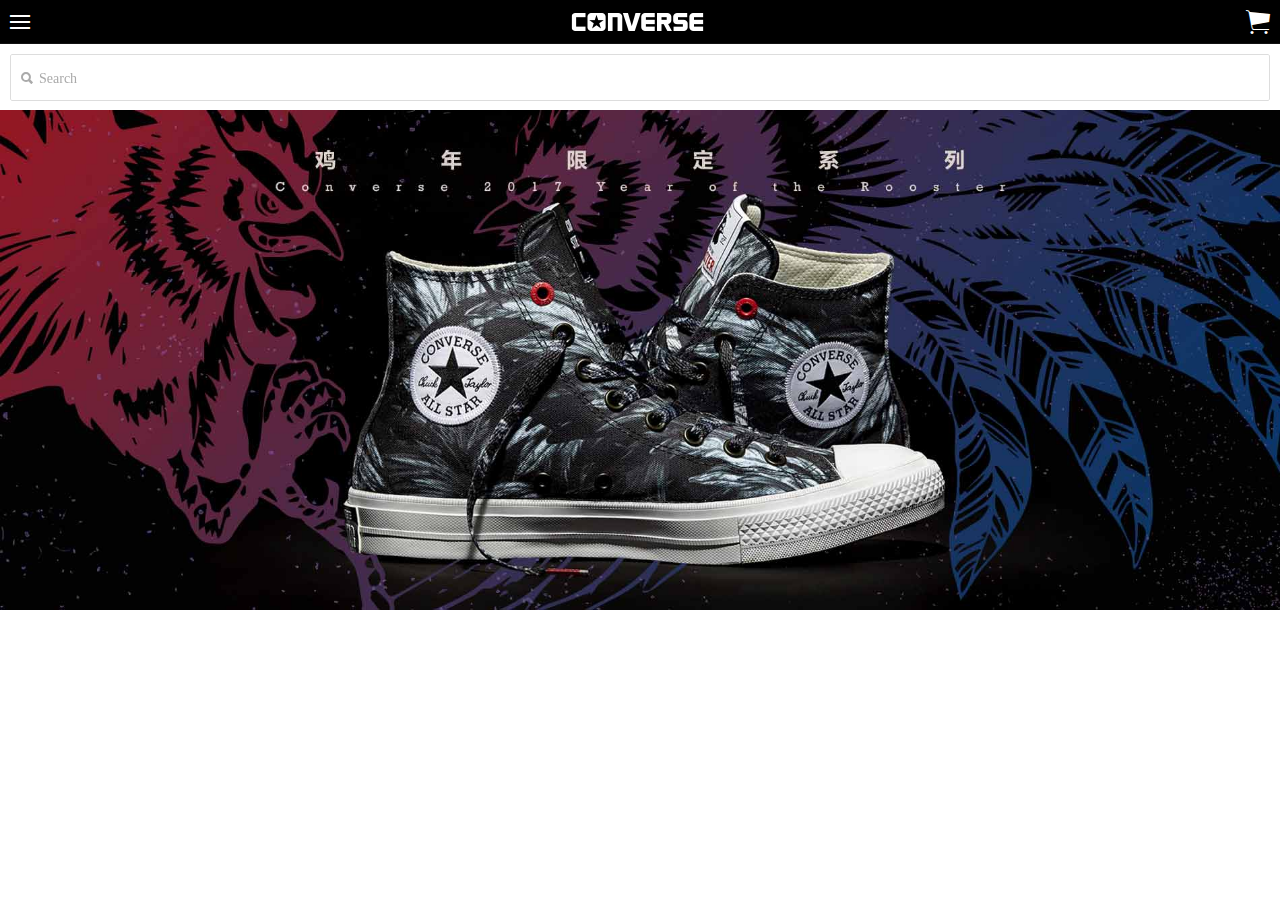
<file: index.html>
<<<<<<< HEAD
<!DOCTYPE html>
<html ng-app="converseApp">
<head lang="en">
    <meta charset="UTF-8">
    <meta name="viewport" content="width=device-width, initial-scale=1 user-scalable=no">
    <link href="css/ionic.css" rel="stylesheet">
    <link href="css/converseApp.css" rel="stylesheet">
    <script src="js/ionic.bundle.js"></script>
    <script src="js/jquery-1.11.3.js"></script>
    <script src="js/converseApp.js"></script>
    <title></title>
</head>
<body ng-controller="parentCtrl">

    <div ng-include="'tpl/include/header.html'"></div>

</body>
=======
<!DOCTYPE html>
<html ng-app="converseApp">
<head lang="en">
    <meta charset="UTF-8">
    <meta name="viewport" content="width=device-width, initial-scale=1 user-scalable=no">
    <link href="css/ionic.css" rel="stylesheet">
    <link href="css/converseApp.css" rel="stylesheet">
    <script src="js/ionic.bundle.js"></script>
    <script src="js/jquery-1.11.3.js"></script>
    <script src="js/converseApp.js"></script>
    <title></title>
</head>
<body ng-controller="parentCtrl">

    <div ng-include="'tpl/include/header.html'"></div>

</body>
>>>>>>> 第二次上传
</html>
</file>
<file: css/ionic.css>
@charset "UTF-8";
/*!
 * Copyright 2015 Drifty Co.
 * http://drifty.com/
 *
 * Ionic, v1.3.1
 * A powerful HTML5 mobile app framework.
 * http://ionicframework.com/
 *
 * By @maxlynch, @benjsperry, @adamdbradley <3
 *
 * Licensed under the MIT license. Please see LICENSE for more information.
 *
 */
/*!
  Ionicons, v2.0.1
  Created by Ben Sperry for the Ionic Framework, http://ionicons.com/
  https://twitter.com/benjsperry  https://twitter.com/ionicframework
  MIT License: https://github.com/driftyco/ionicons

  Android-style icons originally built by Google’s
  Material Design Icons: https://github.com/google/material-design-icons
  used under CC BY http://creativecommons.org/licenses/by/4.0/
  Modified icons to fit ionicon’s grid from original.
*/
@font-face {
  font-family: "Ionicons";
  src: url("../fonts/ionicons.eot?v=2.0.1");
  src: url("../fonts/ionicons.eot?v=2.0.1#iefix") format("embedded-opentype"), url("../fonts/ionicons.ttf?v=2.0.1") format("truetype"), url("../fonts/ionicons.woff?v=2.0.1") format("woff"), url("../fonts/ionicons.woff") format("woff"), url("../fonts/ionicons.svg?v=2.0.1#Ionicons") format("svg");
  font-weight: normal;
  font-style: normal; }

.ion, .ionicons,
.ion-alert:before,
.ion-alert-circled:before,
.ion-android-add:before,
.ion-android-add-circle:before,
.ion-android-alarm-clock:before,
.ion-android-alert:before,
.ion-android-apps:before,
.ion-android-archive:before,
.ion-android-arrow-back:before,
.ion-android-arrow-down:before,
.ion-android-arrow-dropdown:before,
.ion-android-arrow-dropdown-circle:before,
.ion-android-arrow-dropleft:before,
.ion-android-arrow-dropleft-circle:before,
.ion-android-arrow-dropright:before,
.ion-android-arrow-dropright-circle:before,
.ion-android-arrow-dropup:before,
.ion-android-arrow-dropup-circle:before,
.ion-android-arrow-forward:before,
.ion-android-arrow-up:before,
.ion-android-attach:before,
.ion-android-bar:before,
.ion-android-bicycle:before,
.ion-android-boat:before,
.ion-android-bookmark:before,
.ion-android-bulb:before,
.ion-android-bus:before,
.ion-android-calendar:before,
.ion-android-call:before,
.ion-android-camera:before,
.ion-android-cancel:before,
.ion-android-car:before,
.ion-android-cart:before,
.ion-android-chat:before,
.ion-android-checkbox:before,
.ion-android-checkbox-blank:before,
.ion-android-checkbox-outline:before,
.ion-android-checkbox-outline-blank:before,
.ion-android-checkmark-circle:before,
.ion-android-clipboard:before,
.ion-android-close:before,
.ion-android-cloud:before,
.ion-android-cloud-circle:before,
.ion-android-cloud-done:before,
.ion-android-cloud-outline:before,
.ion-android-color-palette:before,
.ion-android-compass:before,
.ion-android-contact:before,
.ion-android-contacts:before,
.ion-android-contract:before,
.ion-android-create:before,
.ion-android-delete:before,
.ion-android-desktop:before,
.ion-android-document:before,
.ion-android-done:before,
.ion-android-done-all:before,
.ion-android-download:before,
.ion-android-drafts:before,
.ion-android-exit:before,
.ion-android-expand:before,
.ion-android-favorite:before,
.ion-android-favorite-outline:before,
.ion-android-film:before,
.ion-android-folder:before,
.ion-android-folder-open:before,
.ion-android-funnel:before,
.ion-android-globe:before,
.ion-android-hand:before,
.ion-android-hangout:before,
.ion-android-happy:before,
.ion-android-home:before,
.ion-android-image:before,
.ion-android-laptop:before,
.ion-android-list:before,
.ion-android-locate:before,
.ion-android-lock:before,
.ion-android-mail:before,
.ion-android-map:before,
.ion-android-menu:before,
.ion-android-microphone:before,
.ion-android-microphone-off:before,
.ion-android-more-horizontal:before,
.ion-android-more-vertical:before,
.ion-android-navigate:before,
.ion-android-notifications:before,
.ion-android-notifications-none:before,
.ion-android-notifications-off:before,
.ion-android-open:before,
.ion-android-options:before,
.ion-android-people:before,
.ion-android-person:before,
.ion-android-person-add:before,
.ion-android-phone-landscape:before,
.ion-android-phone-portrait:before,
.ion-android-pin:before,
.ion-android-plane:before,
.ion-android-playstore:before,
.ion-android-print:before,
.ion-android-radio-button-off:before,
.ion-android-radio-button-on:before,
.ion-android-refresh:before,
.ion-android-remove:before,
.ion-android-remove-circle:before,
.ion-android-restaurant:before,
.ion-android-sad:before,
.ion-android-search:before,
.ion-android-send:before,
.ion-android-settings:before,
.ion-android-share:before,
.ion-android-share-alt:before,
.ion-android-star:before,
.ion-android-star-half:before,
.ion-android-star-outline:before,
.ion-android-stopwatch:before,
.ion-android-subway:before,
.ion-android-sunny:before,
.ion-android-sync:before,
.ion-android-textsms:before,
.ion-android-time:before,
.ion-android-train:before,
.ion-android-unlock:before,
.ion-android-upload:before,
.ion-android-volume-down:before,
.ion-android-volume-mute:before,
.ion-android-volume-off:before,
.ion-android-volume-up:before,
.ion-android-walk:before,
.ion-android-warning:before,
.ion-android-watch:before,
.ion-android-wifi:before,
.ion-aperture:before,
.ion-archive:before,
.ion-arrow-down-a:before,
.ion-arrow-down-b:before,
.ion-arrow-down-c:before,
.ion-arrow-expand:before,
.ion-arrow-graph-down-left:before,
.ion-arrow-graph-down-right:before,
.ion-arrow-graph-up-left:before,
.ion-arrow-graph-up-right:before,
.ion-arrow-left-a:before,
.ion-arrow-left-b:before,
.ion-arrow-left-c:before,
.ion-arrow-move:before,
.ion-arrow-resize:before,
.ion-arrow-return-left:before,
.ion-arrow-return-right:before,
.ion-arrow-right-a:before,
.ion-arrow-right-b:before,
.ion-arrow-right-c:before,
.ion-arrow-shrink:before,
.ion-arrow-swap:before,
.ion-arrow-up-a:before,
.ion-arrow-up-b:before,
.ion-arrow-up-c:before,
.ion-asterisk:before,
.ion-at:before,
.ion-backspace:before,
.ion-backspace-outline:before,
.ion-bag:before,
.ion-battery-charging:before,
.ion-battery-empty:before,
.ion-battery-full:before,
.ion-battery-half:before,
.ion-battery-low:before,
.ion-beaker:before,
.ion-beer:before,
.ion-bluetooth:before,
.ion-bonfire:before,
.ion-bookmark:before,
.ion-bowtie:before,
.ion-briefcase:before,
.ion-bug:before,
.ion-calculator:before,
.ion-calendar:before,
.ion-camera:before,
.ion-card:before,
.ion-cash:before,
.ion-chatbox:before,
.ion-chatbox-working:before,
.ion-chatboxes:before,
.ion-chatbubble:before,
.ion-chatbubble-working:before,
.ion-chatbubbles:before,
.ion-checkmark:before,
.ion-checkmark-circled:before,
.ion-checkmark-round:before,
.ion-chevron-down:before,
.ion-chevron-left:before,
.ion-chevron-right:before,
.ion-chevron-up:before,
.ion-clipboard:before,
.ion-clock:before,
.ion-close:before,
.ion-close-circled:before,
.ion-close-round:before,
.ion-closed-captioning:before,
.ion-cloud:before,
.ion-code:before,
.ion-code-download:before,
.ion-code-working:before,
.ion-coffee:before,
.ion-compass:before,
.ion-compose:before,
.ion-connection-bars:before,
.ion-contrast:before,
.ion-crop:before,
.ion-cube:before,
.ion-disc:before,
.ion-document:before,
.ion-document-text:before,
.ion-drag:before,
.ion-earth:before,
.ion-easel:before,
.ion-edit:before,
.ion-egg:before,
.ion-eject:before,
.ion-email:before,
.ion-email-unread:before,
.ion-erlenmeyer-flask:before,
.ion-erlenmeyer-flask-bubbles:before,
.ion-eye:before,
.ion-eye-disabled:before,
.ion-female:before,
.ion-filing:before,
.ion-film-marker:before,
.ion-fireball:before,
.ion-flag:before,
.ion-flame:before,
.ion-flash:before,
.ion-flash-off:before,
.ion-folder:before,
.ion-fork:before,
.ion-fork-repo:before,
.ion-forward:before,
.ion-funnel:before,
.ion-gear-a:before,
.ion-gear-b:before,
.ion-grid:before,
.ion-hammer:before,
.ion-happy:before,
.ion-happy-outline:before,
.ion-headphone:before,
.ion-heart:before,
.ion-heart-broken:before,
.ion-help:before,
.ion-help-buoy:before,
.ion-help-circled:before,
.ion-home:before,
.ion-icecream:before,
.ion-image:before,
.ion-images:before,
.ion-information:before,
.ion-information-circled:before,
.ion-ionic:before,
.ion-ios-alarm:before,
.ion-ios-alarm-outline:before,
.ion-ios-albums:before,
.ion-ios-albums-outline:before,
.ion-ios-americanfootball:before,
.ion-ios-americanfootball-outline:before,
.ion-ios-analytics:before,
.ion-ios-analytics-outline:before,
.ion-ios-arrow-back:before,
.ion-ios-arrow-down:before,
.ion-ios-arrow-forward:before,
.ion-ios-arrow-left:before,
.ion-ios-arrow-right:before,
.ion-ios-arrow-thin-down:before,
.ion-ios-arrow-thin-left:before,
.ion-ios-arrow-thin-right:before,
.ion-ios-arrow-thin-up:before,
.ion-ios-arrow-up:before,
.ion-ios-at:before,
.ion-ios-at-outline:before,
.ion-ios-barcode:before,
.ion-ios-barcode-outline:before,
.ion-ios-baseball:before,
.ion-ios-baseball-outline:before,
.ion-ios-basketball:before,
.ion-ios-basketball-outline:before,
.ion-ios-bell:before,
.ion-ios-bell-outline:before,
.ion-ios-body:before,
.ion-ios-body-outline:before,
.ion-ios-bolt:before,
.ion-ios-bolt-outline:before,
.ion-ios-book:before,
.ion-ios-book-outline:before,
.ion-ios-bookmarks:before,
.ion-ios-bookmarks-outline:before,
.ion-ios-box:before,
.ion-ios-box-outline:before,
.ion-ios-briefcase:before,
.ion-ios-briefcase-outline:before,
.ion-ios-browsers:before,
.ion-ios-browsers-outline:before,
.ion-ios-calculator:before,
.ion-ios-calculator-outline:before,
.ion-ios-calendar:before,
.ion-ios-calendar-outline:before,
.ion-ios-camera:before,
.ion-ios-camera-outline:before,
.ion-ios-cart:before,
.ion-ios-cart-outline:before,
.ion-ios-chatboxes:before,
.ion-ios-chatboxes-outline:before,
.ion-ios-chatbubble:before,
.ion-ios-chatbubble-outline:before,
.ion-ios-checkmark:before,
.ion-ios-checkmark-empty:before,
.ion-ios-checkmark-outline:before,
.ion-ios-circle-filled:before,
.ion-ios-circle-outline:before,
.ion-ios-clock:before,
.ion-ios-clock-outline:before,
.ion-ios-close:before,
.ion-ios-close-empty:before,
.ion-ios-close-outline:before,
.ion-ios-cloud:before,
.ion-ios-cloud-download:before,
.ion-ios-cloud-download-outline:before,
.ion-ios-cloud-outline:before,
.ion-ios-cloud-upload:before,
.ion-ios-cloud-upload-outline:before,
.ion-ios-cloudy:before,
.ion-ios-cloudy-night:before,
.ion-ios-cloudy-night-outline:before,
.ion-ios-cloudy-outline:before,
.ion-ios-cog:before,
.ion-ios-cog-outline:before,
.ion-ios-color-filter:before,
.ion-ios-color-filter-outline:before,
.ion-ios-color-wand:before,
.ion-ios-color-wand-outline:before,
.ion-ios-compose:before,
.ion-ios-compose-outline:before,
.ion-ios-contact:before,
.ion-ios-contact-outline:before,
.ion-ios-copy:before,
.ion-ios-copy-outline:before,
.ion-ios-crop:before,
.ion-ios-crop-strong:before,
.ion-ios-download:before,
.ion-ios-download-outline:before,
.ion-ios-drag:before,
.ion-ios-email:before,
.ion-ios-email-outline:before,
.ion-ios-eye:before,
.ion-ios-eye-outline:before,
.ion-ios-fastforward:before,
.ion-ios-fastforward-outline:before,
.ion-ios-filing:before,
.ion-ios-filing-outline:before,
.ion-ios-film:before,
.ion-ios-film-outline:before,
.ion-ios-flag:before,
.ion-ios-flag-outline:before,
.ion-ios-flame:before,
.ion-ios-flame-outline:before,
.ion-ios-flask:before,
.ion-ios-flask-outline:before,
.ion-ios-flower:before,
.ion-ios-flower-outline:before,
.ion-ios-folder:before,
.ion-ios-folder-outline:before,
.ion-ios-football:before,
.ion-ios-football-outline:before,
.ion-ios-game-controller-a:before,
.ion-ios-game-controller-a-outline:before,
.ion-ios-game-controller-b:before,
.ion-ios-game-controller-b-outline:before,
.ion-ios-gear:before,
.ion-ios-gear-outline:before,
.ion-ios-glasses:before,
.ion-ios-glasses-outline:before,
.ion-ios-grid-view:before,
.ion-ios-grid-view-outline:before,
.ion-ios-heart:before,
.ion-ios-heart-outline:before,
.ion-ios-help:before,
.ion-ios-help-empty:before,
.ion-ios-help-outline:before,
.ion-ios-home:before,
.ion-ios-home-outline:before,
.ion-ios-infinite:before,
.ion-ios-infinite-outline:before,
.ion-ios-information:before,
.ion-ios-information-empty:before,
.ion-ios-information-outline:before,
.ion-ios-ionic-outline:before,
.ion-ios-keypad:before,
.ion-ios-keypad-outline:before,
.ion-ios-lightbulb:before,
.ion-ios-lightbulb-outline:before,
.ion-ios-list:before,
.ion-ios-list-outline:before,
.ion-ios-location:before,
.ion-ios-location-outline:before,
.ion-ios-locked:before,
.ion-ios-locked-outline:before,
.ion-ios-loop:before,
.ion-ios-loop-strong:before,
.ion-ios-medical:before,
.ion-ios-medical-outline:before,
.ion-ios-medkit:before,
.ion-ios-medkit-outline:before,
.ion-ios-mic:before,
.ion-ios-mic-off:before,
.ion-ios-mic-outline:before,
.ion-ios-minus:before,
.ion-ios-minus-empty:before,
.ion-ios-minus-outline:before,
.ion-ios-monitor:before,
.ion-ios-monitor-outline:before,
.ion-ios-moon:before,
.ion-ios-moon-outline:before,
.ion-ios-more:before,
.ion-ios-more-outline:before,
.ion-ios-musical-note:before,
.ion-ios-musical-notes:before,
.ion-ios-navigate:before,
.ion-ios-navigate-outline:before,
.ion-ios-nutrition:before,
.ion-ios-nutrition-outline:before,
.ion-ios-paper:before,
.ion-ios-paper-outline:before,
.ion-ios-paperplane:before,
.ion-ios-paperplane-outline:before,
.ion-ios-partlysunny:before,
.ion-ios-partlysunny-outline:before,
.ion-ios-pause:before,
.ion-ios-pause-outline:before,
.ion-ios-paw:before,
.ion-ios-paw-outline:before,
.ion-ios-people:before,
.ion-ios-people-outline:before,
.ion-ios-person:before,
.ion-ios-person-outline:before,
.ion-ios-personadd:before,
.ion-ios-personadd-outline:before,
.ion-ios-photos:before,
.ion-ios-photos-outline:before,
.ion-ios-pie:before,
.ion-ios-pie-outline:before,
.ion-ios-pint:before,
.ion-ios-pint-outline:before,
.ion-ios-play:before,
.ion-ios-play-outline:before,
.ion-ios-plus:before,
.ion-ios-plus-empty:before,
.ion-ios-plus-outline:before,
.ion-ios-pricetag:before,
.ion-ios-pricetag-outline:before,
.ion-ios-pricetags:before,
.ion-ios-pricetags-outline:before,
.ion-ios-printer:before,
.ion-ios-printer-outline:before,
.ion-ios-pulse:before,
.ion-ios-pulse-strong:before,
.ion-ios-rainy:before,
.ion-ios-rainy-outline:before,
.ion-ios-recording:before,
.ion-ios-recording-outline:before,
.ion-ios-redo:before,
.ion-ios-redo-outline:before,
.ion-ios-refresh:before,
.ion-ios-refresh-empty:before,
.ion-ios-refresh-outline:before,
.ion-ios-reload:before,
.ion-ios-reverse-camera:before,
.ion-ios-reverse-camera-outline:before,
.ion-ios-rewind:before,
.ion-ios-rewind-outline:before,
.ion-ios-rose:before,
.ion-ios-rose-outline:before,
.ion-ios-search:before,
.ion-ios-search-strong:before,
.ion-ios-settings:before,
.ion-ios-settings-strong:before,
.ion-ios-shuffle:before,
.ion-ios-shuffle-strong:before,
.ion-ios-skipbackward:before,
.ion-ios-skipbackward-outline:before,
.ion-ios-skipforward:before,
.ion-ios-skipforward-outline:before,
.ion-ios-snowy:before,
.ion-ios-speedometer:before,
.ion-ios-speedometer-outline:before,
.ion-ios-star:before,
.ion-ios-star-half:before,
.ion-ios-star-outline:before,
.ion-ios-stopwatch:before,
.ion-ios-stopwatch-outline:before,
.ion-ios-sunny:before,
.ion-ios-sunny-outline:before,
.ion-ios-telephone:before,
.ion-ios-telephone-outline:before,
.ion-ios-tennisball:before,
.ion-ios-tennisball-outline:before,
.ion-ios-thunderstorm:before,
.ion-ios-thunderstorm-outline:before,
.ion-ios-time:before,
.ion-ios-time-outline:before,
.ion-ios-timer:before,
.ion-ios-timer-outline:before,
.ion-ios-toggle:before,
.ion-ios-toggle-outline:before,
.ion-ios-trash:before,
.ion-ios-trash-outline:before,
.ion-ios-undo:before,
.ion-ios-undo-outline:before,
.ion-ios-unlocked:before,
.ion-ios-unlocked-outline:before,
.ion-ios-upload:before,
.ion-ios-upload-outline:before,
.ion-ios-videocam:before,
.ion-ios-videocam-outline:before,
.ion-ios-volume-high:before,
.ion-ios-volume-low:before,
.ion-ios-wineglass:before,
.ion-ios-wineglass-outline:before,
.ion-ios-world:before,
.ion-ios-world-outline:before,
.ion-ipad:before,
.ion-iphone:before,
.ion-ipod:before,
.ion-jet:before,
.ion-key:before,
.ion-knife:before,
.ion-laptop:before,
.ion-leaf:before,
.ion-levels:before,
.ion-lightbulb:before,
.ion-link:before,
.ion-load-a:before,
.ion-load-b:before,
.ion-load-c:before,
.ion-load-d:before,
.ion-location:before,
.ion-lock-combination:before,
.ion-locked:before,
.ion-log-in:before,
.ion-log-out:before,
.ion-loop:before,
.ion-magnet:before,
.ion-male:before,
.ion-man:before,
.ion-map:before,
.ion-medkit:before,
.ion-merge:before,
.ion-mic-a:before,
.ion-mic-b:before,
.ion-mic-c:before,
.ion-minus:before,
.ion-minus-circled:before,
.ion-minus-round:before,
.ion-model-s:before,
.ion-monitor:before,
.ion-more:before,
.ion-mouse:before,
.ion-music-note:before,
.ion-navicon:before,
.ion-navicon-round:before,
.ion-navigate:before,
.ion-network:before,
.ion-no-smoking:before,
.ion-nuclear:before,
.ion-outlet:before,
.ion-paintbrush:before,
.ion-paintbucket:before,
.ion-paper-airplane:before,
.ion-paperclip:before,
.ion-pause:before,
.ion-person:before,
.ion-person-add:before,
.ion-person-stalker:before,
.ion-pie-graph:before,
.ion-pin:before,
.ion-pinpoint:before,
.ion-pizza:before,
.ion-plane:before,
.ion-planet:before,
.ion-play:before,
.ion-playstation:before,
.ion-plus:before,
.ion-plus-circled:before,
.ion-plus-round:before,
.ion-podium:before,
.ion-pound:before,
.ion-power:before,
.ion-pricetag:before,
.ion-pricetags:before,
.ion-printer:before,
.ion-pull-request:before,
.ion-qr-scanner:before,
.ion-quote:before,
.ion-radio-waves:before,
.ion-record:before,
.ion-refresh:before,
.ion-reply:before,
.ion-reply-all:before,
.ion-ribbon-a:before,
.ion-ribbon-b:before,
.ion-sad:before,
.ion-sad-outline:before,
.ion-scissors:before,
.ion-search:before,
.ion-settings:before,
.ion-share:before,
.ion-shuffle:before,
.ion-skip-backward:before,
.ion-skip-forward:before,
.ion-social-android:before,
.ion-social-android-outline:before,
.ion-social-angular:before,
.ion-social-angular-outline:before,
.ion-social-apple:before,
.ion-social-apple-outline:before,
.ion-social-bitcoin:before,
.ion-social-bitcoin-outline:before,
.ion-social-buffer:before,
.ion-social-buffer-outline:before,
.ion-social-chrome:before,
.ion-social-chrome-outline:before,
.ion-social-codepen:before,
.ion-social-codepen-outline:before,
.ion-social-css3:before,
.ion-social-css3-outline:before,
.ion-social-designernews:before,
.ion-social-designernews-outline:before,
.ion-social-dribbble:before,
.ion-social-dribbble-outline:before,
.ion-social-dropbox:before,
.ion-social-dropbox-outline:before,
.ion-social-euro:before,
.ion-social-euro-outline:before,
.ion-social-facebook:before,
.ion-social-facebook-outline:before,
.ion-social-foursquare:before,
.ion-social-foursquare-outline:before,
.ion-social-freebsd-devil:before,
.ion-social-github:before,
.ion-social-github-outline:before,
.ion-social-google:before,
.ion-social-google-outline:before,
.ion-social-googleplus:before,
.ion-social-googleplus-outline:before,
.ion-social-hackernews:before,
.ion-social-hackernews-outline:before,
.ion-social-html5:before,
.ion-social-html5-outline:before,
.ion-social-instagram:before,
.ion-social-instagram-outline:before,
.ion-social-javascript:before,
.ion-social-javascript-outline:before,
.ion-social-linkedin:before,
.ion-social-linkedin-outline:before,
.ion-social-markdown:before,
.ion-social-nodejs:before,
.ion-social-octocat:before,
.ion-social-pinterest:before,
.ion-social-pinterest-outline:before,
.ion-social-python:before,
.ion-social-reddit:before,
.ion-social-reddit-outline:before,
.ion-social-rss:before,
.ion-social-rss-outline:before,
.ion-social-sass:before,
.ion-social-skype:before,
.ion-social-skype-outline:before,
.ion-social-snapchat:before,
.ion-social-snapchat-outline:before,
.ion-social-tumblr:before,
.ion-social-tumblr-outline:before,
.ion-social-tux:before,
.ion-social-twitch:before,
.ion-social-twitch-outline:before,
.ion-social-twitter:before,
.ion-social-twitter-outline:before,
.ion-social-usd:before,
.ion-social-usd-outline:before,
.ion-social-vimeo:before,
.ion-social-vimeo-outline:before,
.ion-social-whatsapp:before,
.ion-social-whatsapp-outline:before,
.ion-social-windows:before,
.ion-social-windows-outline:before,
.ion-social-wordpress:before,
.ion-social-wordpress-outline:before,
.ion-social-yahoo:before,
.ion-social-yahoo-outline:before,
.ion-social-yen:before,
.ion-social-yen-outline:before,
.ion-social-youtube:before,
.ion-social-youtube-outline:before,
.ion-soup-can:before,
.ion-soup-can-outline:before,
.ion-speakerphone:before,
.ion-speedometer:before,
.ion-spoon:before,
.ion-star:before,
.ion-stats-bars:before,
.ion-steam:before,
.ion-stop:before,
.ion-thermometer:before,
.ion-thumbsdown:before,
.ion-thumbsup:before,
.ion-toggle:before,
.ion-toggle-filled:before,
.ion-transgender:before,
.ion-trash-a:before,
.ion-trash-b:before,
.ion-trophy:before,
.ion-tshirt:before,
.ion-tshirt-outline:before,
.ion-umbrella:before,
.ion-university:before,
.ion-unlocked:before,
.ion-upload:before,
.ion-usb:before,
.ion-videocamera:before,
.ion-volume-high:before,
.ion-volume-low:before,
.ion-volume-medium:before,
.ion-volume-mute:before,
.ion-wand:before,
.ion-waterdrop:before,
.ion-wifi:before,
.ion-wineglass:before,
.ion-woman:before,
.ion-wrench:before,
.ion-xbox:before {
  display: inline-block;
  font-family: "Ionicons";
  speak: none;
  font-style: normal;
  font-weight: normal;
  font-variant: normal;
  text-transform: none;
  text-rendering: auto;
  line-height: 1;
  -webkit-font-smoothing: antialiased;
  -moz-osx-font-smoothing: grayscale; }

.ion-alert:before {
  content: ""; }

.ion-alert-circled:before {
  content: ""; }

.ion-android-add:before {
  content: ""; }

.ion-android-add-circle:before {
  content: ""; }

.ion-android-alarm-clock:before {
  content: ""; }

.ion-android-alert:before {
  content: ""; }

.ion-android-apps:before {
  content: ""; }

.ion-android-archive:before {
  content: ""; }

.ion-android-arrow-back:before {
  content: ""; }

.ion-android-arrow-down:before {
  content: ""; }

.ion-android-arrow-dropdown:before {
  content: ""; }

.ion-android-arrow-dropdown-circle:before {
  content: ""; }

.ion-android-arrow-dropleft:before {
  content: ""; }

.ion-android-arrow-dropleft-circle:before {
  content: ""; }

.ion-android-arrow-dropright:before {
  content: ""; }

.ion-android-arrow-dropright-circle:before {
  content: ""; }

.ion-android-arrow-dropup:before {
  content: ""; }

.ion-android-arrow-dropup-circle:before {
  content: ""; }

.ion-android-arrow-forward:before {
  content: ""; }

.ion-android-arrow-up:before {
  content: ""; }

.ion-android-attach:before {
  content: ""; }

.ion-android-bar:before {
  content: ""; }

.ion-android-bicycle:before {
  content: ""; }

.ion-android-boat:before {
  content: ""; }

.ion-android-bookmark:before {
  content: ""; }

.ion-android-bulb:before {
  content: ""; }

.ion-android-bus:before {
  content: ""; }

.ion-android-calendar:before {
  content: ""; }

.ion-android-call:before {
  content: ""; }

.ion-android-camera:before {
  content: ""; }

.ion-android-cancel:before {
  content: ""; }

.ion-android-car:before {
  content: ""; }

.ion-android-cart:before {
  content: ""; }

.ion-android-chat:before {
  content: ""; }

.ion-android-checkbox:before {
  content: ""; }

.ion-android-checkbox-blank:before {
  content: ""; }

.ion-android-checkbox-outline:before {
  content: ""; }

.ion-android-checkbox-outline-blank:before {
  content: ""; }

.ion-android-checkmark-circle:before {
  content: ""; }

.ion-android-clipboard:before {
  content: ""; }

.ion-android-close:before {
  content: ""; }

.ion-android-cloud:before {
  content: ""; }

.ion-android-cloud-circle:before {
  content: ""; }

.ion-android-cloud-done:before {
  content: ""; }

.ion-android-cloud-outline:before {
  content: ""; }

.ion-android-color-palette:before {
  content: ""; }

.ion-android-compass:before {
  content: ""; }

.ion-android-contact:before {
  content: ""; }

.ion-android-contacts:before {
  content: ""; }

.ion-android-contract:before {
  content: ""; }

.ion-android-create:before {
  content: ""; }

.ion-android-delete:before {
  content: ""; }

.ion-android-desktop:before {
  content: ""; }

.ion-android-document:before {
  content: ""; }

.ion-android-done:before {
  content: ""; }

.ion-android-done-all:before {
  content: ""; }

.ion-android-download:before {
  content: ""; }

.ion-android-drafts:before {
  content: ""; }

.ion-android-exit:before {
  content: ""; }

.ion-android-expand:before {
  content: ""; }

.ion-android-favorite:before {
  content: ""; }

.ion-android-favorite-outline:before {
  content: ""; }

.ion-android-film:before {
  content: ""; }

.ion-android-folder:before {
  content: ""; }

.ion-android-folder-open:before {
  content: ""; }

.ion-android-funnel:before {
  content: ""; }

.ion-android-globe:before {
  content: ""; }

.ion-android-hand:before {
  content: ""; }

.ion-android-hangout:before {
  content: ""; }

.ion-android-happy:before {
  content: ""; }

.ion-android-home:before {
  content: ""; }

.ion-android-image:before {
  content: ""; }

.ion-android-laptop:before {
  content: ""; }

.ion-android-list:before {
  content: ""; }

.ion-android-locate:before {
  content: ""; }

.ion-android-lock:before {
  content: ""; }

.ion-android-mail:before {
  content: ""; }

.ion-android-map:before {
  content: ""; }

.ion-android-menu:before {
  content: ""; }

.ion-android-microphone:before {
  content: ""; }

.ion-android-microphone-off:before {
  content: ""; }

.ion-android-more-horizontal:before {
  content: ""; }

.ion-android-more-vertical:before {
  content: ""; }

.ion-android-navigate:before {
  content: ""; }

.ion-android-notifications:before {
  content: ""; }

.ion-android-notifications-none:before {
  content: ""; }

.ion-android-notifications-off:before {
  content: ""; }

.ion-android-open:before {
  content: ""; }

.ion-android-options:before {
  content: ""; }

.ion-android-people:before {
  content: ""; }

.ion-android-person:before {
  content: ""; }

.ion-android-person-add:before {
  content: ""; }

.ion-android-phone-landscape:before {
  content: ""; }

.ion-android-phone-portrait:before {
  content: ""; }

.ion-android-pin:before {
  content: ""; }

.ion-android-plane:before {
  content: ""; }

.ion-android-playstore:before {
  content: ""; }

.ion-android-print:before {
  content: ""; }

.ion-android-radio-button-off:before {
  content: ""; }

.ion-android-radio-button-on:before {
  content: ""; }

.ion-android-refresh:before {
  content: ""; }

.ion-android-remove:before {
  content: ""; }

.ion-android-remove-circle:before {
  content: ""; }

.ion-android-restaurant:before {
  content: ""; }

.ion-android-sad:before {
  content: ""; }

.ion-android-search:before {
  content: ""; }

.ion-android-send:before {
  content: ""; }

.ion-android-settings:before {
  content: ""; }

.ion-android-share:before {
  content: ""; }

.ion-android-share-alt:before {
  content: ""; }

.ion-android-star:before {
  content: ""; }

.ion-android-star-half:before {
  content: ""; }

.ion-android-star-outline:before {
  content: ""; }

.ion-android-stopwatch:before {
  content: ""; }

.ion-android-subway:before {
  content: ""; }

.ion-android-sunny:before {
  content: ""; }

.ion-android-sync:before {
  content: ""; }

.ion-android-textsms:before {
  content: ""; }

.ion-android-time:before {
  content: ""; }

.ion-android-train:before {
  content: ""; }

.ion-android-unlock:before {
  content: ""; }

.ion-android-upload:before {
  content: ""; }

.ion-android-volume-down:before {
  content: ""; }

.ion-android-volume-mute:before {
  content: ""; }

.ion-android-volume-off:before {
  content: ""; }

.ion-android-volume-up:before {
  content: ""; }

.ion-android-walk:before {
  content: ""; }

.ion-android-warning:before {
  content: ""; }

.ion-android-watch:before {
  content: ""; }

.ion-android-wifi:before {
  content: ""; }

.ion-aperture:before {
  content: ""; }

.ion-archive:before {
  content: ""; }

.ion-arrow-down-a:before {
  content: ""; }

.ion-arrow-down-b:before {
  content: ""; }

.ion-arrow-down-c:before {
  content: ""; }

.ion-arrow-expand:before {
  content: ""; }

.ion-arrow-graph-down-left:before {
  content: ""; }

.ion-arrow-graph-down-right:before {
  content: ""; }

.ion-arrow-graph-up-left:before {
  content: ""; }

.ion-arrow-graph-up-right:before {
  content: ""; }

.ion-arrow-left-a:before {
  content: ""; }

.ion-arrow-left-b:before {
  content: ""; }

.ion-arrow-left-c:before {
  content: ""; }

.ion-arrow-move:before {
  content: ""; }

.ion-arrow-resize:before {
  content: ""; }

.ion-arrow-return-left:before {
  content: ""; }

.ion-arrow-return-right:before {
  content: ""; }

.ion-arrow-right-a:before {
  content: ""; }

.ion-arrow-right-b:before {
  content: ""; }

.ion-arrow-right-c:before {
  content: ""; }

.ion-arrow-shrink:before {
  content: ""; }

.ion-arrow-swap:before {
  content: ""; }

.ion-arrow-up-a:before {
  content: ""; }

.ion-arrow-up-b:before {
  content: ""; }

.ion-arrow-up-c:before {
  content: ""; }

.ion-asterisk:before {
  content: ""; }

.ion-at:before {
  content: ""; }

.ion-backspace:before {
  content: ""; }

.ion-backspace-outline:before {
  content: ""; }

.ion-bag:before {
  content: ""; }

.ion-battery-charging:before {
  content: ""; }

.ion-battery-empty:before {
  content: ""; }

.ion-battery-full:before {
  content: ""; }

.ion-battery-half:before {
  content: ""; }

.ion-battery-low:before {
  content: ""; }

.ion-beaker:before {
  content: ""; }

.ion-beer:before {
  content: ""; }

.ion-bluetooth:before {
  content: ""; }

.ion-bonfire:before {
  content: ""; }

.ion-bookmark:before {
  content: ""; }

.ion-bowtie:before {
  content: ""; }

.ion-briefcase:before {
  content: ""; }

.ion-bug:before {
  content: ""; }

.ion-calculator:before {
  content: ""; }

.ion-calendar:before {
  content: ""; }

.ion-camera:before {
  content: ""; }

.ion-card:before {
  content: ""; }

.ion-cash:before {
  content: ""; }

.ion-chatbox:before {
  content: ""; }

.ion-chatbox-working:before {
  content: ""; }

.ion-chatboxes:before {
  content: ""; }

.ion-chatbubble:before {
  content: ""; }

.ion-chatbubble-working:before {
  content: ""; }

.ion-chatbubbles:before {
  content: ""; }

.ion-checkmark:before {
  content: ""; }

.ion-checkmark-circled:before {
  content: ""; }

.ion-checkmark-round:before {
  content: ""; }

.ion-chevron-down:before {
  content: ""; }

.ion-chevron-left:before {
  content: ""; }

.ion-chevron-right:before {
  content: ""; }

.ion-chevron-up:before {
  content: ""; }

.ion-clipboard:before {
  content: ""; }

.ion-clock:before {
  content: ""; }

.ion-close:before {
  content: ""; }

.ion-close-circled:before {
  content: ""; }

.ion-close-round:before {
  content: ""; }

.ion-closed-captioning:before {
  content: ""; }

.ion-cloud:before {
  content: ""; }

.ion-code:before {
  content: ""; }

.ion-code-download:before {
  content: ""; }

.ion-code-working:before {
  content: ""; }

.ion-coffee:before {
  content: ""; }

.ion-compass:before {
  content: ""; }

.ion-compose:before {
  content: ""; }

.ion-connection-bars:before {
  content: ""; }

.ion-contrast:before {
  content: ""; }

.ion-crop:before {
  content: ""; }

.ion-cube:before {
  content: ""; }

.ion-disc:before {
  content: ""; }

.ion-document:before {
  content: ""; }

.ion-document-text:before {
  content: ""; }

.ion-drag:before {
  content: ""; }

.ion-earth:before {
  content: ""; }

.ion-easel:before {
  content: ""; }

.ion-edit:before {
  content: ""; }

.ion-egg:before {
  content: ""; }

.ion-eject:before {
  content: ""; }

.ion-email:before {
  content: ""; }

.ion-email-unread:before {
  content: ""; }

.ion-erlenmeyer-flask:before {
  content: ""; }

.ion-erlenmeyer-flask-bubbles:before {
  content: ""; }

.ion-eye:before {
  content: ""; }

.ion-eye-disabled:before {
  content: ""; }

.ion-female:before {
  content: ""; }

.ion-filing:before {
  content: ""; }

.ion-film-marker:before {
  content: ""; }

.ion-fireball:before {
  content: ""; }

.ion-flag:before {
  content: ""; }

.ion-flame:before {
  content: ""; }

.ion-flash:before {
  content: ""; }

.ion-flash-off:before {
  content: ""; }

.ion-folder:before {
  content: ""; }

.ion-fork:before {
  content: ""; }

.ion-fork-repo:before {
  content: ""; }

.ion-forward:before {
  content: ""; }

.ion-funnel:before {
  content: ""; }

.ion-gear-a:before {
  content: ""; }

.ion-gear-b:before {
  content: ""; }

.ion-grid:before {
  content: ""; }

.ion-hammer:before {
  content: ""; }

.ion-happy:before {
  content: ""; }

.ion-happy-outline:before {
  content: ""; }

.ion-headphone:before {
  content: ""; }

.ion-heart:before {
  content: ""; }

.ion-heart-broken:before {
  content: ""; }

.ion-help:before {
  content: ""; }

.ion-help-buoy:before {
  content: ""; }

.ion-help-circled:before {
  content: ""; }

.ion-home:before {
  content: ""; }

.ion-icecream:before {
  content: ""; }

.ion-image:before {
  content: ""; }

.ion-images:before {
  content: ""; }

.ion-information:before {
  content: ""; }

.ion-information-circled:before {
  content: ""; }

.ion-ionic:before {
  content: ""; }

.ion-ios-alarm:before {
  content: ""; }

.ion-ios-alarm-outline:before {
  content: ""; }

.ion-ios-albums:before {
  content: ""; }

.ion-ios-albums-outline:before {
  content: ""; }

.ion-ios-americanfootball:before {
  content: ""; }

.ion-ios-americanfootball-outline:before {
  content: ""; }

.ion-ios-analytics:before {
  content: ""; }

.ion-ios-analytics-outline:before {
  content: ""; }

.ion-ios-arrow-back:before {
  content: ""; }

.ion-ios-arrow-down:before {
  content: ""; }

.ion-ios-arrow-forward:before {
  content: ""; }

.ion-ios-arrow-left:before {
  content: ""; }

.ion-ios-arrow-right:before {
  content: ""; }

.ion-ios-arrow-thin-down:before {
  content: ""; }

.ion-ios-arrow-thin-left:before {
  content: ""; }

.ion-ios-arrow-thin-right:before {
  content: ""; }

.ion-ios-arrow-thin-up:before {
  content: ""; }

.ion-ios-arrow-up:before {
  content: ""; }

.ion-ios-at:before {
  content: ""; }

.ion-ios-at-outline:before {
  content: ""; }

.ion-ios-barcode:before {
  content: ""; }

.ion-ios-barcode-outline:before {
  content: ""; }

.ion-ios-baseball:before {
  content: ""; }

.ion-ios-baseball-outline:before {
  content: ""; }

.ion-ios-basketball:before {
  content: ""; }

.ion-ios-basketball-outline:before {
  content: ""; }

.ion-ios-bell:before {
  content: ""; }

.ion-ios-bell-outline:before {
  content: ""; }

.ion-ios-body:before {
  content: ""; }

.ion-ios-body-outline:before {
  content: ""; }

.ion-ios-bolt:before {
  content: ""; }

.ion-ios-bolt-outline:before {
  content: ""; }

.ion-ios-book:before {
  content: ""; }

.ion-ios-book-outline:before {
  content: ""; }

.ion-ios-bookmarks:before {
  content: ""; }

.ion-ios-bookmarks-outline:before {
  content: ""; }

.ion-ios-box:before {
  content: ""; }

.ion-ios-box-outline:before {
  content: ""; }

.ion-ios-briefcase:before {
  content: ""; }

.ion-ios-briefcase-outline:before {
  content: ""; }

.ion-ios-browsers:before {
  content: ""; }

.ion-ios-browsers-outline:before {
  content: ""; }

.ion-ios-calculator:before {
  content: ""; }

.ion-ios-calculator-outline:before {
  content: ""; }

.ion-ios-calendar:before {
  content: ""; }

.ion-ios-calendar-outline:before {
  content: ""; }

.ion-ios-camera:before {
  content: ""; }

.ion-ios-camera-outline:before {
  content: ""; }

.ion-ios-cart:before {
  content: ""; }

.ion-ios-cart-outline:before {
  content: ""; }

.ion-ios-chatboxes:before {
  content: ""; }

.ion-ios-chatboxes-outline:before {
  content: ""; }

.ion-ios-chatbubble:before {
  content: ""; }

.ion-ios-chatbubble-outline:before {
  content: ""; }

.ion-ios-checkmark:before {
  content: ""; }

.ion-ios-checkmark-empty:before {
  content: ""; }

.ion-ios-checkmark-outline:before {
  content: ""; }

.ion-ios-circle-filled:before {
  content: ""; }

.ion-ios-circle-outline:before {
  content: ""; }

.ion-ios-clock:before {
  content: ""; }

.ion-ios-clock-outline:before {
  content: ""; }

.ion-ios-close:before {
  content: ""; }

.ion-ios-close-empty:before {
  content: ""; }

.ion-ios-close-outline:before {
  content: ""; }

.ion-ios-cloud:before {
  content: ""; }

.ion-ios-cloud-download:before {
  content: ""; }

.ion-ios-cloud-download-outline:before {
  content: ""; }

.ion-ios-cloud-outline:before {
  content: ""; }

.ion-ios-cloud-upload:before {
  content: ""; }

.ion-ios-cloud-upload-outline:before {
  content: ""; }

.ion-ios-cloudy:before {
  content: ""; }

.ion-ios-cloudy-night:before {
  content: ""; }

.ion-ios-cloudy-night-outline:before {
  content: ""; }

.ion-ios-cloudy-outline:before {
  content: ""; }

.ion-ios-cog:before {
  content: ""; }

.ion-ios-cog-outline:before {
  content: ""; }

.ion-ios-color-filter:before {
  content: ""; }

.ion-ios-color-filter-outline:before {
  content: ""; }

.ion-ios-color-wand:before {
  content: ""; }

.ion-ios-color-wand-outline:before {
  content: ""; }

.ion-ios-compose:before {
  content: ""; }

.ion-ios-compose-outline:before {
  content: ""; }

.ion-ios-contact:before {
  content: ""; }

.ion-ios-contact-outline:before {
  content: ""; }

.ion-ios-copy:before {
  content: ""; }

.ion-ios-copy-outline:before {
  content: ""; }

.ion-ios-crop:before {
  content: ""; }

.ion-ios-crop-strong:before {
  content: ""; }

.ion-ios-download:before {
  content: ""; }

.ion-ios-download-outline:before {
  content: ""; }

.ion-ios-drag:before {
  content: ""; }

.ion-ios-email:before {
  content: ""; }

.ion-ios-email-outline:before {
  content: ""; }

.ion-ios-eye:before {
  content: ""; }

.ion-ios-eye-outline:before {
  content: ""; }

.ion-ios-fastforward:before {
  content: ""; }

.ion-ios-fastforward-outline:before {
  content: ""; }

.ion-ios-filing:before {
  content: ""; }

.ion-ios-filing-outline:before {
  content: ""; }

.ion-ios-film:before {
  content: ""; }

.ion-ios-film-outline:before {
  content: ""; }

.ion-ios-flag:before {
  content: ""; }

.ion-ios-flag-outline:before {
  content: ""; }

.ion-ios-flame:before {
  content: ""; }

.ion-ios-flame-outline:before {
  content: ""; }

.ion-ios-flask:before {
  content: ""; }

.ion-ios-flask-outline:before {
  content: ""; }

.ion-ios-flower:before {
  content: ""; }

.ion-ios-flower-outline:before {
  content: ""; }

.ion-ios-folder:before {
  content: ""; }

.ion-ios-folder-outline:before {
  content: ""; }

.ion-ios-football:before {
  content: ""; }

.ion-ios-football-outline:before {
  content: ""; }

.ion-ios-game-controller-a:before {
  content: ""; }

.ion-ios-game-controller-a-outline:before {
  content: ""; }

.ion-ios-game-controller-b:before {
  content: ""; }

.ion-ios-game-controller-b-outline:before {
  content: ""; }

.ion-ios-gear:before {
  content: ""; }

.ion-ios-gear-outline:before {
  content: ""; }

.ion-ios-glasses:before {
  content: ""; }

.ion-ios-glasses-outline:before {
  content: ""; }

.ion-ios-grid-view:before {
  content: ""; }

.ion-ios-grid-view-outline:before {
  content: ""; }

.ion-ios-heart:before {
  content: ""; }

.ion-ios-heart-outline:before {
  content: ""; }

.ion-ios-help:before {
  content: ""; }

.ion-ios-help-empty:before {
  content: ""; }

.ion-ios-help-outline:before {
  content: ""; }

.ion-ios-home:before {
  content: ""; }

.ion-ios-home-outline:before {
  content: ""; }

.ion-ios-infinite:before {
  content: ""; }

.ion-ios-infinite-outline:before {
  content: ""; }

.ion-ios-information:before {
  content: ""; }

.ion-ios-information-empty:before {
  content: ""; }

.ion-ios-information-outline:before {
  content: ""; }

.ion-ios-ionic-outline:before {
  content: ""; }

.ion-ios-keypad:before {
  content: ""; }

.ion-ios-keypad-outline:before {
  content: ""; }

.ion-ios-lightbulb:before {
  content: ""; }

.ion-ios-lightbulb-outline:before {
  content: ""; }

.ion-ios-list:before {
  content: ""; }

.ion-ios-list-outline:before {
  content: ""; }

.ion-ios-location:before {
  content: ""; }

.ion-ios-location-outline:before {
  content: ""; }

.ion-ios-locked:before {
  content: ""; }

.ion-ios-locked-outline:before {
  content: ""; }

.ion-ios-loop:before {
  content: ""; }

.ion-ios-loop-strong:before {
  content: ""; }

.ion-ios-medical:before {
  content: ""; }

.ion-ios-medical-outline:before {
  content: ""; }

.ion-ios-medkit:before {
  content: ""; }

.ion-ios-medkit-outline:before {
  content: ""; }

.ion-ios-mic:before {
  content: ""; }

.ion-ios-mic-off:before {
  content: ""; }

.ion-ios-mic-outline:before {
  content: ""; }

.ion-ios-minus:before {
  content: ""; }

.ion-ios-minus-empty:before {
  content: ""; }

.ion-ios-minus-outline:before {
  content: ""; }

.ion-ios-monitor:before {
  content: ""; }

.ion-ios-monitor-outline:before {
  content: ""; }

.ion-ios-moon:before {
  content: ""; }

.ion-ios-moon-outline:before {
  content: ""; }

.ion-ios-more:before {
  content: ""; }

.ion-ios-more-outline:before {
  content: ""; }

.ion-ios-musical-note:before {
  content: ""; }

.ion-ios-musical-notes:before {
  content: ""; }

.ion-ios-navigate:before {
  content: ""; }

.ion-ios-navigate-outline:before {
  content: ""; }

.ion-ios-nutrition:before {
  content: ""; }

.ion-ios-nutrition-outline:before {
  content: ""; }

.ion-ios-paper:before {
  content: ""; }

.ion-ios-paper-outline:before {
  content: ""; }

.ion-ios-paperplane:before {
  content: ""; }

.ion-ios-paperplane-outline:before {
  content: ""; }

.ion-ios-partlysunny:before {
  content: ""; }

.ion-ios-partlysunny-outline:before {
  content: ""; }

.ion-ios-pause:before {
  content: ""; }

.ion-ios-pause-outline:before {
  content: ""; }

.ion-ios-paw:before {
  content: ""; }

.ion-ios-paw-outline:before {
  content: ""; }

.ion-ios-people:before {
  content: ""; }

.ion-ios-people-outline:before {
  content: ""; }

.ion-ios-person:before {
  content: ""; }

.ion-ios-person-outline:before {
  content: ""; }

.ion-ios-personadd:before {
  content: ""; }

.ion-ios-personadd-outline:before {
  content: ""; }

.ion-ios-photos:before {
  content: ""; }

.ion-ios-photos-outline:before {
  content: ""; }

.ion-ios-pie:before {
  content: ""; }

.ion-ios-pie-outline:before {
  content: ""; }

.ion-ios-pint:before {
  content: ""; }

.ion-ios-pint-outline:before {
  content: ""; }

.ion-ios-play:before {
  content: ""; }

.ion-ios-play-outline:before {
  content: ""; }

.ion-ios-plus:before {
  content: ""; }

.ion-ios-plus-empty:before {
  content: ""; }

.ion-ios-plus-outline:before {
  content: ""; }

.ion-ios-pricetag:before {
  content: ""; }

.ion-ios-pricetag-outline:before {
  content: ""; }

.ion-ios-pricetags:before {
  content: ""; }

.ion-ios-pricetags-outline:before {
  content: ""; }

.ion-ios-printer:before {
  content: ""; }

.ion-ios-printer-outline:before {
  content: ""; }

.ion-ios-pulse:before {
  content: ""; }

.ion-ios-pulse-strong:before {
  content: ""; }

.ion-ios-rainy:before {
  content: ""; }

.ion-ios-rainy-outline:before {
  content: ""; }

.ion-ios-recording:before {
  content: ""; }

.ion-ios-recording-outline:before {
  content: ""; }

.ion-ios-redo:before {
  content: ""; }

.ion-ios-redo-outline:before {
  content: ""; }

.ion-ios-refresh:before {
  content: ""; }

.ion-ios-refresh-empty:before {
  content: ""; }

.ion-ios-refresh-outline:before {
  content: ""; }

.ion-ios-reload:before {
  content: ""; }

.ion-ios-reverse-camera:before {
  content: ""; }

.ion-ios-reverse-camera-outline:before {
  content: ""; }

.ion-ios-rewind:before {
  content: ""; }

.ion-ios-rewind-outline:before {
  content: ""; }

.ion-ios-rose:before {
  content: ""; }

.ion-ios-rose-outline:before {
  content: ""; }

.ion-ios-search:before {
  content: ""; }

.ion-ios-search-strong:before {
  content: ""; }

.ion-ios-settings:before {
  content: ""; }

.ion-ios-settings-strong:before {
  content: ""; }

.ion-ios-shuffle:before {
  content: ""; }

.ion-ios-shuffle-strong:before {
  content: ""; }

.ion-ios-skipbackward:before {
  content: ""; }

.ion-ios-skipbackward-outline:before {
  content: ""; }

.ion-ios-skipforward:before {
  content: ""; }

.ion-ios-skipforward-outline:before {
  content: ""; }

.ion-ios-snowy:before {
  content: ""; }

.ion-ios-speedometer:before {
  content: ""; }

.ion-ios-speedometer-outline:before {
  content: ""; }

.ion-ios-star:before {
  content: ""; }

.ion-ios-star-half:before {
  content: ""; }

.ion-ios-star-outline:before {
  content: ""; }

.ion-ios-stopwatch:before {
  content: ""; }

.ion-ios-stopwatch-outline:before {
  content: ""; }

.ion-ios-sunny:before {
  content: ""; }

.ion-ios-sunny-outline:before {
  content: ""; }

.ion-ios-telephone:before {
  content: ""; }

.ion-ios-telephone-outline:before {
  content: ""; }

.ion-ios-tennisball:before {
  content: ""; }

.ion-ios-tennisball-outline:before {
  content: ""; }

.ion-ios-thunderstorm:before {
  content: ""; }

.ion-ios-thunderstorm-outline:before {
  content: ""; }

.ion-ios-time:before {
  content: ""; }

.ion-ios-time-outline:before {
  content: ""; }

.ion-ios-timer:before {
  content: ""; }

.ion-ios-timer-outline:before {
  content: ""; }

.ion-ios-toggle:before {
  content: ""; }

.ion-ios-toggle-outline:before {
  content: ""; }

.ion-ios-trash:before {
  content: ""; }

.ion-ios-trash-outline:before {
  content: ""; }

.ion-ios-undo:before {
  content: ""; }

.ion-ios-undo-outline:before {
  content: ""; }

.ion-ios-unlocked:before {
  content: ""; }

.ion-ios-unlocked-outline:before {
  content: ""; }

.ion-ios-upload:before {
  content: ""; }

.ion-ios-upload-outline:before {
  content: ""; }

.ion-ios-videocam:before {
  content: ""; }

.ion-ios-videocam-outline:before {
  content: ""; }

.ion-ios-volume-high:before {
  content: ""; }

.ion-ios-volume-low:before {
  content: ""; }

.ion-ios-wineglass:before {
  content: ""; }

.ion-ios-wineglass-outline:before {
  content: ""; }

.ion-ios-world:before {
  content: ""; }

.ion-ios-world-outline:before {
  content: ""; }

.ion-ipad:before {
  content: ""; }

.ion-iphone:before {
  content: ""; }

.ion-ipod:before {
  content: ""; }

.ion-jet:before {
  content: ""; }

.ion-key:before {
  content: ""; }

.ion-knife:before {
  content: ""; }

.ion-laptop:before {
  content: ""; }

.ion-leaf:before {
  content: ""; }

.ion-levels:before {
  content: ""; }

.ion-lightbulb:before {
  content: ""; }

.ion-link:before {
  content: ""; }

.ion-load-a:before {
  content: ""; }

.ion-load-b:before {
  content: ""; }

.ion-load-c:before {
  content: ""; }

.ion-load-d:before {
  content: ""; }

.ion-location:before {
  content: ""; }

.ion-lock-combination:before {
  content: ""; }

.ion-locked:before {
  content: ""; }

.ion-log-in:before {
  content: ""; }

.ion-log-out:before {
  content: ""; }

.ion-loop:before {
  content: ""; }

.ion-magnet:before {
  content: ""; }

.ion-male:before {
  content: ""; }

.ion-man:before {
  content: ""; }

.ion-map:before {
  content: ""; }

.ion-medkit:before {
  content: ""; }

.ion-merge:before {
  content: ""; }

.ion-mic-a:before {
  content: ""; }

.ion-mic-b:before {
  content: ""; }

.ion-mic-c:before {
  content: ""; }

.ion-minus:before {
  content: ""; }

.ion-minus-circled:before {
  content: ""; }

.ion-minus-round:before {
  content: ""; }

.ion-model-s:before {
  content: ""; }

.ion-monitor:before {
  content: ""; }

.ion-more:before {
  content: ""; }

.ion-mouse:before {
  content: ""; }

.ion-music-note:before {
  content: ""; }

.ion-navicon:before {
  content: ""; }

.ion-navicon-round:before {
  content: ""; }

.ion-navigate:before {
  content: ""; }

.ion-network:before {
  content: ""; }

.ion-no-smoking:before {
  content: ""; }

.ion-nuclear:before {
  content: ""; }

.ion-outlet:before {
  content: ""; }

.ion-paintbrush:before {
  content: ""; }

.ion-paintbucket:before {
  content: ""; }

.ion-paper-airplane:before {
  content: ""; }

.ion-paperclip:before {
  content: ""; }

.ion-pause:before {
  content: ""; }

.ion-person:before {
  content: ""; }

.ion-person-add:before {
  content: ""; }

.ion-person-stalker:before {
  content: ""; }

.ion-pie-graph:before {
  content: ""; }

.ion-pin:before {
  content: ""; }

.ion-pinpoint:before {
  content: ""; }

.ion-pizza:before {
  content: ""; }

.ion-plane:before {
  content: ""; }

.ion-planet:before {
  content: ""; }

.ion-play:before {
  content: ""; }

.ion-playstation:before {
  content: ""; }

.ion-plus:before {
  content: ""; }

.ion-plus-circled:before {
  content: ""; }

.ion-plus-round:before {
  content: ""; }

.ion-podium:before {
  content: ""; }

.ion-pound:before {
  content: ""; }

.ion-power:before {
  content: ""; }

.ion-pricetag:before {
  content: ""; }

.ion-pricetags:before {
  content: ""; }

.ion-printer:before {
  content: ""; }

.ion-pull-request:before {
  content: ""; }

.ion-qr-scanner:before {
  content: ""; }

.ion-quote:before {
  content: ""; }

.ion-radio-waves:before {
  content: ""; }

.ion-record:before {
  content: ""; }

.ion-refresh:before {
  content: ""; }

.ion-reply:before {
  content: ""; }

.ion-reply-all:before {
  content: ""; }

.ion-ribbon-a:before {
  content: ""; }

.ion-ribbon-b:before {
  content: ""; }

.ion-sad:before {
  content: ""; }

.ion-sad-outline:before {
  content: ""; }

.ion-scissors:before {
  content: ""; }

.ion-search:before {
  content: ""; }

.ion-settings:before {
  content: ""; }

.ion-share:before {
  content: ""; }

.ion-shuffle:before {
  content: ""; }

.ion-skip-backward:before {
  content: ""; }

.ion-skip-forward:before {
  content: ""; }

.ion-social-android:before {
  content: ""; }

.ion-social-android-outline:before {
  content: ""; }

.ion-social-angular:before {
  content: ""; }

.ion-social-angular-outline:before {
  content: ""; }

.ion-social-apple:before {
  content: ""; }

.ion-social-apple-outline:before {
  content: ""; }

.ion-social-bitcoin:before {
  content: ""; }

.ion-social-bitcoin-outline:before {
  content: ""; }

.ion-social-buffer:before {
  content: ""; }

.ion-social-buffer-outline:before {
  content: ""; }

.ion-social-chrome:before {
  content: ""; }

.ion-social-chrome-outline:before {
  content: ""; }

.ion-social-codepen:before {
  content: ""; }

.ion-social-codepen-outline:before {
  content: ""; }

.ion-social-css3:before {
  content: ""; }

.ion-social-css3-outline:before {
  content: ""; }

.ion-social-designernews:before {
  content: ""; }

.ion-social-designernews-outline:before {
  content: ""; }

.ion-social-dribbble:before {
  content: ""; }

.ion-social-dribbble-outline:before {
  content: ""; }

.ion-social-dropbox:before {
  content: ""; }

.ion-social-dropbox-outline:before {
  content: ""; }

.ion-social-euro:before {
  content: ""; }

.ion-social-euro-outline:before {
  content: ""; }

.ion-social-facebook:before {
  content: ""; }

.ion-social-facebook-outline:before {
  content: ""; }

.ion-social-foursquare:before {
  content: ""; }

.ion-social-foursquare-outline:before {
  content: ""; }

.ion-social-freebsd-devil:before {
  content: ""; }

.ion-social-github:before {
  content: ""; }

.ion-social-github-outline:before {
  content: ""; }

.ion-social-google:before {
  content: ""; }

.ion-social-google-outline:before {
  content: ""; }

.ion-social-googleplus:before {
  content: ""; }

.ion-social-googleplus-outline:before {
  content: ""; }

.ion-social-hackernews:before {
  content: ""; }

.ion-social-hackernews-outline:before {
  content: ""; }

.ion-social-html5:before {
  content: ""; }

.ion-social-html5-outline:before {
  content: ""; }

.ion-social-instagram:before {
  content: ""; }

.ion-social-instagram-outline:before {
  content: ""; }

.ion-social-javascript:before {
  content: ""; }

.ion-social-javascript-outline:before {
  content: ""; }

.ion-social-linkedin:before {
  content: ""; }

.ion-social-linkedin-outline:before {
  content: ""; }

.ion-social-markdown:before {
  content: ""; }

.ion-social-nodejs:before {
  content: ""; }

.ion-social-octocat:before {
  content: ""; }

.ion-social-pinterest:before {
  content: ""; }

.ion-social-pinterest-outline:before {
  content: ""; }

.ion-social-python:before {
  content: ""; }

.ion-social-reddit:before {
  content: ""; }

.ion-social-reddit-outline:before {
  content: ""; }

.ion-social-rss:before {
  content: ""; }

.ion-social-rss-outline:before {
  content: ""; }

.ion-social-sass:before {
  content: ""; }

.ion-social-skype:before {
  content: ""; }

.ion-social-skype-outline:before {
  content: ""; }

.ion-social-snapchat:before {
  content: ""; }

.ion-social-snapchat-outline:before {
  content: ""; }

.ion-social-tumblr:before {
  content: ""; }

.ion-social-tumblr-outline:before {
  content: ""; }

.ion-social-tux:before {
  content: ""; }

.ion-social-twitch:before {
  content: ""; }

.ion-social-twitch-outline:before {
  content: ""; }

.ion-social-twitter:before {
  content: ""; }

.ion-social-twitter-outline:before {
  content: ""; }

.ion-social-usd:before {
  content: ""; }

.ion-social-usd-outline:before {
  content: ""; }

.ion-social-vimeo:before {
  content: ""; }

.ion-social-vimeo-outline:before {
  content: ""; }

.ion-social-whatsapp:before {
  content: ""; }

.ion-social-whatsapp-outline:before {
  content: ""; }

.ion-social-windows:before {
  content: ""; }

.ion-social-windows-outline:before {
  content: ""; }

.ion-social-wordpress:before {
  content: ""; }

.ion-social-wordpress-outline:before {
  content: ""; }

.ion-social-yahoo:before {
  content: ""; }

.ion-social-yahoo-outline:before {
  content: ""; }

.ion-social-yen:before {
  content: ""; }

.ion-social-yen-outline:before {
  content: ""; }

.ion-social-youtube:before {
  content: ""; }

.ion-social-youtube-outline:before {
  content: ""; }

.ion-soup-can:before {
  content: ""; }

.ion-soup-can-outline:before {
  content: ""; }

.ion-speakerphone:before {
  content: ""; }

.ion-speedometer:before {
  content: ""; }

.ion-spoon:before {
  content: ""; }

.ion-star:before {
  content: ""; }

.ion-stats-bars:before {
  content: ""; }

.ion-steam:before {
  content: ""; }

.ion-stop:before {
  content: ""; }

.ion-thermometer:before {
  content: ""; }

.ion-thumbsdown:before {
  content: ""; }

.ion-thumbsup:before {
  content: ""; }

.ion-toggle:before {
  content: ""; }

.ion-toggle-filled:before {
  content: ""; }

.ion-transgender:before {
  content: ""; }

.ion-trash-a:before {
  content: ""; }

.ion-trash-b:before {
  content: ""; }

.ion-trophy:before {
  content: ""; }

.ion-tshirt:before {
  content: ""; }

.ion-tshirt-outline:before {
  content: ""; }

.ion-umbrella:before {
  content: ""; }

.ion-university:before {
  content: ""; }

.ion-unlocked:before {
  content: ""; }

.ion-upload:before {
  content: ""; }

.ion-usb:before {
  content: ""; }

.ion-videocamera:before {
  content: ""; }

.ion-volume-high:before {
  content: ""; }

.ion-volume-low:before {
  content: ""; }

.ion-volume-medium:before {
  content: ""; }

.ion-volume-mute:before {
  content: ""; }

.ion-wand:before {
  content: ""; }

.ion-waterdrop:before {
  content: ""; }

.ion-wifi:before {
  content: ""; }

.ion-wineglass:before {
  content: ""; }

.ion-woman:before {
  content: ""; }

.ion-wrench:before {
  content: ""; }

.ion-xbox:before {
  content: ""; }

/**
 * Resets
 * --------------------------------------------------
 * Adapted from normalize.css and some reset.css. We don't care even one
 * bit about old IE, so we don't need any hacks for that in here.
 *
 * There are probably other things we could remove here, as well.
 *
 * normalize.css v2.1.2 | MIT License | git.io/normalize

 * Eric Meyer's Reset CSS v2.0 (http://meyerweb.com/eric/tools/css/reset/)
 * http://cssreset.com
 */
html, body, div, span, applet, object, iframe,
h1, h2, h3, h4, h5, h6, p, blockquote, pre,
a, abbr, acronym, address, big, cite, code,
del, dfn, em, img, ins, kbd, q, s, samp,
small, strike, strong, sub, sup, tt, var,
b, i, u, center,
dl, dt, dd, ol, ul, li,
fieldset, form, label, legend,
table, caption, tbody, tfoot, thead, tr, th, td,
article, aside, canvas, details, embed, fieldset,
figure, figcaption, footer, header, hgroup,
menu, nav, output, ruby, section, summary,
time, mark, audio, video {
  margin: 0;
  padding: 0;
  border: 0;
  vertical-align: baseline;
  font: inherit;
  font-size: 100%; }

ol, ul {
  list-style: none; }

blockquote, q {
  quotes: none; }

blockquote:before, blockquote:after,
q:before, q:after {
  content: '';
  content: none; }

/**
 * Prevent modern browsers from displaying `audio` without controls.
 * Remove excess height in iOS 5 devices.
 */
audio:not([controls]) {
  display: none;
  height: 0; }

/**
 * Hide the `template` element in IE, Safari, and Firefox < 22.
 */
[hidden],
template {
  display: none; }

script {
  display: none !important; }

/* ==========================================================================
   Base
   ========================================================================== */
/**
 * 1. Set default font family to sans-serif.
 * 2. Prevent iOS text size adjust after orientation change, without disabling
 *  user zoom.
 */
html {
  -webkit-user-select: none;
  -moz-user-select: none;
  -ms-user-select: none;
  user-select: none;
  font-family: sans-serif;
  /* 1 */
  -webkit-text-size-adjust: 100%;
  -ms-text-size-adjust: 100%;
  /* 2 */
  -webkit-text-size-adjust: 100%;
  /* 2 */ }

/**
 * Remove default margin.
 */
body {
  margin: 0;
  line-height: 1; }

/**
 * Remove default outlines.
 */
a,
button,
:focus,
a:focus,
button:focus,
a:active,
a:hover {
  outline: 0; }

/* *
 * Remove tap highlight color
 */
a {
  -webkit-user-drag: none;
  -webkit-tap-highlight-color: transparent;
  -webkit-tap-highlight-color: transparent; }
  a[href]:hover {
    cursor: pointer; }

/* ==========================================================================
   Typography
   ========================================================================== */
/**
 * Address style set to `bolder` in Firefox 4+, Safari 5, and Chrome.
 */
b,
strong {
  font-weight: bold; }

/**
 * Address styling not present in Safari 5 and Chrome.
 */
dfn {
  font-style: italic; }

/**
 * Address differences between Firefox and other browsers.
 */
hr {
  -moz-box-sizing: content-box;
  box-sizing: content-box;
  height: 0; }

/**
 * Correct font family set oddly in Safari 5 and Chrome.
 */
code,
kbd,
pre,
samp {
  font-size: 1em;
  font-family: monospace, serif; }

/**
 * Improve readability of pre-formatted text in all browsers.
 */
pre {
  white-space: pre-wrap; }

/**
 * Set consistent quote types.
 */
q {
  quotes: "\201C" "\201D" "\2018" "\2019"; }

/**
 * Address inconsistent and variable font size in all browsers.
 */
small {
  font-size: 80%; }

/**
 * Prevent `sub` and `sup` affecting `line-height` in all browsers.
 */
sub,
sup {
  position: relative;
  vertical-align: baseline;
  font-size: 75%;
  line-height: 0; }

sup {
  top: -0.5em; }

sub {
  bottom: -0.25em; }

/**
 * Define consistent border, margin, and padding.
 */
fieldset {
  margin: 0 2px;
  padding: 0.35em 0.625em 0.75em;
  border: 1px solid #c0c0c0; }

/**
 * 1. Correct `color` not being inherited in IE 8/9.
 * 2. Remove padding so people aren't caught out if they zero out fieldsets.
 */
legend {
  padding: 0;
  /* 2 */
  border: 0;
  /* 1 */ }

/**
 * 1. Correct font family not being inherited in all browsers.
 * 2. Correct font size not being inherited in all browsers.
 * 3. Address margins set differently in Firefox 4+, Safari 5, and Chrome.
 * 4. Remove any default :focus styles
 * 5. Make sure webkit font smoothing is being inherited
 * 6. Remove default gradient in Android Firefox / FirefoxOS
 */
button,
input,
select,
textarea {
  margin: 0;
  /* 3 */
  font-size: 100%;
  /* 2 */
  font-family: inherit;
  /* 1 */
  outline-offset: 0;
  /* 4 */
  outline-style: none;
  /* 4 */
  outline-width: 0;
  /* 4 */
  -webkit-font-smoothing: inherit;
  /* 5 */
  background-image: none;
  /* 6 */ }

/**
 * Address Firefox 4+ setting `line-height` on `input` using `importnt` in
 * the UA stylesheet.
 */
button,
input {
  line-height: normal; }

/**
 * Address inconsistent `text-transform` inheritance for `button` and `select`.
 * All other form control elements do not inherit `text-transform` values.
 * Correct `button` style inheritance in Chrome, Safari 5+, and IE 8+.
 * Correct `select` style inheritance in Firefox 4+ and Opera.
 */
button,
select {
  text-transform: none; }

/**
 * 1. Avoid the WebKit bug in Android 4.0.* where (2) destroys native `audio`
 *  and `video` controls.
 * 2. Correct inability to style clickable `input` types in iOS.
 * 3. Improve usability and consistency of cursor style between image-type
 *  `input` and others.
 */
button,
html input[type="button"],
input[type="reset"],
input[type="submit"] {
  cursor: pointer;
  /* 3 */
  -webkit-appearance: button;
  /* 2 */ }

/**
 * Re-set default cursor for disabled elements.
 */
button[disabled],
html input[disabled] {
  cursor: default; }

/**
 * 1. Address `appearance` set to `searchfield` in Safari 5 and Chrome.
 * 2. Address `box-sizing` set to `border-box` in Safari 5 and Chrome
 *  (include `-moz` to future-proof).
 */
input[type="search"] {
  -webkit-box-sizing: content-box;
  /* 2 */
  -moz-box-sizing: content-box;
  box-sizing: content-box;
  -webkit-appearance: textfield;
  /* 1 */ }

/**
 * Remove inner padding and search cancel button in Safari 5 and Chrome
 * on OS X.
 */
input[type="search"]::-webkit-search-cancel-button,
input[type="search"]::-webkit-search-decoration {
  -webkit-appearance: none; }

/**
 * Remove inner padding and border in Firefox 4+.
 */
button::-moz-focus-inner,
input::-moz-focus-inner {
  padding: 0;
  border: 0; }

/**
 * 1. Remove default vertical scrollbar in IE 8/9.
 * 2. Improve readability and alignment in all browsers.
 */
textarea {
  overflow: auto;
  /* 1 */
  vertical-align: top;
  /* 2 */ }

img {
  -webkit-user-drag: none; }

/* ==========================================================================
   Tables
   ========================================================================== */
/**
 * Remove most spacing between table cells.
 */
table {
  border-spacing: 0;
  border-collapse: collapse; }

/**
 * Scaffolding
 * --------------------------------------------------
 */
*,
*:before,
*:after {
  -webkit-box-sizing: border-box;
  -moz-box-sizing: border-box;
  box-sizing: border-box; }

html {
  overflow: hidden;
  -ms-touch-action: pan-y;
  touch-action: pan-y; }

body,
.ionic-body {
  -webkit-touch-callout: none;
  -webkit-font-smoothing: antialiased;
  font-smoothing: antialiased;
  -webkit-text-size-adjust: none;
  -moz-text-size-adjust: none;
  text-size-adjust: none;
  -webkit-tap-highlight-color: transparent;
  -webkit-tap-highlight-color: transparent;
  -webkit-user-select: none;
  -moz-user-select: none;
  -ms-user-select: none;
  user-select: none;
  top: 0;
  right: 0;
  bottom: 0;
  left: 0;
  overflow: hidden;
  margin: 0;
  padding: 0;
  color: #000;
  word-wrap: break-word;
  font-size: 14px;
  font-family: -apple-system;
  font-family: "-apple-system", "Helvetica Neue", "Roboto", "Segoe UI", sans-serif;
  line-height: 20px;
  text-rendering: optimizeLegibility;
  -webkit-backface-visibility: hidden;
  -webkit-user-drag: none;
  -ms-content-zooming: none; }

body.grade-b,
body.grade-c {
  text-rendering: auto; }

.content {
  position: relative; }

.scroll-content {
  position: absolute;
  top: 0;
  right: 0;
  bottom: 0;
  left: 0;
  overflow: hidden;
  margin-top: -1px;
  padding-top: 1px;
  margin-bottom: -1px;
  width: auto;
  height: auto; }

.menu .scroll-content.scroll-content-false {
  z-index: 11; }

.scroll-view {
  position: relative;
  display: block;
  overflow: hidden;
  margin-top: -1px; }
  .scroll-view.overflow-scroll {
    position: relative; }
  .scroll-view.scroll-x {
    overflow-x: scroll;
    overflow-y: hidden; }
  .scroll-view.scroll-y {
    overflow-x: hidden;
    overflow-y: scroll; }
  .scroll-view.scroll-xy {
    overflow-x: scroll;
    overflow-y: scroll; }

/**
 * Scroll is the scroll view component available for complex and custom
 * scroll view functionality.
 */
.scroll {
  -webkit-user-select: none;
  -moz-user-select: none;
  -ms-user-select: none;
  user-select: none;
  -webkit-touch-callout: none;
  -webkit-text-size-adjust: none;
  -moz-text-size-adjust: none;
  text-size-adjust: none;
  -webkit-transform-origin: left top;
  transform-origin: left top; }

/**
 * Set ms-viewport to prevent MS "page squish" and allow fluid scrolling
 * https://msdn.microsoft.com/en-us/library/ie/hh869615(v=vs.85).aspx
 */
@-ms-viewport {
  width: device-width; }

.scroll-bar {
  position: absolute;
  z-index: 9999; }

.ng-animate .scroll-bar {
  visibility: hidden; }

.scroll-bar-h {
  right: 2px;
  bottom: 3px;
  left: 2px;
  height: 3px; }
  .scroll-bar-h .scroll-bar-indicator {
    height: 100%; }

.scroll-bar-v {
  top: 2px;
  right: 3px;
  bottom: 2px;
  width: 3px; }
  .scroll-bar-v .scroll-bar-indicator {
    width: 100%; }

.scroll-bar-indicator {
  position: absolute;
  border-radius: 4px;
  background: rgba(0, 0, 0, 0.3);
  opacity: 1;
  -webkit-transition: opacity 0.3s linear;
  transition: opacity 0.3s linear; }
  .scroll-bar-indicator.scroll-bar-fade-out {
    opacity: 0; }

.platform-android .scroll-bar-indicator {
  border-radius: 0; }

.grade-b .scroll-bar-indicator,
.grade-c .scroll-bar-indicator {
  background: #aaa; }
  .grade-b .scroll-bar-indicator.scroll-bar-fade-out,
  .grade-c .scroll-bar-indicator.scroll-bar-fade-out {
    -webkit-transition: none;
    transition: none; }

ion-infinite-scroll {
  height: 60px;
  width: 100%;
  display: block;
  display: -webkit-box;
  display: -webkit-flex;
  display: -moz-box;
  display: -moz-flex;
  display: -ms-flexbox;
  display: flex;
  -webkit-box-direction: normal;
  -webkit-box-orient: horizontal;
  -webkit-flex-direction: row;
  -moz-flex-direction: row;
  -ms-flex-direction: row;
  flex-direction: row;
  -webkit-box-pack: center;
  -ms-flex-pack: center;
  -webkit-justify-content: center;
  -moz-justify-content: center;
  justify-content: center;
  -webkit-box-align: center;
  -ms-flex-align: center;
  -webkit-align-items: center;
  -moz-align-items: center;
  align-items: center; }
  ion-infinite-scroll .icon {
    color: #666666;
    font-size: 30px;
    color: #666666; }
  ion-infinite-scroll:not(.active) .spinner,
  ion-infinite-scroll:not(.active) .icon:before {
    display: none; }

.overflow-scroll {
  overflow-x: hidden;
  overflow-y: scroll;
  -webkit-overflow-scrolling: touch;
  -ms-overflow-style: -ms-autohiding-scrollbar;
  top: 0;
  right: 0;
  bottom: 0;
  left: 0;
  position: absolute; }
  .overflow-scroll.pane {
    overflow-x: hidden;
    overflow-y: scroll; }
  .overflow-scroll .scroll {
    position: static;
    height: 100%;
    -webkit-transform: translate3d(0, 0, 0); }

/* If you change these, change platform.scss as well */
.has-header {
  top: 44px; }

.no-header {
  top: 0; }

.has-subheader {
  top: 88px; }

.has-tabs-top {
  top: 93px; }

.has-header.has-subheader.has-tabs-top {
  top: 137px; }

.has-footer {
  bottom: 44px; }

.has-subfooter {
  bottom: 88px; }

.has-tabs,
.bar-footer.has-tabs {
  bottom: 49px; }
  .has-tabs.pane,
  .bar-footer.has-tabs.pane {
    bottom: 49px;
    height: auto; }

.bar-subfooter.has-tabs {
  bottom: 93px; }

.has-footer.has-tabs {
  bottom: 93px; }

.pane {
  -webkit-transform: translate3d(0, 0, 0);
  transform: translate3d(0, 0, 0);
  -webkit-transition-duration: 0;
  transition-duration: 0;
  z-index: 1; }

.view {
  z-index: 1; }

.pane,
.view {
  position: absolute;
  top: 0;
  right: 0;
  bottom: 0;
  left: 0;
  width: 100%;
  height: 100%;
  background-color: #fff;
  overflow: hidden; }

.view-container {
  position: absolute;
  display: block;
  width: 100%;
  height: 100%; }

/**
 * Typography
 * --------------------------------------------------
 */
p {
  margin: 0 0 10px; }

small {
  font-size: 85%; }

cite {
  font-style: normal; }

.text-left {
  text-align: left; }

.text-right {
  text-align: right; }

.text-center {
  text-align: center; }

h1, h2, h3, h4, h5, h6,
.h1, .h2, .h3, .h4, .h5, .h6 {
  color: #000;
  font-weight: 500;
  font-family: "-apple-system", "Helvetica Neue", "Roboto", "Segoe UI", sans-serif;
  line-height: 1.2; }
  h1 small, h2 small, h3 small, h4 small, h5 small, h6 small,
  .h1 small, .h2 small, .h3 small, .h4 small, .h5 small, .h6 small {
    font-weight: normal;
    line-height: 1; }

h1, .h1,
h2, .h2,
h3, .h3 {
  margin-top: 20px;
  margin-bottom: 10px; }
  h1:first-child, .h1:first-child,
  h2:first-child, .h2:first-child,
  h3:first-child, .h3:first-child {
    margin-top: 0; }
  h1 + h1, h1 + .h1,
  h1 + h2, h1 + .h2,
  h1 + h3, h1 + .h3, .h1 + h1, .h1 + .h1,
  .h1 + h2, .h1 + .h2,
  .h1 + h3, .h1 + .h3,
  h2 + h1,
  h2 + .h1,
  h2 + h2,
  h2 + .h2,
  h2 + h3,
  h2 + .h3, .h2 + h1, .h2 + .h1,
  .h2 + h2, .h2 + .h2,
  .h2 + h3, .h2 + .h3,
  h3 + h1,
  h3 + .h1,
  h3 + h2,
  h3 + .h2,
  h3 + h3,
  h3 + .h3, .h3 + h1, .h3 + .h1,
  .h3 + h2, .h3 + .h2,
  .h3 + h3, .h3 + .h3 {
    margin-top: 10px; }

h4, .h4,
h5, .h5,
h6, .h6 {
  margin-top: 10px;
  margin-bottom: 10px; }

h1, .h1 {
  font-size: 36px; }

h2, .h2 {
  font-size: 30px; }

h3, .h3 {
  font-size: 24px; }

h4, .h4 {
  font-size: 18px; }

h5, .h5 {
  font-size: 14px; }

h6, .h6 {
  font-size: 12px; }

h1 small, .h1 small {
  font-size: 24px; }

h2 small, .h2 small {
  font-size: 18px; }

h3 small, .h3 small,
h4 small, .h4 small {
  font-size: 14px; }

dl {
  margin-bottom: 20px; }

dt,
dd {
  line-height: 1.42857; }

dt {
  font-weight: bold; }

blockquote {
  margin: 0 0 20px;
  padding: 10px 20px;
  border-left: 5px solid gray; }
  blockquote p {
    font-weight: 300;
    font-size: 17.5px;
    line-height: 1.25; }
  blockquote p:last-child {
    margin-bottom: 0; }
  blockquote small {
    display: block;
    line-height: 1.42857; }
    blockquote small:before {
      content: '\2014 \00A0'; }

q:before,
q:after,
blockquote:before,
blockquote:after {
  content: ""; }

address {
  display: block;
  margin-bottom: 20px;
  font-style: normal;
  line-height: 1.42857; }

a {
  color: #387ef5; }

a.subdued {
  padding-right: 10px;
  color: #888;
  text-decoration: none; }
  a.subdued:hover {
    text-decoration: none; }
  a.subdued:last-child {
    padding-right: 0; }

/**
 * Action Sheets
 * --------------------------------------------------
 */
.action-sheet-backdrop {
  -webkit-transition: background-color 150ms ease-in-out;
  transition: background-color 150ms ease-in-out;
  position: fixed;
  top: 0;
  left: 0;
  z-index: 11;
  width: 100%;
  height: 100%;
  background-color: transparent; }
  .action-sheet-backdrop.active {
    background-color: rgba(0, 0, 0, 0.4); }

.action-sheet-wrapper {
  -webkit-transform: translate3d(0, 100%, 0);
  transform: translate3d(0, 100%, 0);
  -webkit-transition: all cubic-bezier(0.36, 0.66, 0.04, 1) 500ms;
  transition: all cubic-bezier(0.36, 0.66, 0.04, 1) 500ms;
  position: absolute;
  bottom: 0;
  left: 0;
  right: 0;
  width: 100%;
  max-width: 500px;
  margin: auto; }

.action-sheet-up {
  -webkit-transform: translate3d(0, 0, 0);
  transform: translate3d(0, 0, 0); }

.action-sheet {
  margin-left: 8px;
  margin-right: 8px;
  width: auto;
  z-index: 11;
  overflow: hidden; }
  .action-sheet .button {
    display: block;
    padding: 1px;
    width: 100%;
    border-radius: 0;
    border-color: #d1d3d6;
    background-color: transparent;
    color: #007aff;
    font-size: 21px; }
    .action-sheet .button:hover {
      color: #007aff; }
    .action-sheet .button.destructive {
      color: #ff3b30; }
      .action-sheet .button.destructive:hover {
        color: #ff3b30; }
  .action-sheet .button.active, .action-sheet .button.activated {
    box-shadow: none;
    border-color: #d1d3d6;
    color: #007aff;
    background: #e4e5e7; }

.action-sheet-has-icons .icon {
  position: absolute;
  left: 16px; }

.action-sheet-title {
  padding: 16px;
  color: #8f8f8f;
  text-align: center;
  font-size: 13px; }

.action-sheet-group {
  margin-bottom: 8px;
  border-radius: 4px;
  background-color: #fff;
  overflow: hidden; }
  .action-sheet-group .button {
    border-width: 1px 0px 0px 0px; }
  .action-sheet-group .button:first-child:last-child {
    border-width: 0; }

.action-sheet-options {
  background: #f1f2f3; }

.action-sheet-cancel .button {
  font-weight: 500; }

.action-sheet-open {
  pointer-events: none; }
  .action-sheet-open.modal-open .modal {
    pointer-events: none; }
  .action-sheet-open .action-sheet-backdrop {
    pointer-events: auto; }

.platform-android .action-sheet-backdrop.active {
  background-color: rgba(0, 0, 0, 0.2); }

.platform-android .action-sheet {
  margin: 0; }
  .platform-android .action-sheet .action-sheet-title,
  .platform-android .action-sheet .button {
    text-align: left;
    border-color: transparent;
    font-size: 16px;
    color: inherit; }
  .platform-android .action-sheet .action-sheet-title {
    font-size: 14px;
    padding: 16px;
    color: #666; }
  .platform-android .action-sheet .button.active,
  .platform-android .action-sheet .button.activated {
    background: #e8e8e8; }

.platform-android .action-sheet-group {
  margin: 0;
  border-radius: 0;
  background-color: #fafafa; }

.platform-android .action-sheet-cancel {
  display: none; }

.platform-android .action-sheet-has-icons .button {
  padding-left: 56px; }

.backdrop {
  position: fixed;
  top: 0;
  left: 0;
  z-index: 11;
  width: 100%;
  height: 100%;
  background-color: rgba(0, 0, 0, 0.4);
  visibility: hidden;
  opacity: 0;
  -webkit-transition: 0.1s opacity linear;
  transition: 0.1s opacity linear; }
  .backdrop.visible {
    visibility: visible; }
  .backdrop.active {
    opacity: 1; }

/**
 * Bar (Headers and Footers)
 * --------------------------------------------------
 */
.bar {
  display: -webkit-box;
  display: -webkit-flex;
  display: -moz-box;
  display: -moz-flex;
  display: -ms-flexbox;
  display: flex;
  -webkit-transform: translate3d(0, 0, 0);
  transform: translate3d(0, 0, 0);
  -webkit-user-select: none;
  -moz-user-select: none;
  -ms-user-select: none;
  user-select: none;
  position: absolute;
  right: 0;
  left: 0;
  z-index: 9;
  -webkit-box-sizing: border-box;
  -moz-box-sizing: border-box;
  box-sizing: border-box;
  padding: 5px;
  width: 100%;
  height: 44px;
  border-width: 0;
  border-style: solid;
  border-top: 1px solid transparent;
  border-bottom: 1px solid #ddd;
  background-color: white;
  /* border-width: 1px will actually create 2 device pixels on retina */
  /* this nifty trick sets an actual 1px border on hi-res displays */
  background-size: 0; }
  @media (min--moz-device-pixel-ratio: 1.5), (-webkit-min-device-pixel-ratio: 1.5), (min-device-pixel-ratio: 1.5), (min-resolution: 144dpi), (min-resolution: 1.5dppx) {
    .bar {
      border: none;
      background-image: linear-gradient(0deg, #ddd, #ddd 50%, transparent 50%);
      background-position: bottom;
      background-size: 100% 1px;
      background-repeat: no-repeat; } }
  .bar.bar-clear {
    border: none;
    background: none;
    color: #fff; }
    .bar.bar-clear .button {
      color: #fff; }
    .bar.bar-clear .title {
      color: #fff; }
  .bar.item-input-inset .item-input-wrapper {
    margin-top: -1px; }
    .bar.item-input-inset .item-input-wrapper input {
      padding-left: 8px;
      width: 94%;
      height: 28px;
      background: transparent; }
  .bar.bar-light {
    border-color: #ddd;
    background-color: white;
    background-image: linear-gradient(0deg, #ddd, #ddd 50%, transparent 50%);
    color: #444; }
    .bar.bar-light .title {
      color: #444; }
    .bar.bar-light.bar-footer {
      background-image: linear-gradient(180deg, #ddd, #ddd 50%, transparent 50%); }
  .bar.bar-stable {
    border-color: #b2b2b2;
    background-color: #f8f8f8;
    background-image: linear-gradient(0deg, #b2b2b2, #b2b2b2 50%, transparent 50%);
    color: #444; }
    .bar.bar-stable .title {
      color: #444; }
    .bar.bar-stable.bar-footer {
      background-image: linear-gradient(180deg, #b2b2b2, #b2b2b2 50%, transparent 50%); }
  .bar.bar-positive {
    border-color: #0c60ee;
    background-color: #387ef5;
    background-image: linear-gradient(0deg, #0c60ee, #0c60ee 50%, transparent 50%);
    color: #fff; }
    .bar.bar-positive .title {
      color: #fff; }
    .bar.bar-positive.bar-footer {
      background-image: linear-gradient(180deg, #0c60ee, #0c60ee 50%, transparent 50%); }
  .bar.bar-calm {
    border-color: #0a9dc7;
    background-color: #11c1f3;
    background-image: linear-gradient(0deg, #0a9dc7, #0a9dc7 50%, transparent 50%);
    color: #fff; }
    .bar.bar-calm .title {
      color: #fff; }
    .bar.bar-calm.bar-footer {
      background-image: linear-gradient(180deg, #0a9dc7, #0a9dc7 50%, transparent 50%); }
  .bar.bar-assertive {
    border-color: #e42112;
    background-color: #ef473a;
    background-image: linear-gradient(0deg, #e42112, #e42112 50%, transparent 50%);
    color: #fff; }
    .bar.bar-assertive .title {
      color: #fff; }
    .bar.bar-assertive.bar-footer {
      background-image: linear-gradient(180deg, #e42112, #e42112 50%, transparent 50%); }
  .bar.bar-balanced {
    border-color: #28a54c;
    background-color: #33cd5f;
    background-image: linear-gradient(0deg, #28a54c, #28a54c 50%, transparent 50%);
    color: #fff; }
    .bar.bar-balanced .title {
      color: #fff; }
    .bar.bar-balanced.bar-footer {
      background-image: linear-gradient(180deg, #28a54c, #28a54c 50%, transparent 50%); }
  .bar.bar-energized {
    border-color: #e6b500;
    background-color: #ffc900;
    background-image: linear-gradient(0deg, #e6b500, #e6b500 50%, transparent 50%);
    color: #fff; }
    .bar.bar-energized .title {
      color: #fff; }
    .bar.bar-energized.bar-footer {
      background-image: linear-gradient(180deg, #e6b500, #e6b500 50%, transparent 50%); }
  .bar.bar-royal {
    border-color: #6b46e5;
    background-color: #886aea;
    background-image: linear-gradient(0deg, #6b46e5, #6b46e5 50%, transparent 50%);
    color: #fff; }
    .bar.bar-royal .title {
      color: #fff; }
    .bar.bar-royal.bar-footer {
      background-image: linear-gradient(180deg, #6b46e5, #6b46e5 50%, transparent 50%); }
  .bar.bar-dark {
    border-color: #111;
    background-color: #444444;
    background-image: linear-gradient(0deg, #111, #111 50%, transparent 50%);
    color: #fff; }
    .bar.bar-dark .title {
      color: #fff; }
    .bar.bar-dark.bar-footer {
      background-image: linear-gradient(180deg, #111, #111 50%, transparent 50%); }
  .bar .title {
    display: block;
    position: absolute;
    top: 0;
    right: 0;
    left: 0;
    z-index: 0;
    overflow: hidden;
    margin: 0 10px;
    min-width: 30px;
    height: 43px;
    text-align: center;
    text-overflow: ellipsis;
    white-space: nowrap;
    font-size: 17px;
    font-weight: 500;
    line-height: 44px; }
    .bar .title.title-left {
      text-align: left; }
    .bar .title.title-right {
      text-align: right; }
  .bar .title a {
    color: inherit; }
  .bar .button, .bar button {
    z-index: 1;
    padding: 0 8px;
    min-width: initial;
    min-height: 31px;
    font-weight: 400;
    font-size: 13px;
    line-height: 32px; }
    .bar .button.button-icon:before,
    .bar .button .icon:before, .bar .button.icon:before, .bar .button.icon-left:before, .bar .button.icon-right:before, .bar button.button-icon:before,
    .bar button .icon:before, .bar button.icon:before, .bar button.icon-left:before, .bar button.icon-right:before {
      padding-right: 2px;
      padding-left: 2px;
      font-size: 20px;
      line-height: 32px; }
    .bar .button.button-icon, .bar button.button-icon {
      font-size: 17px; }
      .bar .button.button-icon .icon:before, .bar .button.button-icon:before, .bar .button.button-icon.icon-left:before, .bar .button.button-icon.icon-right:before, .bar button.button-icon .icon:before, .bar button.button-icon:before, .bar button.button-icon.icon-left:before, .bar button.button-icon.icon-right:before {
        vertical-align: top;
        font-size: 32px;
        line-height: 32px; }
    .bar .button.button-clear, .bar button.button-clear {
      padding-right: 2px;
      padding-left: 2px;
      font-weight: 300;
      font-size: 17px; }
      .bar .button.button-clear .icon:before, .bar .button.button-clear.icon:before, .bar .button.button-clear.icon-left:before, .bar .button.button-clear.icon-right:before, .bar button.button-clear .icon:before, .bar button.button-clear.icon:before, .bar button.button-clear.icon-left:before, .bar button.button-clear.icon-right:before {
        font-size: 32px;
        line-height: 32px; }
    .bar .button.back-button, .bar button.back-button {
      display: block;
      margin-right: 5px;
      padding: 0;
      white-space: nowrap;
      font-weight: 400; }
    .bar .button.back-button.active, .bar .button.back-button.activated, .bar button.back-button.active, .bar button.back-button.activated {
      opacity: 0.2; }
  .bar .button-bar > .button,
  .bar .buttons > .button {
    min-height: 31px;
    line-height: 32px; }
  .bar .button-bar + .button,
  .bar .button + .button-bar {
    margin-left: 5px; }
  .bar .buttons,
  .bar .buttons.primary-buttons,
  .bar .buttons.secondary-buttons {
    display: inherit; }
  .bar .buttons span {
    display: inline-block; }
  .bar .buttons-left span {
    margin-right: 5px;
    display: inherit; }
  .bar .buttons-right span {
    margin-left: 5px;
    display: inherit; }
  .bar .title + .button:last-child,
  .bar > .button + .button:last-child,
  .bar > .button.pull-right,
  .bar .buttons.pull-right,
  .bar .title + .buttons {
    position: absolute;
    top: 5px;
    right: 5px;
    bottom: 5px; }

.platform-android .nav-bar-has-subheader .bar {
  background-image: none; }

.platform-android .bar .back-button .icon:before {
  font-size: 24px; }

.platform-android .bar .title {
  font-size: 19px;
  line-height: 44px; }

.bar-light .button {
  border-color: #ddd;
  background-color: white;
  color: #444; }
  .bar-light .button:hover {
    color: #444;
    text-decoration: none; }
  .bar-light .button.active, .bar-light .button.activated {
    border-color: #ccc;
    background-color: #fafafa; }
  .bar-light .button.button-clear {
    border-color: transparent;
    background: none;
    box-shadow: none;
    color: #444;
    font-size: 17px; }
  .bar-light .button.button-icon {
    border-color: transparent;
    background: none; }

.bar-stable .button {
  border-color: #b2b2b2;
  background-color: #f8f8f8;
  color: #444; }
  .bar-stable .button:hover {
    color: #444;
    text-decoration: none; }
  .bar-stable .button.active, .bar-stable .button.activated {
    border-color: #a2a2a2;
    background-color: #e5e5e5; }
  .bar-stable .button.button-clear {
    border-color: transparent;
    background: none;
    box-shadow: none;
    color: #444;
    font-size: 17px; }
  .bar-stable .button.button-icon {
    border-color: transparent;
    background: none; }

.bar-positive .button {
  border-color: #0c60ee;
  background-color: #387ef5;
  color: #fff; }
  .bar-positive .button:hover {
    color: #fff;
    text-decoration: none; }
  .bar-positive .button.active, .bar-positive .button.activated {
    border-color: #0c60ee;
    background-color: #0c60ee; }
  .bar-positive .button.button-clear {
    border-color: transparent;
    background: none;
    box-shadow: none;
    color: #fff;
    font-size: 17px; }
  .bar-positive .button.button-icon {
    border-color: transparent;
    background: none; }

.bar-calm .button {
  border-color: #0a9dc7;
  background-color: #11c1f3;
  color: #fff; }
  .bar-calm .button:hover {
    color: #fff;
    text-decoration: none; }
  .bar-calm .button.active, .bar-calm .button.activated {
    border-color: #0a9dc7;
    background-color: #0a9dc7; }
  .bar-calm .button.button-clear {
    border-color: transparent;
    background: none;
    box-shadow: none;
    color: #fff;
    font-size: 17px; }
  .bar-calm .button.button-icon {
    border-color: transparent;
    background: none; }

.bar-assertive .button {
  border-color: #e42112;
  background-color: #ef473a;
  color: #fff; }
  .bar-assertive .button:hover {
    color: #fff;
    text-decoration: none; }
  .bar-assertive .button.active, .bar-assertive .button.activated {
    border-color: #e42112;
    background-color: #e42112; }
  .bar-assertive .button.button-clear {
    border-color: transparent;
    background: none;
    box-shadow: none;
    color: #fff;
    font-size: 17px; }
  .bar-assertive .button.button-icon {
    border-color: transparent;
    background: none; }

.bar-balanced .button {
  border-color: #28a54c;
  background-color: #33cd5f;
  color: #fff; }
  .bar-balanced .button:hover {
    color: #fff;
    text-decoration: none; }
  .bar-balanced .button.active, .bar-balanced .button.activated {
    border-color: #28a54c;
    background-color: #28a54c; }
  .bar-balanced .button.button-clear {
    border-color: transparent;
    background: none;
    box-shadow: none;
    color: #fff;
    font-size: 17px; }
  .bar-balanced .button.button-icon {
    border-color: transparent;
    background: none; }

.bar-energized .button {
  border-color: #e6b500;
  background-color: #ffc900;
  color: #fff; }
  .bar-energized .button:hover {
    color: #fff;
    text-decoration: none; }
  .bar-energized .button.active, .bar-energized .button.activated {
    border-color: #e6b500;
    background-color: #e6b500; }
  .bar-energized .button.button-clear {
    border-color: transparent;
    background: none;
    box-shadow: none;
    color: #fff;
    font-size: 17px; }
  .bar-energized .button.button-icon {
    border-color: transparent;
    background: none; }

.bar-royal .button {
  border-color: #6b46e5;
  background-color: #886aea;
  color: #fff; }
  .bar-royal .button:hover {
    color: #fff;
    text-decoration: none; }
  .bar-royal .button.active, .bar-royal .button.activated {
    border-color: #6b46e5;
    background-color: #6b46e5; }
  .bar-royal .button.button-clear {
    border-color: transparent;
    background: none;
    box-shadow: none;
    color: #fff;
    font-size: 17px; }
  .bar-royal .button.button-icon {
    border-color: transparent;
    background: none; }

.bar-dark .button {
  border-color: #111;
  background-color: #444444;
  color: #fff; }
  .bar-dark .button:hover {
    color: #fff;
    text-decoration: none; }
  .bar-dark .button.active, .bar-dark .button.activated {
    border-color: #000;
    background-color: #262626; }
  .bar-dark .button.button-clear {
    border-color: transparent;
    background: none;
    box-shadow: none;
    color: #fff;
    font-size: 17px; }
  .bar-dark .button.button-icon {
    border-color: transparent;
    background: none; }

.bar-header {
  top: 0;
  border-top-width: 0;
  border-bottom-width: 1px; }
  .bar-header.has-tabs-top {
    border-bottom-width: 0px;
    background-image: none; }

.tabs-top .bar-header {
  border-bottom-width: 0px;
  background-image: none; }

.bar-footer {
  bottom: 0;
  border-top-width: 1px;
  border-bottom-width: 0;
  background-position: top;
  height: 44px; }
  .bar-footer.item-input-inset {
    position: absolute; }
  .bar-footer .title {
    height: 43px;
    line-height: 44px; }

.bar-tabs {
  padding: 0; }

.bar-subheader {
  top: 44px;
  height: 44px; }
  .bar-subheader .title {
    height: 43px;
    line-height: 44px; }

.bar-subfooter {
  bottom: 44px;
  height: 44px; }
  .bar-subfooter .title {
    height: 43px;
    line-height: 44px; }

.nav-bar-block {
  position: absolute;
  top: 0;
  right: 0;
  left: 0;
  z-index: 9; }

.bar .back-button.hide,
.bar .buttons .hide {
  display: none; }

.nav-bar-tabs-top .bar {
  background-image: none; }

/**
 * Tabs
 * --------------------------------------------------
 * A navigation bar with any number of tab items supported.
 */
.tabs {
  display: -webkit-box;
  display: -webkit-flex;
  display: -moz-box;
  display: -moz-flex;
  display: -ms-flexbox;
  display: flex;
  -webkit-box-direction: normal;
  -webkit-box-orient: horizontal;
  -webkit-flex-direction: horizontal;
  -moz-flex-direction: horizontal;
  -ms-flex-direction: horizontal;
  flex-direction: horizontal;
  -webkit-box-pack: center;
  -ms-flex-pack: center;
  -webkit-justify-content: center;
  -moz-justify-content: center;
  justify-content: center;
  -webkit-transform: translate3d(0, 0, 0);
  transform: translate3d(0, 0, 0);
  border-color: #b2b2b2;
  background-color: #f8f8f8;
  background-image: linear-gradient(0deg, #b2b2b2, #b2b2b2 50%, transparent 50%);
  color: #444;
  position: absolute;
  bottom: 0;
  z-index: 5;
  width: 100%;
  height: 49px;
  border-style: solid;
  border-top-width: 1px;
  background-size: 0;
  line-height: 49px; }
  .tabs .tab-item .badge {
    background-color: #444;
    color: #f8f8f8; }
  @media (min--moz-device-pixel-ratio: 1.5), (-webkit-min-device-pixel-ratio: 1.5), (min-device-pixel-ratio: 1.5), (min-resolution: 144dpi), (min-resolution: 1.5dppx) {
    .tabs {
      padding-top: 2px;
      border-top: none !important;
      border-bottom: none;
      background-position: top;
      background-size: 100% 1px;
      background-repeat: no-repeat; } }

/* Allow parent element of tabs to define color, or just the tab itself */
.tabs-light > .tabs,
.tabs.tabs-light {
  border-color: #ddd;
  background-color: #fff;
  background-image: linear-gradient(0deg, #ddd, #ddd 50%, transparent 50%);
  color: #444; }
  .tabs-light > .tabs .tab-item .badge,
  .tabs.tabs-light .tab-item .badge {
    background-color: #444;
    color: #fff; }

.tabs-stable > .tabs,
.tabs.tabs-stable {
  border-color: #b2b2b2;
  background-color: #f8f8f8;
  background-image: linear-gradient(0deg, #b2b2b2, #b2b2b2 50%, transparent 50%);
  color: #444; }
  .tabs-stable > .tabs .tab-item .badge,
  .tabs.tabs-stable .tab-item .badge {
    background-color: #444;
    color: #f8f8f8; }

.tabs-positive > .tabs,
.tabs.tabs-positive {
  border-color: #0c60ee;
  background-color: #387ef5;
  background-image: linear-gradient(0deg, #0c60ee, #0c60ee 50%, transparent 50%);
  color: #fff; }
  .tabs-positive > .tabs .tab-item .badge,
  .tabs.tabs-positive .tab-item .badge {
    background-color: #fff;
    color: #387ef5; }

.tabs-calm > .tabs,
.tabs.tabs-calm {
  border-color: #0a9dc7;
  background-color: #11c1f3;
  background-image: linear-gradient(0deg, #0a9dc7, #0a9dc7 50%, transparent 50%);
  color: #fff; }
  .tabs-calm > .tabs .tab-item .badge,
  .tabs.tabs-calm .tab-item .badge {
    background-color: #fff;
    color: #11c1f3; }

.tabs-assertive > .tabs,
.tabs.tabs-assertive {
  border-color: #e42112;
  background-color: #ef473a;
  background-image: linear-gradient(0deg, #e42112, #e42112 50%, transparent 50%);
  color: #fff; }
  .tabs-assertive > .tabs .tab-item .badge,
  .tabs.tabs-assertive .tab-item .badge {
    background-color: #fff;
    color: #ef473a; }

.tabs-balanced > .tabs,
.tabs.tabs-balanced {
  border-color: #28a54c;
  background-color: #33cd5f;
  background-image: linear-gradient(0deg, #28a54c, #28a54c 50%, transparent 50%);
  color: #fff; }
  .tabs-balanced > .tabs .tab-item .badge,
  .tabs.tabs-balanced .tab-item .badge {
    background-color: #fff;
    color: #33cd5f; }

.tabs-energized > .tabs,
.tabs.tabs-energized {
  border-color: #e6b500;
  background-color: #ffc900;
  background-image: linear-gradient(0deg, #e6b500, #e6b500 50%, transparent 50%);
  color: #fff; }
  .tabs-energized > .tabs .tab-item .badge,
  .tabs.tabs-energized .tab-item .badge {
    background-color: #fff;
    color: #ffc900; }

.tabs-royal > .tabs,
.tabs.tabs-royal {
  border-color: #6b46e5;
  background-color: #886aea;
  background-image: linear-gradient(0deg, #6b46e5, #6b46e5 50%, transparent 50%);
  color: #fff; }
  .tabs-royal > .tabs .tab-item .badge,
  .tabs.tabs-royal .tab-item .badge {
    background-color: #fff;
    color: #886aea; }

.tabs-dark > .tabs,
.tabs.tabs-dark {
  border-color: #111;
  background-color: #444;
  background-image: linear-gradient(0deg, #111, #111 50%, transparent 50%);
  color: #fff; }
  .tabs-dark > .tabs .tab-item .badge,
  .tabs.tabs-dark .tab-item .badge {
    background-color: #fff;
    color: #444; }

.tabs-striped .tabs {
  background-color: white;
  background-image: none;
  border: none;
  border-bottom: 1px solid #ddd;
  padding-top: 2px; }

.tabs-striped .tab-item.tab-item-active, .tabs-striped .tab-item.active, .tabs-striped .tab-item.activated {
  margin-top: -2px;
  border-style: solid;
  border-width: 2px 0 0 0;
  border-color: #444; }
  .tabs-striped .tab-item.tab-item-active .badge, .tabs-striped .tab-item.active .badge, .tabs-striped .tab-item.activated .badge {
    top: 2px;
    opacity: 1; }

.tabs-striped.tabs-light .tabs {
  background-color: #fff; }

.tabs-striped.tabs-light .tab-item {
  color: rgba(68, 68, 68, 0.4);
  opacity: 1; }
  .tabs-striped.tabs-light .tab-item .badge {
    opacity: 0.4; }
  .tabs-striped.tabs-light .tab-item.tab-item-active, .tabs-striped.tabs-light .tab-item.active, .tabs-striped.tabs-light .tab-item.activated {
    margin-top: -2px;
    color: #444;
    border-style: solid;
    border-width: 2px 0 0 0;
    border-color: #444; }

.tabs-striped.tabs-top .tab-item.tab-item-active .badge, .tabs-striped.tabs-top .tab-item.active .badge, .tabs-striped.tabs-top .tab-item.activated .badge {
  top: 4%; }

.tabs-striped.tabs-stable .tabs {
  background-color: #f8f8f8; }

.tabs-striped.tabs-stable .tab-item {
  color: rgba(68, 68, 68, 0.4);
  opacity: 1; }
  .tabs-striped.tabs-stable .tab-item .badge {
    opacity: 0.4; }
  .tabs-striped.tabs-stable .tab-item.tab-item-active, .tabs-striped.tabs-stable .tab-item.active, .tabs-striped.tabs-stable .tab-item.activated {
    margin-top: -2px;
    color: #444;
    border-style: solid;
    border-width: 2px 0 0 0;
    border-color: #444; }

.tabs-striped.tabs-top .tab-item.tab-item-active .badge, .tabs-striped.tabs-top .tab-item.active .badge, .tabs-striped.tabs-top .tab-item.activated .badge {
  top: 4%; }

.tabs-striped.tabs-positive .tabs {
  background-color: #387ef5; }

.tabs-striped.tabs-positive .tab-item {
  color: rgba(255, 255, 255, 0.4);
  opacity: 1; }
  .tabs-striped.tabs-positive .tab-item .badge {
    opacity: 0.4; }
  .tabs-striped.tabs-positive .tab-item.tab-item-active, .tabs-striped.tabs-positive .tab-item.active, .tabs-striped.tabs-positive .tab-item.activated {
    margin-top: -2px;
    color: #fff;
    border-style: solid;
    border-width: 2px 0 0 0;
    border-color: #fff; }

.tabs-striped.tabs-top .tab-item.tab-item-active .badge, .tabs-striped.tabs-top .tab-item.active .badge, .tabs-striped.tabs-top .tab-item.activated .badge {
  top: 4%; }

.tabs-striped.tabs-calm .tabs {
  background-color: #11c1f3; }

.tabs-striped.tabs-calm .tab-item {
  color: rgba(255, 255, 255, 0.4);
  opacity: 1; }
  .tabs-striped.tabs-calm .tab-item .badge {
    opacity: 0.4; }
  .tabs-striped.tabs-calm .tab-item.tab-item-active, .tabs-striped.tabs-calm .tab-item.active, .tabs-striped.tabs-calm .tab-item.activated {
    margin-top: -2px;
    color: #fff;
    border-style: solid;
    border-width: 2px 0 0 0;
    border-color: #fff; }

.tabs-striped.tabs-top .tab-item.tab-item-active .badge, .tabs-striped.tabs-top .tab-item.active .badge, .tabs-striped.tabs-top .tab-item.activated .badge {
  top: 4%; }

.tabs-striped.tabs-assertive .tabs {
  background-color: #ef473a; }

.tabs-striped.tabs-assertive .tab-item {
  color: rgba(255, 255, 255, 0.4);
  opacity: 1; }
  .tabs-striped.tabs-assertive .tab-item .badge {
    opacity: 0.4; }
  .tabs-striped.tabs-assertive .tab-item.tab-item-active, .tabs-striped.tabs-assertive .tab-item.active, .tabs-striped.tabs-assertive .tab-item.activated {
    margin-top: -2px;
    color: #fff;
    border-style: solid;
    border-width: 2px 0 0 0;
    border-color: #fff; }

.tabs-striped.tabs-top .tab-item.tab-item-active .badge, .tabs-striped.tabs-top .tab-item.active .badge, .tabs-striped.tabs-top .tab-item.activated .badge {
  top: 4%; }

.tabs-striped.tabs-balanced .tabs {
  background-color: #33cd5f; }

.tabs-striped.tabs-balanced .tab-item {
  color: rgba(255, 255, 255, 0.4);
  opacity: 1; }
  .tabs-striped.tabs-balanced .tab-item .badge {
    opacity: 0.4; }
  .tabs-striped.tabs-balanced .tab-item.tab-item-active, .tabs-striped.tabs-balanced .tab-item.active, .tabs-striped.tabs-balanced .tab-item.activated {
    margin-top: -2px;
    color: #fff;
    border-style: solid;
    border-width: 2px 0 0 0;
    border-color: #fff; }

.tabs-striped.tabs-top .tab-item.tab-item-active .badge, .tabs-striped.tabs-top .tab-item.active .badge, .tabs-striped.tabs-top .tab-item.activated .badge {
  top: 4%; }

.tabs-striped.tabs-energized .tabs {
  background-color: #ffc900; }

.tabs-striped.tabs-energized .tab-item {
  color: rgba(255, 255, 255, 0.4);
  opacity: 1; }
  .tabs-striped.tabs-energized .tab-item .badge {
    opacity: 0.4; }
  .tabs-striped.tabs-energized .tab-item.tab-item-active, .tabs-striped.tabs-energized .tab-item.active, .tabs-striped.tabs-energized .tab-item.activated {
    margin-top: -2px;
    color: #fff;
    border-style: solid;
    border-width: 2px 0 0 0;
    border-color: #fff; }

.tabs-striped.tabs-top .tab-item.tab-item-active .badge, .tabs-striped.tabs-top .tab-item.active .badge, .tabs-striped.tabs-top .tab-item.activated .badge {
  top: 4%; }

.tabs-striped.tabs-royal .tabs {
  background-color: #886aea; }

.tabs-striped.tabs-royal .tab-item {
  color: rgba(255, 255, 255, 0.4);
  opacity: 1; }
  .tabs-striped.tabs-royal .tab-item .badge {
    opacity: 0.4; }
  .tabs-striped.tabs-royal .tab-item.tab-item-active, .tabs-striped.tabs-royal .tab-item.active, .tabs-striped.tabs-royal .tab-item.activated {
    margin-top: -2px;
    color: #fff;
    border-style: solid;
    border-width: 2px 0 0 0;
    border-color: #fff; }

.tabs-striped.tabs-top .tab-item.tab-item-active .badge, .tabs-striped.tabs-top .tab-item.active .badge, .tabs-striped.tabs-top .tab-item.activated .badge {
  top: 4%; }

.tabs-striped.tabs-dark .tabs {
  background-color: #444; }

.tabs-striped.tabs-dark .tab-item {
  color: rgba(255, 255, 255, 0.4);
  opacity: 1; }
  .tabs-striped.tabs-dark .tab-item .badge {
    opacity: 0.4; }
  .tabs-striped.tabs-dark .tab-item.tab-item-active, .tabs-striped.tabs-dark .tab-item.active, .tabs-striped.tabs-dark .tab-item.activated {
    margin-top: -2px;
    color: #fff;
    border-style: solid;
    border-width: 2px 0 0 0;
    border-color: #fff; }

.tabs-striped.tabs-top .tab-item.tab-item-active .badge, .tabs-striped.tabs-top .tab-item.active .badge, .tabs-striped.tabs-top .tab-item.activated .badge {
  top: 4%; }

.tabs-striped.tabs-background-light .tabs {
  background-color: #fff;
  background-image: none; }

.tabs-striped.tabs-background-stable .tabs {
  background-color: #f8f8f8;
  background-image: none; }

.tabs-striped.tabs-background-positive .tabs {
  background-color: #387ef5;
  background-image: none; }

.tabs-striped.tabs-background-calm .tabs {
  background-color: #11c1f3;
  background-image: none; }

.tabs-striped.tabs-background-assertive .tabs {
  background-color: #ef473a;
  background-image: none; }

.tabs-striped.tabs-background-balanced .tabs {
  background-color: #33cd5f;
  background-image: none; }

.tabs-striped.tabs-background-energized .tabs {
  background-color: #ffc900;
  background-image: none; }

.tabs-striped.tabs-background-royal .tabs {
  background-color: #886aea;
  background-image: none; }

.tabs-striped.tabs-background-dark .tabs {
  background-color: #444;
  background-image: none; }

.tabs-striped.tabs-color-light .tab-item {
  color: rgba(255, 255, 255, 0.4);
  opacity: 1; }
  .tabs-striped.tabs-color-light .tab-item .badge {
    opacity: 0.4; }
  .tabs-striped.tabs-color-light .tab-item.tab-item-active, .tabs-striped.tabs-color-light .tab-item.active, .tabs-striped.tabs-color-light .tab-item.activated {
    margin-top: -2px;
    color: #fff;
    border: 0 solid #fff;
    border-top-width: 2px; }
    .tabs-striped.tabs-color-light .tab-item.tab-item-active .badge, .tabs-striped.tabs-color-light .tab-item.active .badge, .tabs-striped.tabs-color-light .tab-item.activated .badge {
      top: 2px;
      opacity: 1; }

.tabs-striped.tabs-color-stable .tab-item {
  color: rgba(248, 248, 248, 0.4);
  opacity: 1; }
  .tabs-striped.tabs-color-stable .tab-item .badge {
    opacity: 0.4; }
  .tabs-striped.tabs-color-stable .tab-item.tab-item-active, .tabs-striped.tabs-color-stable .tab-item.active, .tabs-striped.tabs-color-stable .tab-item.activated {
    margin-top: -2px;
    color: #f8f8f8;
    border: 0 solid #f8f8f8;
    border-top-width: 2px; }
    .tabs-striped.tabs-color-stable .tab-item.tab-item-active .badge, .tabs-striped.tabs-color-stable .tab-item.active .badge, .tabs-striped.tabs-color-stable .tab-item.activated .badge {
      top: 2px;
      opacity: 1; }

.tabs-striped.tabs-color-positive .tab-item {
  color: rgba(56, 126, 245, 0.4);
  opacity: 1; }
  .tabs-striped.tabs-color-positive .tab-item .badge {
    opacity: 0.4; }
  .tabs-striped.tabs-color-positive .tab-item.tab-item-active, .tabs-striped.tabs-color-positive .tab-item.active, .tabs-striped.tabs-color-positive .tab-item.activated {
    margin-top: -2px;
    color: #387ef5;
    border: 0 solid #387ef5;
    border-top-width: 2px; }
    .tabs-striped.tabs-color-positive .tab-item.tab-item-active .badge, .tabs-striped.tabs-color-positive .tab-item.active .badge, .tabs-striped.tabs-color-positive .tab-item.activated .badge {
      top: 2px;
      opacity: 1; }

.tabs-striped.tabs-color-calm .tab-item {
  color: rgba(17, 193, 243, 0.4);
  opacity: 1; }
  .tabs-striped.tabs-color-calm .tab-item .badge {
    opacity: 0.4; }
  .tabs-striped.tabs-color-calm .tab-item.tab-item-active, .tabs-striped.tabs-color-calm .tab-item.active, .tabs-striped.tabs-color-calm .tab-item.activated {
    margin-top: -2px;
    color: #11c1f3;
    border: 0 solid #11c1f3;
    border-top-width: 2px; }
    .tabs-striped.tabs-color-calm .tab-item.tab-item-active .badge, .tabs-striped.tabs-color-calm .tab-item.active .badge, .tabs-striped.tabs-color-calm .tab-item.activated .badge {
      top: 2px;
      opacity: 1; }

.tabs-striped.tabs-color-assertive .tab-item {
  color: rgba(239, 71, 58, 0.4);
  opacity: 1; }
  .tabs-striped.tabs-color-assertive .tab-item .badge {
    opacity: 0.4; }
  .tabs-striped.tabs-color-assertive .tab-item.tab-item-active, .tabs-striped.tabs-color-assertive .tab-item.active, .tabs-striped.tabs-color-assertive .tab-item.activated {
    margin-top: -2px;
    color: #ef473a;
    border: 0 solid #ef473a;
    border-top-width: 2px; }
    .tabs-striped.tabs-color-assertive .tab-item.tab-item-active .badge, .tabs-striped.tabs-color-assertive .tab-item.active .badge, .tabs-striped.tabs-color-assertive .tab-item.activated .badge {
      top: 2px;
      opacity: 1; }

.tabs-striped.tabs-color-balanced .tab-item {
  color: rgba(51, 205, 95, 0.4);
  opacity: 1; }
  .tabs-striped.tabs-color-balanced .tab-item .badge {
    opacity: 0.4; }
  .tabs-striped.tabs-color-balanced .tab-item.tab-item-active, .tabs-striped.tabs-color-balanced .tab-item.active, .tabs-striped.tabs-color-balanced .tab-item.activated {
    margin-top: -2px;
    color: #33cd5f;
    border: 0 solid #33cd5f;
    border-top-width: 2px; }
    .tabs-striped.tabs-color-balanced .tab-item.tab-item-active .badge, .tabs-striped.tabs-color-balanced .tab-item.active .badge, .tabs-striped.tabs-color-balanced .tab-item.activated .badge {
      top: 2px;
      opacity: 1; }

.tabs-striped.tabs-color-energized .tab-item {
  color: rgba(255, 201, 0, 0.4);
  opacity: 1; }
  .tabs-striped.tabs-color-energized .tab-item .badge {
    opacity: 0.4; }
  .tabs-striped.tabs-color-energized .tab-item.tab-item-active, .tabs-striped.tabs-color-energized .tab-item.active, .tabs-striped.tabs-color-energized .tab-item.activated {
    margin-top: -2px;
    color: #ffc900;
    border: 0 solid #ffc900;
    border-top-width: 2px; }
    .tabs-striped.tabs-color-energized .tab-item.tab-item-active .badge, .tabs-striped.tabs-color-energized .tab-item.active .badge, .tabs-striped.tabs-color-energized .tab-item.activated .badge {
      top: 2px;
      opacity: 1; }

.tabs-striped.tabs-color-royal .tab-item {
  color: rgba(136, 106, 234, 0.4);
  opacity: 1; }
  .tabs-striped.tabs-color-royal .tab-item .badge {
    opacity: 0.4; }
  .tabs-striped.tabs-color-royal .tab-item.tab-item-active, .tabs-striped.tabs-color-royal .tab-item.active, .tabs-striped.tabs-color-royal .tab-item.activated {
    margin-top: -2px;
    color: #886aea;
    border: 0 solid #886aea;
    border-top-width: 2px; }
    .tabs-striped.tabs-color-royal .tab-item.tab-item-active .badge, .tabs-striped.tabs-color-royal .tab-item.active .badge, .tabs-striped.tabs-color-royal .tab-item.activated .badge {
      top: 2px;
      opacity: 1; }

.tabs-striped.tabs-color-dark .tab-item {
  color: rgba(68, 68, 68, 0.4);
  opacity: 1; }
  .tabs-striped.tabs-color-dark .tab-item .badge {
    opacity: 0.4; }
  .tabs-striped.tabs-color-dark .tab-item.tab-item-active, .tabs-striped.tabs-color-dark .tab-item.active, .tabs-striped.tabs-color-dark .tab-item.activated {
    margin-top: -2px;
    color: #444;
    border: 0 solid #444;
    border-top-width: 2px; }
    .tabs-striped.tabs-color-dark .tab-item.tab-item-active .badge, .tabs-striped.tabs-color-dark .tab-item.active .badge, .tabs-striped.tabs-color-dark .tab-item.activated .badge {
      top: 2px;
      opacity: 1; }

.tabs-background-light .tabs,
.tabs-background-light > .tabs {
  background-color: #fff;
  background-image: linear-gradient(0deg, #ddd, #ddd 50%, transparent 50%);
  border-color: #ddd; }

.tabs-background-stable .tabs,
.tabs-background-stable > .tabs {
  background-color: #f8f8f8;
  background-image: linear-gradient(0deg, #b2b2b2, #b2b2b2 50%, transparent 50%);
  border-color: #b2b2b2; }

.tabs-background-positive .tabs,
.tabs-background-positive > .tabs {
  background-color: #387ef5;
  background-image: linear-gradient(0deg, #0c60ee, #0c60ee 50%, transparent 50%);
  border-color: #0c60ee; }

.tabs-background-calm .tabs,
.tabs-background-calm > .tabs {
  background-color: #11c1f3;
  background-image: linear-gradient(0deg, #0a9dc7, #0a9dc7 50%, transparent 50%);
  border-color: #0a9dc7; }

.tabs-background-assertive .tabs,
.tabs-background-assertive > .tabs {
  background-color: #ef473a;
  background-image: linear-gradient(0deg, #e42112, #e42112 50%, transparent 50%);
  border-color: #e42112; }

.tabs-background-balanced .tabs,
.tabs-background-balanced > .tabs {
  background-color: #33cd5f;
  background-image: linear-gradient(0deg, #28a54c, #28a54c 50%, transparent 50%);
  border-color: #28a54c; }

.tabs-background-energized .tabs,
.tabs-background-energized > .tabs {
  background-color: #ffc900;
  background-image: linear-gradient(0deg, #e6b500, #e6b500 50%, transparent 50%);
  border-color: #e6b500; }

.tabs-background-royal .tabs,
.tabs-background-royal > .tabs {
  background-color: #886aea;
  background-image: linear-gradient(0deg, #6b46e5, #6b46e5 50%, transparent 50%);
  border-color: #6b46e5; }

.tabs-background-dark .tabs,
.tabs-background-dark > .tabs {
  background-color: #444;
  background-image: linear-gradient(0deg, #111, #111 50%, transparent 50%);
  border-color: #111; }

.tabs-color-light .tab-item {
  color: rgba(255, 255, 255, 0.4);
  opacity: 1; }
  .tabs-color-light .tab-item .badge {
    opacity: 0.4; }
  .tabs-color-light .tab-item.tab-item-active, .tabs-color-light .tab-item.active, .tabs-color-light .tab-item.activated {
    color: #fff;
    border: 0 solid #fff; }
    .tabs-color-light .tab-item.tab-item-active .badge, .tabs-color-light .tab-item.active .badge, .tabs-color-light .tab-item.activated .badge {
      opacity: 1; }

.tabs-color-stable .tab-item {
  color: rgba(248, 248, 248, 0.4);
  opacity: 1; }
  .tabs-color-stable .tab-item .badge {
    opacity: 0.4; }
  .tabs-color-stable .tab-item.tab-item-active, .tabs-color-stable .tab-item.active, .tabs-color-stable .tab-item.activated {
    color: #f8f8f8;
    border: 0 solid #f8f8f8; }
    .tabs-color-stable .tab-item.tab-item-active .badge, .tabs-color-stable .tab-item.active .badge, .tabs-color-stable .tab-item.activated .badge {
      opacity: 1; }

.tabs-color-positive .tab-item {
  color: rgba(56, 126, 245, 0.4);
  opacity: 1; }
  .tabs-color-positive .tab-item .badge {
    opacity: 0.4; }
  .tabs-color-positive .tab-item.tab-item-active, .tabs-color-positive .tab-item.active, .tabs-color-positive .tab-item.activated {
    color: #387ef5;
    border: 0 solid #387ef5; }
    .tabs-color-positive .tab-item.tab-item-active .badge, .tabs-color-positive .tab-item.active .badge, .tabs-color-positive .tab-item.activated .badge {
      opacity: 1; }

.tabs-color-calm .tab-item {
  color: rgba(17, 193, 243, 0.4);
  opacity: 1; }
  .tabs-color-calm .tab-item .badge {
    opacity: 0.4; }
  .tabs-color-calm .tab-item.tab-item-active, .tabs-color-calm .tab-item.active, .tabs-color-calm .tab-item.activated {
    color: #11c1f3;
    border: 0 solid #11c1f3; }
    .tabs-color-calm .tab-item.tab-item-active .badge, .tabs-color-calm .tab-item.active .badge, .tabs-color-calm .tab-item.activated .badge {
      opacity: 1; }

.tabs-color-assertive .tab-item {
  color: rgba(239, 71, 58, 0.4);
  opacity: 1; }
  .tabs-color-assertive .tab-item .badge {
    opacity: 0.4; }
  .tabs-color-assertive .tab-item.tab-item-active, .tabs-color-assertive .tab-item.active, .tabs-color-assertive .tab-item.activated {
    color: #ef473a;
    border: 0 solid #ef473a; }
    .tabs-color-assertive .tab-item.tab-item-active .badge, .tabs-color-assertive .tab-item.active .badge, .tabs-color-assertive .tab-item.activated .badge {
      opacity: 1; }

.tabs-color-balanced .tab-item {
  color: rgba(51, 205, 95, 0.4);
  opacity: 1; }
  .tabs-color-balanced .tab-item .badge {
    opacity: 0.4; }
  .tabs-color-balanced .tab-item.tab-item-active, .tabs-color-balanced .tab-item.active, .tabs-color-balanced .tab-item.activated {
    color: #33cd5f;
    border: 0 solid #33cd5f; }
    .tabs-color-balanced .tab-item.tab-item-active .badge, .tabs-color-balanced .tab-item.active .badge, .tabs-color-balanced .tab-item.activated .badge {
      opacity: 1; }

.tabs-color-energized .tab-item {
  color: rgba(255, 201, 0, 0.4);
  opacity: 1; }
  .tabs-color-energized .tab-item .badge {
    opacity: 0.4; }
  .tabs-color-energized .tab-item.tab-item-active, .tabs-color-energized .tab-item.active, .tabs-color-energized .tab-item.activated {
    color: #ffc900;
    border: 0 solid #ffc900; }
    .tabs-color-energized .tab-item.tab-item-active .badge, .tabs-color-energized .tab-item.active .badge, .tabs-color-energized .tab-item.activated .badge {
      opacity: 1; }

.tabs-color-royal .tab-item {
  color: rgba(136, 106, 234, 0.4);
  opacity: 1; }
  .tabs-color-royal .tab-item .badge {
    opacity: 0.4; }
  .tabs-color-royal .tab-item.tab-item-active, .tabs-color-royal .tab-item.active, .tabs-color-royal .tab-item.activated {
    color: #886aea;
    border: 0 solid #886aea; }
    .tabs-color-royal .tab-item.tab-item-active .badge, .tabs-color-royal .tab-item.active .badge, .tabs-color-royal .tab-item.activated .badge {
      opacity: 1; }

.tabs-color-dark .tab-item {
  color: rgba(68, 68, 68, 0.4);
  opacity: 1; }
  .tabs-color-dark .tab-item .badge {
    opacity: 0.4; }
  .tabs-color-dark .tab-item.tab-item-active, .tabs-color-dark .tab-item.active, .tabs-color-dark .tab-item.activated {
    color: #444;
    border: 0 solid #444; }
    .tabs-color-dark .tab-item.tab-item-active .badge, .tabs-color-dark .tab-item.active .badge, .tabs-color-dark .tab-item.activated .badge {
      opacity: 1; }

ion-tabs.tabs-color-active-light .tab-item {
  color: #444; }
  ion-tabs.tabs-color-active-light .tab-item.tab-item-active, ion-tabs.tabs-color-active-light .tab-item.active, ion-tabs.tabs-color-active-light .tab-item.activated {
    color: #fff; }

ion-tabs.tabs-striped.tabs-color-active-light .tab-item.tab-item-active, ion-tabs.tabs-striped.tabs-color-active-light .tab-item.active, ion-tabs.tabs-striped.tabs-color-active-light .tab-item.activated {
  border-color: #fff;
  color: #fff; }

ion-tabs.tabs-color-active-stable .tab-item {
  color: #444; }
  ion-tabs.tabs-color-active-stable .tab-item.tab-item-active, ion-tabs.tabs-color-active-stable .tab-item.active, ion-tabs.tabs-color-active-stable .tab-item.activated {
    color: #f8f8f8; }

ion-tabs.tabs-striped.tabs-color-active-stable .tab-item.tab-item-active, ion-tabs.tabs-striped.tabs-color-active-stable .tab-item.active, ion-tabs.tabs-striped.tabs-color-active-stable .tab-item.activated {
  border-color: #f8f8f8;
  color: #f8f8f8; }

ion-tabs.tabs-color-active-positive .tab-item {
  color: #444; }
  ion-tabs.tabs-color-active-positive .tab-item.tab-item-active, ion-tabs.tabs-color-active-positive .tab-item.active, ion-tabs.tabs-color-active-positive .tab-item.activated {
    color: #387ef5; }

ion-tabs.tabs-striped.tabs-color-active-positive .tab-item.tab-item-active, ion-tabs.tabs-striped.tabs-color-active-positive .tab-item.active, ion-tabs.tabs-striped.tabs-color-active-positive .tab-item.activated {
  border-color: #387ef5;
  color: #387ef5; }

ion-tabs.tabs-color-active-calm .tab-item {
  color: #444; }
  ion-tabs.tabs-color-active-calm .tab-item.tab-item-active, ion-tabs.tabs-color-active-calm .tab-item.active, ion-tabs.tabs-color-active-calm .tab-item.activated {
    color: #11c1f3; }

ion-tabs.tabs-striped.tabs-color-active-calm .tab-item.tab-item-active, ion-tabs.tabs-striped.tabs-color-active-calm .tab-item.active, ion-tabs.tabs-striped.tabs-color-active-calm .tab-item.activated {
  border-color: #11c1f3;
  color: #11c1f3; }

ion-tabs.tabs-color-active-assertive .tab-item {
  color: #444; }
  ion-tabs.tabs-color-active-assertive .tab-item.tab-item-active, ion-tabs.tabs-color-active-assertive .tab-item.active, ion-tabs.tabs-color-active-assertive .tab-item.activated {
    color: #ef473a; }

ion-tabs.tabs-striped.tabs-color-active-assertive .tab-item.tab-item-active, ion-tabs.tabs-striped.tabs-color-active-assertive .tab-item.active, ion-tabs.tabs-striped.tabs-color-active-assertive .tab-item.activated {
  border-color: #ef473a;
  color: #ef473a; }

ion-tabs.tabs-color-active-balanced .tab-item {
  color: #444; }
  ion-tabs.tabs-color-active-balanced .tab-item.tab-item-active, ion-tabs.tabs-color-active-balanced .tab-item.active, ion-tabs.tabs-color-active-balanced .tab-item.activated {
    color: #33cd5f; }

ion-tabs.tabs-striped.tabs-color-active-balanced .tab-item.tab-item-active, ion-tabs.tabs-striped.tabs-color-active-balanced .tab-item.active, ion-tabs.tabs-striped.tabs-color-active-balanced .tab-item.activated {
  border-color: #33cd5f;
  color: #33cd5f; }

ion-tabs.tabs-color-active-energized .tab-item {
  color: #444; }
  ion-tabs.tabs-color-active-energized .tab-item.tab-item-active, ion-tabs.tabs-color-active-energized .tab-item.active, ion-tabs.tabs-color-active-energized .tab-item.activated {
    color: #ffc900; }

ion-tabs.tabs-striped.tabs-color-active-energized .tab-item.tab-item-active, ion-tabs.tabs-striped.tabs-color-active-energized .tab-item.active, ion-tabs.tabs-striped.tabs-color-active-energized .tab-item.activated {
  border-color: #ffc900;
  color: #ffc900; }

ion-tabs.tabs-color-active-royal .tab-item {
  color: #444; }
  ion-tabs.tabs-color-active-royal .tab-item.tab-item-active, ion-tabs.tabs-color-active-royal .tab-item.active, ion-tabs.tabs-color-active-royal .tab-item.activated {
    color: #886aea; }

ion-tabs.tabs-striped.tabs-color-active-royal .tab-item.tab-item-active, ion-tabs.tabs-striped.tabs-color-active-royal .tab-item.active, ion-tabs.tabs-striped.tabs-color-active-royal .tab-item.activated {
  border-color: #886aea;
  color: #886aea; }

ion-tabs.tabs-color-active-dark .tab-item {
  color: #fff; }
  ion-tabs.tabs-color-active-dark .tab-item.tab-item-active, ion-tabs.tabs-color-active-dark .tab-item.active, ion-tabs.tabs-color-active-dark .tab-item.activated {
    color: #444; }

ion-tabs.tabs-striped.tabs-color-active-dark .tab-item.tab-item-active, ion-tabs.tabs-striped.tabs-color-active-dark .tab-item.active, ion-tabs.tabs-striped.tabs-color-active-dark .tab-item.activated {
  border-color: #444;
  color: #444; }

.tabs-top.tabs-striped {
  padding-bottom: 0; }
  .tabs-top.tabs-striped .tab-item {
    background: transparent;
    -webkit-transition: color .1s ease;
    -moz-transition: color .1s ease;
    -ms-transition: color .1s ease;
    -o-transition: color .1s ease;
    transition: color .1s ease; }
    .tabs-top.tabs-striped .tab-item.tab-item-active, .tabs-top.tabs-striped .tab-item.active, .tabs-top.tabs-striped .tab-item.activated {
      margin-top: 1px;
      border-width: 0px 0px 2px 0px !important;
      border-style: solid; }
      .tabs-top.tabs-striped .tab-item.tab-item-active > .badge, .tabs-top.tabs-striped .tab-item.tab-item-active > i, .tabs-top.tabs-striped .tab-item.active > .badge, .tabs-top.tabs-striped .tab-item.active > i, .tabs-top.tabs-striped .tab-item.activated > .badge, .tabs-top.tabs-striped .tab-item.activated > i {
        margin-top: -1px; }
    .tabs-top.tabs-striped .tab-item .badge {
      -webkit-transition: color .2s ease;
      -moz-transition: color .2s ease;
      -ms-transition: color .2s ease;
      -o-transition: color .2s ease;
      transition: color .2s ease; }
  .tabs-top.tabs-striped:not(.tabs-icon-left):not(.tabs-icon-top) .tab-item.tab-item-active .tab-title, .tabs-top.tabs-striped:not(.tabs-icon-left):not(.tabs-icon-top) .tab-item.tab-item-active i, .tabs-top.tabs-striped:not(.tabs-icon-left):not(.tabs-icon-top) .tab-item.active .tab-title, .tabs-top.tabs-striped:not(.tabs-icon-left):not(.tabs-icon-top) .tab-item.active i, .tabs-top.tabs-striped:not(.tabs-icon-left):not(.tabs-icon-top) .tab-item.activated .tab-title, .tabs-top.tabs-striped:not(.tabs-icon-left):not(.tabs-icon-top) .tab-item.activated i {
    display: block;
    margin-top: -1px; }
  .tabs-top.tabs-striped.tabs-icon-left .tab-item {
    margin-top: 1px; }
    .tabs-top.tabs-striped.tabs-icon-left .tab-item.tab-item-active .tab-title, .tabs-top.tabs-striped.tabs-icon-left .tab-item.tab-item-active i, .tabs-top.tabs-striped.tabs-icon-left .tab-item.active .tab-title, .tabs-top.tabs-striped.tabs-icon-left .tab-item.active i, .tabs-top.tabs-striped.tabs-icon-left .tab-item.activated .tab-title, .tabs-top.tabs-striped.tabs-icon-left .tab-item.activated i {
      margin-top: -0.1em; }

/* Allow parent element to have tabs-top */
/* If you change this, change platform.scss as well */
.tabs-top > .tabs,
.tabs.tabs-top {
  top: 44px;
  padding-top: 0;
  background-position: bottom;
  border-top-width: 0;
  border-bottom-width: 1px; }
  .tabs-top > .tabs .tab-item.tab-item-active .badge, .tabs-top > .tabs .tab-item.active .badge, .tabs-top > .tabs .tab-item.activated .badge,
  .tabs.tabs-top .tab-item.tab-item-active .badge,
  .tabs.tabs-top .tab-item.active .badge,
  .tabs.tabs-top .tab-item.activated .badge {
    top: 4%; }

.tabs-top ~ .bar-header {
  border-bottom-width: 0; }

.tab-item {
  -webkit-box-flex: 1;
  -webkit-flex: 1;
  -moz-box-flex: 1;
  -moz-flex: 1;
  -ms-flex: 1;
  flex: 1;
  display: block;
  overflow: hidden;
  max-width: 150px;
  height: 100%;
  color: inherit;
  text-align: center;
  text-decoration: none;
  text-overflow: ellipsis;
  white-space: nowrap;
  font-weight: 400;
  font-size: 14px;
  font-family: "-apple-system", "Helvetica Neue", "Roboto", "Segoe UI", sans-serif;
  opacity: 0.7; }
  .tab-item:hover {
    cursor: pointer; }
  .tab-item.tab-hidden {
    display: none; }

.tabs-item-hide > .tabs,
.tabs.tabs-item-hide {
  display: none; }

.tabs-icon-top > .tabs .tab-item,
.tabs-icon-top.tabs .tab-item,
.tabs-icon-bottom > .tabs .tab-item,
.tabs-icon-bottom.tabs .tab-item {
  font-size: 10px;
  line-height: 14px; }

.tab-item .icon {
  display: block;
  margin: 0 auto;
  height: 32px;
  font-size: 32px; }

.tabs-icon-left.tabs .tab-item,
.tabs-icon-left > .tabs .tab-item,
.tabs-icon-right.tabs .tab-item,
.tabs-icon-right > .tabs .tab-item {
  font-size: 10px; }
  .tabs-icon-left.tabs .tab-item .icon, .tabs-icon-left.tabs .tab-item .tab-title,
  .tabs-icon-left > .tabs .tab-item .icon,
  .tabs-icon-left > .tabs .tab-item .tab-title,
  .tabs-icon-right.tabs .tab-item .icon,
  .tabs-icon-right.tabs .tab-item .tab-title,
  .tabs-icon-right > .tabs .tab-item .icon,
  .tabs-icon-right > .tabs .tab-item .tab-title {
    display: inline-block;
    vertical-align: top;
    margin-top: -.1em; }
    .tabs-icon-left.tabs .tab-item .icon:before, .tabs-icon-left.tabs .tab-item .tab-title:before,
    .tabs-icon-left > .tabs .tab-item .icon:before,
    .tabs-icon-left > .tabs .tab-item .tab-title:before,
    .tabs-icon-right.tabs .tab-item .icon:before,
    .tabs-icon-right.tabs .tab-item .tab-title:before,
    .tabs-icon-right > .tabs .tab-item .icon:before,
    .tabs-icon-right > .tabs .tab-item .tab-title:before {
      font-size: 24px;
      line-height: 49px; }

.tabs-icon-left > .tabs .tab-item .icon,
.tabs-icon-left.tabs .tab-item .icon {
  padding-right: 3px; }

.tabs-icon-right > .tabs .tab-item .icon,
.tabs-icon-right.tabs .tab-item .icon {
  padding-left: 3px; }

.tabs-icon-only > .tabs .icon,
.tabs-icon-only.tabs .icon {
  line-height: inherit; }

.tab-item.has-badge {
  position: relative; }

.tab-item .badge {
  position: absolute;
  top: 4%;
  right: 33%;
  right: calc(50% - 26px);
  padding: 1px 6px;
  height: auto;
  font-size: 12px;
  line-height: 16px; }

/* Navigational tab */
/* Active state for tab */
.tab-item.tab-item-active,
.tab-item.active,
.tab-item.activated {
  opacity: 1; }
  .tab-item.tab-item-active.tab-item-light,
  .tab-item.active.tab-item-light,
  .tab-item.activated.tab-item-light {
    color: #fff; }
  .tab-item.tab-item-active.tab-item-stable,
  .tab-item.active.tab-item-stable,
  .tab-item.activated.tab-item-stable {
    color: #f8f8f8; }
  .tab-item.tab-item-active.tab-item-positive,
  .tab-item.active.tab-item-positive,
  .tab-item.activated.tab-item-positive {
    color: #387ef5; }
  .tab-item.tab-item-active.tab-item-calm,
  .tab-item.active.tab-item-calm,
  .tab-item.activated.tab-item-calm {
    color: #11c1f3; }
  .tab-item.tab-item-active.tab-item-assertive,
  .tab-item.active.tab-item-assertive,
  .tab-item.activated.tab-item-assertive {
    color: #ef473a; }
  .tab-item.tab-item-active.tab-item-balanced,
  .tab-item.active.tab-item-balanced,
  .tab-item.activated.tab-item-balanced {
    color: #33cd5f; }
  .tab-item.tab-item-active.tab-item-energized,
  .tab-item.active.tab-item-energized,
  .tab-item.activated.tab-item-energized {
    color: #ffc900; }
  .tab-item.tab-item-active.tab-item-royal,
  .tab-item.active.tab-item-royal,
  .tab-item.activated.tab-item-royal {
    color: #886aea; }
  .tab-item.tab-item-active.tab-item-dark,
  .tab-item.active.tab-item-dark,
  .tab-item.activated.tab-item-dark {
    color: #444; }

.item.tabs {
  display: -webkit-box;
  display: -webkit-flex;
  display: -moz-box;
  display: -moz-flex;
  display: -ms-flexbox;
  display: flex;
  padding: 0; }
  .item.tabs .icon:before {
    position: relative; }

.tab-item.disabled,
.tab-item[disabled] {
  opacity: .4;
  cursor: default;
  pointer-events: none; }

.nav-bar-tabs-top.hide ~ .view-container .tabs-top .tabs {
  top: 0; }

.pane[hide-nav-bar="true"] .has-tabs-top {
  top: 49px; }

/**
 * Menus
 * --------------------------------------------------
 * Side panel structure
 */
.menu {
  position: absolute;
  top: 0;
  bottom: 0;
  z-index: 0;
  overflow: hidden;
  min-height: 100%;
  max-height: 100%;
  width: 275px;
  background-color: #fff; }
  .menu .scroll-content {
    z-index: 10; }
  .menu .bar-header {
    z-index: 11; }

.menu-content {
  -webkit-transform: none;
  transform: none;
  box-shadow: -1px 0px 2px rgba(0, 0, 0, 0.2), 1px 0px 2px rgba(0, 0, 0, 0.2); }

.menu-open .menu-content .pane,
.menu-open .menu-content .scroll-content {
  pointer-events: none; }

.menu-open .menu-content .scroll-content .scroll {
  pointer-events: none; }

.menu-open .menu-content .scroll-content:not(.overflow-scroll) {
  overflow: hidden; }

.grade-b .menu-content,
.grade-c .menu-content {
  -webkit-box-sizing: content-box;
  -moz-box-sizing: content-box;
  box-sizing: content-box;
  right: -1px;
  left: -1px;
  border-right: 1px solid #ccc;
  border-left: 1px solid #ccc;
  box-shadow: none; }

.menu-left {
  left: 0; }

.menu-right {
  right: 0; }

.aside-open.aside-resizing .menu-right {
  display: none; }

.menu-animated {
  -webkit-transition: -webkit-transform 200ms ease;
  transition: transform 200ms ease; }

/**
 * Modals
 * --------------------------------------------------
 * Modals are independent windows that slide in from off-screen.
 */
.modal-backdrop,
.modal-backdrop-bg {
  position: fixed;
  top: 0;
  left: 0;
  z-index: 10;
  width: 100%;
  height: 100%; }

.modal-backdrop-bg {
  pointer-events: none; }

.modal {
  display: block;
  position: absolute;
  top: 0;
  z-index: 10;
  overflow: hidden;
  min-height: 100%;
  width: 100%;
  background-color: #fff; }

@media (min-width: 680px) {
  .modal {
    top: 20%;
    right: 20%;
    bottom: 20%;
    left: 20%;
    min-height: 240px;
    width: 60%; }
  .modal.ng-leave-active {
    bottom: 0; }
  .platform-ios.platform-cordova .modal-wrapper .modal .bar-header:not(.bar-subheader) {
    height: 44px; }
    .platform-ios.platform-cordova .modal-wrapper .modal .bar-header:not(.bar-subheader) > * {
      margin-top: 0; }
  .platform-ios.platform-cordova .modal-wrapper .modal .tabs-top > .tabs,
  .platform-ios.platform-cordova .modal-wrapper .modal .tabs.tabs-top {
    top: 44px; }
  .platform-ios.platform-cordova .modal-wrapper .modal .has-header,
  .platform-ios.platform-cordova .modal-wrapper .modal .bar-subheader {
    top: 44px; }
  .platform-ios.platform-cordova .modal-wrapper .modal .has-subheader {
    top: 88px; }
  .platform-ios.platform-cordova .modal-wrapper .modal .has-header.has-tabs-top {
    top: 93px; }
  .platform-ios.platform-cordova .modal-wrapper .modal .has-header.has-subheader.has-tabs-top {
    top: 137px; }
  .modal-backdrop-bg {
    -webkit-transition: opacity 300ms ease-in-out;
    transition: opacity 300ms ease-in-out;
    background-color: #000;
    opacity: 0; }
  .active .modal-backdrop-bg {
    opacity: 0.5; } }

.modal-open {
  pointer-events: none; }
  .modal-open .modal,
  .modal-open .modal-backdrop {
    pointer-events: auto; }
  .modal-open.loading-active .modal,
  .modal-open.loading-active .modal-backdrop {
    pointer-events: none; }

/**
 * Popovers
 * --------------------------------------------------
 * Popovers are independent views which float over content
 */
.popover-backdrop {
  position: fixed;
  top: 0;
  left: 0;
  z-index: 10;
  width: 100%;
  height: 100%;
  background-color: transparent; }
  .popover-backdrop.active {
    background-color: rgba(0, 0, 0, 0.1); }

.popover {
  position: absolute;
  top: 25%;
  left: 50%;
  z-index: 10;
  display: block;
  margin-top: 12px;
  margin-left: -110px;
  height: 280px;
  width: 220px;
  background-color: #fff;
  box-shadow: 0 1px 3px rgba(0, 0, 0, 0.4);
  opacity: 0; }
  .popover .item:first-child {
    border-top: 0; }
  .popover .item:last-child {
    border-bottom: 0; }
  .popover.popover-bottom {
    margin-top: -12px; }

.popover,
.popover .bar-header {
  border-radius: 2px; }

.popover .scroll-content {
  z-index: 1;
  margin: 2px 0; }

.popover .bar-header {
  border-bottom-right-radius: 0;
  border-bottom-left-radius: 0; }

.popover .has-header {
  border-top-right-radius: 0;
  border-top-left-radius: 0; }

.popover-arrow {
  display: none; }

.platform-ios .popover {
  box-shadow: 0 0 40px rgba(0, 0, 0, 0.08);
  border-radius: 10px; }

.platform-ios .popover .bar-header {
  -webkit-border-top-right-radius: 10px;
  border-top-right-radius: 10px;
  -webkit-border-top-left-radius: 10px;
  border-top-left-radius: 10px; }

.platform-ios .popover .scroll-content {
  margin: 8px 0;
  border-radius: 10px; }

.platform-ios .popover .scroll-content.has-header {
  margin-top: 0; }

.platform-ios .popover-arrow {
  position: absolute;
  display: block;
  top: -17px;
  width: 30px;
  height: 19px;
  overflow: hidden; }
  .platform-ios .popover-arrow:after {
    position: absolute;
    top: 12px;
    left: 5px;
    width: 20px;
    height: 20px;
    background-color: #fff;
    border-radius: 3px;
    content: '';
    -webkit-transform: rotate(-45deg);
    transform: rotate(-45deg); }

.platform-ios .popover-bottom .popover-arrow {
  top: auto;
  bottom: -10px; }
  .platform-ios .popover-bottom .popover-arrow:after {
    top: -6px; }

.platform-android .popover {
  margin-top: -32px;
  background-color: #fafafa;
  box-shadow: 0 2px 6px rgba(0, 0, 0, 0.35); }
  .platform-android .popover .item {
    border-color: #fafafa;
    background-color: #fafafa;
    color: #4d4d4d; }
  .platform-android .popover.popover-bottom {
    margin-top: 32px; }

.platform-android .popover-backdrop,
.platform-android .popover-backdrop.active {
  background-color: transparent; }

.popover-open {
  pointer-events: none; }
  .popover-open .popover,
  .popover-open .popover-backdrop {
    pointer-events: auto; }
  .popover-open.loading-active .popover,
  .popover-open.loading-active .popover-backdrop {
    pointer-events: none; }

@media (min-width: 680px) {
  .popover {
    width: 360px;
    margin-left: -180px; } }

/**
 * Popups
 * --------------------------------------------------
 */
.popup-container {
  position: absolute;
  top: 0;
  left: 0;
  bottom: 0;
  right: 0;
  background: transparent;
  display: -webkit-box;
  display: -webkit-flex;
  display: -moz-box;
  display: -moz-flex;
  display: -ms-flexbox;
  display: flex;
  -webkit-box-pack: center;
  -ms-flex-pack: center;
  -webkit-justify-content: center;
  -moz-justify-content: center;
  justify-content: center;
  -webkit-box-align: center;
  -ms-flex-align: center;
  -webkit-align-items: center;
  -moz-align-items: center;
  align-items: center;
  z-index: 12;
  visibility: hidden; }
  .popup-container.popup-showing {
    visibility: visible; }
  .popup-container.popup-hidden .popup {
    -webkit-animation-name: scaleOut;
    animation-name: scaleOut;
    -webkit-animation-duration: 0.1s;
    animation-duration: 0.1s;
    -webkit-animation-timing-function: ease-in-out;
    animation-timing-function: ease-in-out;
    -webkit-animation-fill-mode: both;
    animation-fill-mode: both; }
  .popup-container.active .popup {
    -webkit-animation-name: superScaleIn;
    animation-name: superScaleIn;
    -webkit-animation-duration: 0.2s;
    animation-duration: 0.2s;
    -webkit-animation-timing-function: ease-in-out;
    animation-timing-function: ease-in-out;
    -webkit-animation-fill-mode: both;
    animation-fill-mode: both; }
  .popup-container .popup {
    width: 250px;
    max-width: 100%;
    max-height: 90%;
    border-radius: 0px;
    background-color: rgba(255, 255, 255, 0.9);
    display: -webkit-box;
    display: -webkit-flex;
    display: -moz-box;
    display: -moz-flex;
    display: -ms-flexbox;
    display: flex;
    -webkit-box-direction: normal;
    -webkit-box-orient: vertical;
    -webkit-flex-direction: column;
    -moz-flex-direction: column;
    -ms-flex-direction: column;
    flex-direction: column; }
  .popup-container input,
  .popup-container textarea {
    width: 100%; }

.popup-head {
  padding: 15px 10px;
  border-bottom: 1px solid #eee;
  text-align: center; }

.popup-title {
  margin: 0;
  padding: 0;
  font-size: 15px; }

.popup-sub-title {
  margin: 5px 0 0 0;
  padding: 0;
  font-weight: normal;
  font-size: 11px; }

.popup-body {
  padding: 10px;
  overflow: auto; }

.popup-buttons {
  display: -webkit-box;
  display: -webkit-flex;
  display: -moz-box;
  display: -moz-flex;
  display: -ms-flexbox;
  display: flex;
  -webkit-box-direction: normal;
  -webkit-box-orient: horizontal;
  -webkit-flex-direction: row;
  -moz-flex-direction: row;
  -ms-flex-direction: row;
  flex-direction: row;
  padding: 10px;
  min-height: 65px; }
  .popup-buttons .button {
    -webkit-box-flex: 1;
    -webkit-flex: 1;
    -moz-box-flex: 1;
    -moz-flex: 1;
    -ms-flex: 1;
    flex: 1;
    display: block;
    min-height: 45px;
    border-radius: 2px;
    line-height: 20px;
    margin-right: 5px; }
    .popup-buttons .button:last-child {
      margin-right: 0px; }

.popup-open {
  pointer-events: none; }
  .popup-open.modal-open .modal {
    pointer-events: none; }
  .popup-open .popup-backdrop, .popup-open .popup {
    pointer-events: auto; }

/**
 * Loading
 * --------------------------------------------------
 */
.loading-container {
  position: absolute;
  left: 0;
  top: 0;
  right: 0;
  bottom: 0;
  z-index: 13;
  display: -webkit-box;
  display: -webkit-flex;
  display: -moz-box;
  display: -moz-flex;
  display: -ms-flexbox;
  display: flex;
  -webkit-box-pack: center;
  -ms-flex-pack: center;
  -webkit-justify-content: center;
  -moz-justify-content: center;
  justify-content: center;
  -webkit-box-align: center;
  -ms-flex-align: center;
  -webkit-align-items: center;
  -moz-align-items: center;
  align-items: center;
  -webkit-transition: 0.2s opacity linear;
  transition: 0.2s opacity linear;
  visibility: hidden;
  opacity: 0; }
  .loading-container:not(.visible) .icon,
  .loading-container:not(.visible) .spinner {
    display: none; }
  .loading-container.visible {
    visibility: visible; }
  .loading-container.active {
    opacity: 1; }
  .loading-container .loading {
    padding: 20px;
    border-radius: 5px;
    background-color: rgba(0, 0, 0, 0.7);
    color: #fff;
    text-align: center;
    text-overflow: ellipsis;
    font-size: 15px; }
    .loading-container .loading h1, .loading-container .loading h2, .loading-container .loading h3, .loading-container .loading h4, .loading-container .loading h5, .loading-container .loading h6 {
      color: #fff; }

/**
 * Items
 * --------------------------------------------------
 */
.item {
  border-color: #ddd;
  background-color: #fff;
  color: #444;
  position: relative;
  z-index: 2;
  display: block;
  margin: -1px;
  padding: 12px 16px;
  /*padding: 16px;*/
  border-width: 1px;
  border-style: solid;
  font-size: 16px; }
  .item h2 {
    margin: 0 0 2px 0;
    font-size: 16px;
    font-weight: normal; }
  .item h3 {
    margin: 0 0 4px 0;
    font-size: 14px; }
  .item h4 {
    margin: 0 0 4px 0;
    font-size: 12px; }
  .item h5, .item h6 {
    margin: 0 0 3px 0;
    font-size: 10px; }
  .item p {
    color: #666;
    font-size: 14px;
    margin-bottom: 2px; }
  .item h1:last-child,
  .item h2:last-child,
  .item h3:last-child,
  .item h4:last-child,
  .item h5:last-child,
  .item h6:last-child,
  .item p:last-child {
    margin-bottom: 0; }
  .item .badge {
    display: -webkit-box;
    display: -webkit-flex;
    display: -moz-box;
    display: -moz-flex;
    display: -ms-flexbox;
    display: flex;
    position: absolute;
    top: 16px;
    right: 32px; }
  .item.item-button-right .badge {
    right: 67px; }
  .item.item-divider .badge {
    top: 8px; }
  .item .badge + .badge {
    margin-right: 5px; }
  .item.item-light {
    border-color: #ddd;
    background-color: #fff;
    color: #444; }
  .item.item-stable {
    border-color: #b2b2b2;
    background-color: #f8f8f8;
    color: #444; }
  .item.item-positive {
    border-color: #0c60ee;
    background-color: #387ef5;
    color: #fff; }
  .item.item-calm {
    border-color: #0a9dc7;
    background-color: #11c1f3;
    color: #fff; }
  .item.item-assertive {
    border-color: #e42112;
    background-color: #ef473a;
    color: #fff; }
  .item.item-balanced {
    border-color: #28a54c;
    background-color: #33cd5f;
    color: #fff; }
  .item.item-energized {
    border-color: #e6b500;
    background-color: #ffc900;
    color: #fff; }
  .item.item-royal {
    border-color: #6b46e5;
    background-color: #886aea;
    color: #fff; }
  .item.item-dark {
    border-color: #111;
    background-color: #444;
    color: #fff; }
  .item[ng-click]:hover {
    cursor: pointer; }

.list-borderless .item,
.item-borderless {
  border-width: 0; }

.item.active,
.item.activated,
.item-complex.active .item-content,
.item-complex.activated .item-content,
.item .item-content.active,
.item .item-content.activated {
  border-color: #ccc;
  background-color: #D9D9D9; }
  .item.active.item-complex > .item-content,
  .item.activated.item-complex > .item-content,
  .item-complex.active .item-content.item-complex > .item-content,
  .item-complex.activated .item-content.item-complex > .item-content,
  .item .item-content.active.item-complex > .item-content,
  .item .item-content.activated.item-complex > .item-content {
    border-color: #ccc;
    background-color: #D9D9D9; }
  .item.active.item-light,
  .item.activated.item-light,
  .item-complex.active .item-content.item-light,
  .item-complex.activated .item-content.item-light,
  .item .item-content.active.item-light,
  .item .item-content.activated.item-light {
    border-color: #ccc;
    background-color: #fafafa; }
    .item.active.item-light.item-complex > .item-content,
    .item.activated.item-light.item-complex > .item-content,
    .item-complex.active .item-content.item-light.item-complex > .item-content,
    .item-complex.activated .item-content.item-light.item-complex > .item-content,
    .item .item-content.active.item-light.item-complex > .item-content,
    .item .item-content.activated.item-light.item-complex > .item-content {
      border-color: #ccc;
      background-color: #fafafa; }
  .item.active.item-stable,
  .item.activated.item-stable,
  .item-complex.active .item-content.item-stable,
  .item-complex.activated .item-content.item-stable,
  .item .item-content.active.item-stable,
  .item .item-content.activated.item-stable {
    border-color: #a2a2a2;
    background-color: #e5e5e5; }
    .item.active.item-stable.item-complex > .item-content,
    .item.activated.item-stable.item-complex > .item-content,
    .item-complex.active .item-content.item-stable.item-complex > .item-content,
    .item-complex.activated .item-content.item-stable.item-complex > .item-content,
    .item .item-content.active.item-stable.item-complex > .item-content,
    .item .item-content.activated.item-stable.item-complex > .item-content {
      border-color: #a2a2a2;
      background-color: #e5e5e5; }
  .item.active.item-positive,
  .item.activated.item-positive,
  .item-complex.active .item-content.item-positive,
  .item-complex.activated .item-content.item-positive,
  .item .item-content.active.item-positive,
  .item .item-content.activated.item-positive {
    border-color: #0c60ee;
    background-color: #0c60ee; }
    .item.active.item-positive.item-complex > .item-content,
    .item.activated.item-positive.item-complex > .item-content,
    .item-complex.active .item-content.item-positive.item-complex > .item-content,
    .item-complex.activated .item-content.item-positive.item-complex > .item-content,
    .item .item-content.active.item-positive.item-complex > .item-content,
    .item .item-content.activated.item-positive.item-complex > .item-content {
      border-color: #0c60ee;
      background-color: #0c60ee; }
  .item.active.item-calm,
  .item.activated.item-calm,
  .item-complex.active .item-content.item-calm,
  .item-complex.activated .item-content.item-calm,
  .item .item-content.active.item-calm,
  .item .item-content.activated.item-calm {
    border-color: #0a9dc7;
    background-color: #0a9dc7; }
    .item.active.item-calm.item-complex > .item-content,
    .item.activated.item-calm.item-complex > .item-content,
    .item-complex.active .item-content.item-calm.item-complex > .item-content,
    .item-complex.activated .item-content.item-calm.item-complex > .item-content,
    .item .item-content.active.item-calm.item-complex > .item-content,
    .item .item-content.activated.item-calm.item-complex > .item-content {
      border-color: #0a9dc7;
      background-color: #0a9dc7; }
  .item.active.item-assertive,
  .item.activated.item-assertive,
  .item-complex.active .item-content.item-assertive,
  .item-complex.activated .item-content.item-assertive,
  .item .item-content.active.item-assertive,
  .item .item-content.activated.item-assertive {
    border-color: #e42112;
    background-color: #e42112; }
    .item.active.item-assertive.item-complex > .item-content,
    .item.activated.item-assertive.item-complex > .item-content,
    .item-complex.active .item-content.item-assertive.item-complex > .item-content,
    .item-complex.activated .item-content.item-assertive.item-complex > .item-content,
    .item .item-content.active.item-assertive.item-complex > .item-content,
    .item .item-content.activated.item-assertive.item-complex > .item-content {
      border-color: #e42112;
      background-color: #e42112; }
  .item.active.item-balanced,
  .item.activated.item-balanced,
  .item-complex.active .item-content.item-balanced,
  .item-complex.activated .item-content.item-balanced,
  .item .item-content.active.item-balanced,
  .item .item-content.activated.item-balanced {
    border-color: #28a54c;
    background-color: #28a54c; }
    .item.active.item-balanced.item-complex > .item-content,
    .item.activated.item-balanced.item-complex > .item-content,
    .item-complex.active .item-content.item-balanced.item-complex > .item-content,
    .item-complex.activated .item-content.item-balanced.item-complex > .item-content,
    .item .item-content.active.item-balanced.item-complex > .item-content,
    .item .item-content.activated.item-balanced.item-complex > .item-content {
      border-color: #28a54c;
      background-color: #28a54c; }
  .item.active.item-energized,
  .item.activated.item-energized,
  .item-complex.active .item-content.item-energized,
  .item-complex.activated .item-content.item-energized,
  .item .item-content.active.item-energized,
  .item .item-content.activated.item-energized {
    border-color: #e6b500;
    background-color: #e6b500; }
    .item.active.item-energized.item-complex > .item-content,
    .item.activated.item-energized.item-complex > .item-content,
    .item-complex.active .item-content.item-energized.item-complex > .item-content,
    .item-complex.activated .item-content.item-energized.item-complex > .item-content,
    .item .item-content.active.item-energized.item-complex > .item-content,
    .item .item-content.activated.item-energized.item-complex > .item-content {
      border-color: #e6b500;
      background-color: #e6b500; }
  .item.active.item-royal,
  .item.activated.item-royal,
  .item-complex.active .item-content.item-royal,
  .item-complex.activated .item-content.item-royal,
  .item .item-content.active.item-royal,
  .item .item-content.activated.item-royal {
    border-color: #6b46e5;
    background-color: #6b46e5; }
    .item.active.item-royal.item-complex > .item-content,
    .item.activated.item-royal.item-complex > .item-content,
    .item-complex.active .item-content.item-royal.item-complex > .item-content,
    .item-complex.activated .item-content.item-royal.item-complex > .item-content,
    .item .item-content.active.item-royal.item-complex > .item-content,
    .item .item-content.activated.item-royal.item-complex > .item-content {
      border-color: #6b46e5;
      background-color: #6b46e5; }
  .item.active.item-dark,
  .item.activated.item-dark,
  .item-complex.active .item-content.item-dark,
  .item-complex.activated .item-content.item-dark,
  .item .item-content.active.item-dark,
  .item .item-content.activated.item-dark {
    border-color: #000;
    background-color: #262626; }
    .item.active.item-dark.item-complex > .item-content,
    .item.activated.item-dark.item-complex > .item-content,
    .item-complex.active .item-content.item-dark.item-complex > .item-content,
    .item-complex.activated .item-content.item-dark.item-complex > .item-content,
    .item .item-content.active.item-dark.item-complex > .item-content,
    .item .item-content.activated.item-dark.item-complex > .item-content {
      border-color: #000;
      background-color: #262626; }

.item,
.item h1,
.item h2,
.item h3,
.item h4,
.item h5,
.item h6,
.item p,
.item-content,
.item-content h1,
.item-content h2,
.item-content h3,
.item-content h4,
.item-content h5,
.item-content h6,
.item-content p {
  /*overflow: hidden;*/
  /*text-overflow: ellipsis;*/
  /*white-space: nowrap; }*/}

a.item {
  color: inherit;
  text-decoration: none; }
  a.item:hover, a.item:focus {
    text-decoration: none; }

/**
 * Complex Items
 * --------------------------------------------------
 * Adding .item-complex allows the .item to be slidable and
 * have options underneath the button, but also requires an
 * additional .item-content element inside .item.
 * Basically .item-complex removes any default settings which
 * .item added, so that .item-content looks them as just .item.
 */
.item-complex,
a.item.item-complex,
button.item.item-complex {
  padding: 0; }

.item-complex .item-content,
.item-radio .item-content {
  position: relative;
  z-index: 2;
  padding: 16px 49px 16px 16px;
  border: none;
  background-color: #fff; }

a.item-content {
  display: block;
  color: inherit;
  text-decoration: none; }

.item-text-wrap .item,
.item-text-wrap .item-content,
.item-text-wrap,
.item-text-wrap h1,
.item-text-wrap h2,
.item-text-wrap h3,
.item-text-wrap h4,
.item-text-wrap h5,
.item-text-wrap h6,
.item-text-wrap p,
.item-complex.item-text-wrap .item-content,
.item-body h1,
.item-body h2,
.item-body h3,
.item-body h4,
.item-body h5,
.item-body h6,
.item-body p {
  overflow: visible;
  white-space: normal; }

.item-complex.item-text-wrap,
.item-complex.item-text-wrap h1,
.item-complex.item-text-wrap h2,
.item-complex.item-text-wrap h3,
.item-complex.item-text-wrap h4,
.item-complex.item-text-wrap h5,
.item-complex.item-text-wrap h6,
.item-complex.item-text-wrap p {
  overflow: visible;
  white-space: normal; }

.item-complex.item-light > .item-content {
  border-color: #ddd;
  background-color: #fff;
  color: #444; }
  .item-complex.item-light > .item-content.active, .item-complex.item-light > .item-content:active {
    border-color: #ccc;
    background-color: #fafafa; }
    .item-complex.item-light > .item-content.active.item-complex > .item-content, .item-complex.item-light > .item-content:active.item-complex > .item-content {
      border-color: #ccc;
      background-color: #fafafa; }

.item-complex.item-stable > .item-content {
  border-color: #b2b2b2;
  background-color: #f8f8f8;
  color: #444; }
  .item-complex.item-stable > .item-content.active, .item-complex.item-stable > .item-content:active {
    border-color: #a2a2a2;
    background-color: #e5e5e5; }
    .item-complex.item-stable > .item-content.active.item-complex > .item-content, .item-complex.item-stable > .item-content:active.item-complex > .item-content {
      border-color: #a2a2a2;
      background-color: #e5e5e5; }

.item-complex.item-positive > .item-content {
  border-color: #0c60ee;
  background-color: #387ef5;
  color: #fff; }
  .item-complex.item-positive > .item-content.active, .item-complex.item-positive > .item-content:active {
    border-color: #0c60ee;
    background-color: #0c60ee; }
    .item-complex.item-positive > .item-content.active.item-complex > .item-content, .item-complex.item-positive > .item-content:active.item-complex > .item-content {
      border-color: #0c60ee;
      background-color: #0c60ee; }

.item-complex.item-calm > .item-content {
  border-color: #0a9dc7;
  background-color: #11c1f3;
  color: #fff; }
  .item-complex.item-calm > .item-content.active, .item-complex.item-calm > .item-content:active {
    border-color: #0a9dc7;
    background-color: #0a9dc7; }
    .item-complex.item-calm > .item-content.active.item-complex > .item-content, .item-complex.item-calm > .item-content:active.item-complex > .item-content {
      border-color: #0a9dc7;
      background-color: #0a9dc7; }

.item-complex.item-assertive > .item-content {
  border-color: #e42112;
  background-color: #ef473a;
  color: #fff; }
  .item-complex.item-assertive > .item-content.active, .item-complex.item-assertive > .item-content:active {
    border-color: #e42112;
    background-color: #e42112; }
    .item-complex.item-assertive > .item-content.active.item-complex > .item-content, .item-complex.item-assertive > .item-content:active.item-complex > .item-content {
      border-color: #e42112;
      background-color: #e42112; }

.item-complex.item-balanced > .item-content {
  border-color: #28a54c;
  background-color: #33cd5f;
  color: #fff; }
  .item-complex.item-balanced > .item-content.active, .item-complex.item-balanced > .item-content:active {
    border-color: #28a54c;
    background-color: #28a54c; }
    .item-complex.item-balanced > .item-content.active.item-complex > .item-content, .item-complex.item-balanced > .item-content:active.item-complex > .item-content {
      border-color: #28a54c;
      background-color: #28a54c; }

.item-complex.item-energized > .item-content {
  border-color: #e6b500;
  background-color: #ffc900;
  color: #fff; }
  .item-complex.item-energized > .item-content.active, .item-complex.item-energized > .item-content:active {
    border-color: #e6b500;
    background-color: #e6b500; }
    .item-complex.item-energized > .item-content.active.item-complex > .item-content, .item-complex.item-energized > .item-content:active.item-complex > .item-content {
      border-color: #e6b500;
      background-color: #e6b500; }

.item-complex.item-royal > .item-content {
  border-color: #6b46e5;
  background-color: #886aea;
  color: #fff; }
  .item-complex.item-royal > .item-content.active, .item-complex.item-royal > .item-content:active {
    border-color: #6b46e5;
    background-color: #6b46e5; }
    .item-complex.item-royal > .item-content.active.item-complex > .item-content, .item-complex.item-royal > .item-content:active.item-complex > .item-content {
      border-color: #6b46e5;
      background-color: #6b46e5; }

.item-complex.item-dark > .item-content {
  border-color: #111;
  background-color: #444;
  color: #fff; }
  .item-complex.item-dark > .item-content.active, .item-complex.item-dark > .item-content:active {
    border-color: #000;
    background-color: #262626; }
    .item-complex.item-dark > .item-content.active.item-complex > .item-content, .item-complex.item-dark > .item-content:active.item-complex > .item-content {
      border-color: #000;
      background-color: #262626; }

/**
 * Item Icons
 * --------------------------------------------------
 */
.item-icon-left .icon,
.item-icon-right .icon {
  display: -webkit-box;
  display: -webkit-flex;
  display: -moz-box;
  display: -moz-flex;
  display: -ms-flexbox;
  display: flex;
  -webkit-box-align: center;
  -ms-flex-align: center;
  -webkit-align-items: center;
  -moz-align-items: center;
  align-items: center;
  position: absolute;
  top: 0;
  height: 100%;
  font-size: 32px; }
  .item-icon-left .icon:before,
  .item-icon-right .icon:before {
    display: block;
    width: 32px;
    text-align: center; }

.item .fill-icon {
  min-width: 30px;
  min-height: 30px;
  font-size: 28px; }

.item-icon-left {
  padding-left: 54px; }
  .item-icon-left .icon {
    left: 11px; }

.item-complex.item-icon-left {
  padding-left: 0; }
  .item-complex.item-icon-left .item-content {
    padding-left: 54px; }

.item-icon-right {
  padding-right: 54px; }
  .item-icon-right .icon {
    right: 11px; }

.item-complex.item-icon-right {
  padding-right: 0; }
  .item-complex.item-icon-right .item-content {
    padding-right: 54px; }

.item-icon-left.item-icon-right .icon:first-child {
  right: auto; }

.item-icon-left.item-icon-right .icon:last-child,
.item-icon-left .item-delete .icon {
  left: auto; }

.item-icon-left .icon-accessory,
.item-icon-right .icon-accessory {
  color: #ccc;
  font-size: 16px; }

.item-icon-left .icon-accessory {
  left: 3px; }

.item-icon-right .icon-accessory {
  right: 3px; }

/**
 * Item Button
 * --------------------------------------------------
 * An item button is a child button inside an .item (not the entire .item)
 */
.item-button-left {
  padding-left: 72px; }

.item-button-left > .button,
.item-button-left .item-content > .button {
  display: -webkit-box;
  display: -webkit-flex;
  display: -moz-box;
  display: -moz-flex;
  display: -ms-flexbox;
  display: flex;
  -webkit-box-align: center;
  -ms-flex-align: center;
  -webkit-align-items: center;
  -moz-align-items: center;
  align-items: center;
  position: absolute;
  top: 8px;
  left: 11px;
  min-width: 34px;
  min-height: 34px;
  font-size: 18px;
  line-height: 32px; }
  .item-button-left > .button .icon:before,
  .item-button-left .item-content > .button .icon:before {
    position: relative;
    left: auto;
    width: auto;
    line-height: 31px; }
  .item-button-left > .button > .button,
  .item-button-left .item-content > .button > .button {
    margin: 0px 2px;
    min-height: 34px;
    font-size: 18px;
    line-height: 32px; }

.item-button-right,
a.item.item-button-right,
button.item.item-button-right {
  padding-right: 80px; }

.item-button-right > .button,
.item-button-right .item-content > .button,
.item-button-right > .buttons,
.item-button-right .item-content > .buttons {
  display: -webkit-box;
  display: -webkit-flex;
  display: -moz-box;
  display: -moz-flex;
  display: -ms-flexbox;
  display: flex;
  -webkit-box-align: center;
  -ms-flex-align: center;
  -webkit-align-items: center;
  -moz-align-items: center;
  align-items: center;
  position: absolute;
  top: 8px;
  right: 16px;
  min-width: 34px;
  min-height: 34px;
  font-size: 18px;
  line-height: 32px; }
  .item-button-right > .button .icon:before,
  .item-button-right .item-content > .button .icon:before,
  .item-button-right > .buttons .icon:before,
  .item-button-right .item-content > .buttons .icon:before {
    position: relative;
    left: auto;
    width: auto;
    line-height: 31px; }
  .item-button-right > .button > .button,
  .item-button-right .item-content > .button > .button,
  .item-button-right > .buttons > .button,
  .item-button-right .item-content > .buttons > .button {
    margin: 0px 2px;
    min-width: 34px;
    min-height: 34px;
    font-size: 18px;
    line-height: 32px; }

.item-button-left.item-button-right .button:first-child {
  right: auto; }

.item-button-left.item-button-right .button:last-child {
  left: auto; }

.item-avatar,
.item-avatar .item-content,
.item-avatar-left,
.item-avatar-left .item-content {
  padding-left: 72px;
  min-height: 72px; }
  .item-avatar > img:first-child,
  .item-avatar .item-image,
  .item-avatar .item-content > img:first-child,
  .item-avatar .item-content .item-image,
  .item-avatar-left > img:first-child,
  .item-avatar-left .item-image,
  .item-avatar-left .item-content > img:first-child,
  .item-avatar-left .item-content .item-image {
    position: absolute;
    top: 16px;
    left: 16px;
    max-width: 40px;
    max-height: 40px;
    width: 100%;
    height: 100%;
    border-radius: 50%; }

.item-avatar-right,
.item-avatar-right .item-content {
  padding-right: 72px;
  min-height: 72px; }
  .item-avatar-right > img:first-child,
  .item-avatar-right .item-image,
  .item-avatar-right .item-content > img:first-child,
  .item-avatar-right .item-content .item-image {
    position: absolute;
    top: 16px;
    right: 16px;
    max-width: 40px;
    max-height: 40px;
    width: 100%;
    height: 100%;
    border-radius: 50%; }

.item-thumbnail-left,
.item-thumbnail-left .item-content {
  padding-top: 8px;
  padding-left: 106px;
  min-height: 100px; }
  .item-thumbnail-left > img:first-child,
  .item-thumbnail-left .item-image,
  .item-thumbnail-left .item-content > img:first-child,
  .item-thumbnail-left .item-content .item-image {
    position: absolute;
    top: 10px;
    left: 10px;
    max-width: 80px;
    max-height: 80px;
    width: 100%;
    height: 100%; }

.item-avatar.item-complex,
.item-avatar-left.item-complex,
.item-thumbnail-left.item-complex {
  padding-top: 0;
  padding-left: 0; }

.item-thumbnail-right,
.item-thumbnail-right .item-content {
  padding-top: 8px;
  padding-right: 106px;
  min-height: 100px; }
  .item-thumbnail-right > img:first-child,
  .item-thumbnail-right .item-image,
  .item-thumbnail-right .item-content > img:first-child,
  .item-thumbnail-right .item-content .item-image {
    position: absolute;
    top: 10px;
    right: 10px;
    max-width: 80px;
    max-height: 80px;
    width: 100%;
    height: 100%; }

.item-avatar-right.item-complex,
.item-thumbnail-right.item-complex {
  padding-top: 0;
  padding-right: 0; }

.item-image {
  padding: 0;
  text-align: center; }
  .item-image img:first-child, .item-image .list-img {
    width: 100%;
    vertical-align: middle; }

.item-body {
  overflow: auto;
  padding: 16px;
  text-overflow: inherit;
  white-space: normal; }
  .item-body h1, .item-body h2, .item-body h3, .item-body h4, .item-body h5, .item-body h6, .item-body p {
    margin-top: 16px;
    margin-bottom: 16px; }

.item-divider {
  padding-top: 8px;
  padding-bottom: 8px;
  min-height: 30px;
  background-color: #f5f5f5;
  color: #222;
  font-weight: 500; }

.platform-ios .item-divider-platform,
.item-divider-ios {
  padding-top: 26px;
  text-transform: uppercase;
  font-weight: 300;
  font-size: 13px;
  background-color: #efeff4;
  color: #555; }

.platform-android .item-divider-platform,
.item-divider-android {
  font-weight: 300;
  font-size: 13px; }

.item-note {
  float: right;
  color: #aaa;
  font-size: 14px; }

.item-left-editable .item-content,
.item-right-editable .item-content {
  -webkit-transition-duration: 250ms;
  transition-duration: 250ms;
  -webkit-transition-timing-function: ease-in-out;
  transition-timing-function: ease-in-out;
  -webkit-transition-property: -webkit-transform;
  -moz-transition-property: -moz-transform;
  transition-property: transform; }

.list-left-editing .item-left-editable .item-content,
.item-left-editing.item-left-editable .item-content {
  -webkit-transform: translate3d(50px, 0, 0);
  transform: translate3d(50px, 0, 0); }

.item-remove-animate.ng-leave {
  -webkit-transition-duration: 300ms;
  transition-duration: 300ms; }

.item-remove-animate.ng-leave .item-content, .item-remove-animate.ng-leave:last-of-type {
  -webkit-transition-duration: 300ms;
  transition-duration: 300ms;
  -webkit-transition-timing-function: ease-in;
  transition-timing-function: ease-in;
  -webkit-transition-property: all;
  transition-property: all; }

.item-remove-animate.ng-leave.ng-leave-active .item-content {
  opacity: 0;
  -webkit-transform: translate3d(-100%, 0, 0) !important;
  transform: translate3d(-100%, 0, 0) !important; }

.item-remove-animate.ng-leave.ng-leave-active:last-of-type {
  opacity: 0; }

.item-remove-animate.ng-leave.ng-leave-active ~ ion-item:not(.ng-leave) {
  -webkit-transform: translate3d(0, -webkit-calc(-100% + 1px), 0);
  transform: translate3d(0, calc(-100% + 1px), 0);
  -webkit-transition-duration: 300ms;
  transition-duration: 300ms;
  -webkit-transition-timing-function: cubic-bezier(0.25, 0.81, 0.24, 1);
  transition-timing-function: cubic-bezier(0.25, 0.81, 0.24, 1);
  -webkit-transition-property: all;
  transition-property: all; }

.item-left-edit {
  -webkit-transition: all ease-in-out 125ms;
  transition: all ease-in-out 125ms;
  position: absolute;
  top: 0;
  left: 0;
  z-index: 0;
  width: 50px;
  height: 100%;
  line-height: 100%;
  display: none;
  opacity: 0;
  -webkit-transform: translate3d(-21px, 0, 0);
  transform: translate3d(-21px, 0, 0); }
  .item-left-edit .button {
    height: 100%; }
    .item-left-edit .button.icon {
      display: -webkit-box;
      display: -webkit-flex;
      display: -moz-box;
      display: -moz-flex;
      display: -ms-flexbox;
      display: flex;
      -webkit-box-align: center;
      -ms-flex-align: center;
      -webkit-align-items: center;
      -moz-align-items: center;
      align-items: center;
      position: absolute;
      top: 0;
      height: 100%; }
  .item-left-edit.visible {
    display: block; }
    .item-left-edit.visible.active {
      opacity: 1;
      -webkit-transform: translate3d(8px, 0, 0);
      transform: translate3d(8px, 0, 0); }

.list-left-editing .item-left-edit {
  -webkit-transition-delay: 125ms;
  transition-delay: 125ms; }

.item-delete .button.icon {
  color: #ef473a;
  font-size: 24px; }
  .item-delete .button.icon:hover {
    opacity: .7; }

.item-right-edit {
  -webkit-transition: all ease-in-out 250ms;
  transition: all ease-in-out 250ms;
  position: absolute;
  top: 0;
  right: 0;
  z-index: 3;
  width: 75px;
  height: 100%;
  background: inherit;
  padding-left: 20px;
  display: block;
  opacity: 0;
  -webkit-transform: translate3d(75px, 0, 0);
  transform: translate3d(75px, 0, 0); }
  .item-right-edit .button {
    min-width: 50px;
    height: 100%; }
    .item-right-edit .button.icon {
      display: -webkit-box;
      display: -webkit-flex;
      display: -moz-box;
      display: -moz-flex;
      display: -ms-flexbox;
      display: flex;
      -webkit-box-align: center;
      -ms-flex-align: center;
      -webkit-align-items: center;
      -moz-align-items: center;
      align-items: center;
      position: absolute;
      top: 0;
      height: 100%;
      font-size: 32px; }
  .item-right-edit.visible {
    display: block; }
    .item-right-edit.visible.active {
      opacity: 1;
      -webkit-transform: translate3d(0, 0, 0);
      transform: translate3d(0, 0, 0); }

.item-reorder .button.icon {
  color: #444;
  font-size: 32px; }

.item-reordering {
  position: absolute;
  left: 0;
  top: 0;
  z-index: 9;
  width: 100%;
  box-shadow: 0px 0px 10px 0px #aaa; }
  .item-reordering .item-reorder {
    z-index: 9; }

.item-placeholder {
  opacity: 0.7; }

/**
 * The hidden right-side buttons that can be exposed under a list item
 * with dragging.
 */
.item-options {
  position: absolute;
  top: 0;
  right: 0;
  z-index: 1;
  height: 100%; }
  .item-options .button {
    height: 100%;
    border: none;
    border-radius: 0;
    display: -webkit-inline-box;
    display: -webkit-inline-flex;
    display: -moz-inline-flex;
    display: -ms-inline-flexbox;
    display: inline-flex;
    -webkit-box-align: center;
    -ms-flex-align: center;
    -webkit-align-items: center;
    -moz-align-items: center;
    align-items: center; }
    .item-options .button:before {
      margin: 0 auto; }

/**
 * Lists
 * --------------------------------------------------
 */
.list {
  position: relative;
  padding-top: 1px;
  padding-bottom: 1px;
  padding-left: 0;
  margin-bottom: 20px; }

.list:last-child {
  margin-bottom: 0px; }
  .list:last-child.card {
    /*margin-bottom: 40px;*/
    margin-bottom: 10px;
}

/**
 * List Header
 * --------------------------------------------------
 */
.list-header {
  margin-top: 20px;
  padding: 5px 15px;
  background-color: transparent;
  color: #222;
  font-weight: bold; }

.card.list .list-item {
  padding-right: 1px;
  padding-left: 1px; }

/**
 * Cards and Inset Lists
 * --------------------------------------------------
 * A card and list-inset are close to the same thing, except a card as a box shadow.
 */
.card,
.list-inset {
  overflow: hidden;
  /*margin: 20px 10px;*/
  margin: 10px;
  border-radius: 2px;
  background-color: #fff; }

.card {
  padding-top: 1px;
  padding-bottom: 1px;
  box-shadow: 0 1px 3px rgba(0, 0, 0, 0.3); }
  .card .item {
    border-left: 0;
    border-right: 0; }
  .card .item:first-child {
    border-top: 0; }
  .card .item:last-child {
    border-bottom: 0; }

.padding .card, .padding .list-inset {
  margin-left: 0;
  margin-right: 0; }

.card .item:first-child,
.list-inset .item:first-child,
.padding > .list .item:first-child {
  border-top-left-radius: 2px;
  border-top-right-radius: 2px; }
  .card .item:first-child .item-content,
  .list-inset .item:first-child .item-content,
  .padding > .list .item:first-child .item-content {
    border-top-left-radius: 2px;
    border-top-right-radius: 2px; }

.card .item:last-child,
.list-inset .item:last-child,
.padding > .list .item:last-child {
  border-bottom-right-radius: 2px;
  border-bottom-left-radius: 2px; }
  .card .item:last-child .item-content,
  .list-inset .item:last-child .item-content,
  .padding > .list .item:last-child .item-content {
    border-bottom-right-radius: 2px;
    border-bottom-left-radius: 2px; }

.card .item:last-child,
.list-inset .item:last-child {
  margin-bottom: -1px; }

.card .item,
.list-inset .item,
.padding > .list .item,
.padding-horizontal > .list .item {
  margin-right: 0;
  margin-left: 0; }
  .card .item.item-input input,
  .list-inset .item.item-input input,
  .padding > .list .item.item-input input,
  .padding-horizontal > .list .item.item-input input {
    padding-right: 44px; }

.padding-left > .list .item {
  margin-left: 0; }

.padding-right > .list .item {
  margin-right: 0; }

/**
 * Badges
 * --------------------------------------------------
 */
.badge {
  background-color: transparent;
  color: #AAAAAA;
  z-index: 1;
  display: inline-block;
  padding: 3px 8px;
  min-width: 10px;
  border-radius: 10px;
  vertical-align: baseline;
  text-align: center;
  white-space: nowrap;
  font-weight: bold;
  font-size: 14px;
  line-height: 16px; }
  .badge:empty {
    display: none; }

.tabs .tab-item .badge.badge-light,
.badge.badge-light {
  background-color: #fff;
  color: #444; }

.tabs .tab-item .badge.badge-stable,
.badge.badge-stable {
  background-color: #f8f8f8;
  color: #444; }

.tabs .tab-item .badge.badge-positive,
.badge.badge-positive {
  background-color: #387ef5;
  color: #fff; }

.tabs .tab-item .badge.badge-calm,
.badge.badge-calm {
  background-color: #11c1f3;
  color: #fff; }

.tabs .tab-item .badge.badge-assertive,
.badge.badge-assertive {
  background-color: #ef473a;
  color: #fff; }

.tabs .tab-item .badge.badge-balanced,
.badge.badge-balanced {
  background-color: #33cd5f;
  color: #fff; }

.tabs .tab-item .badge.badge-energized,
.badge.badge-energized {
  background-color: #ffc900;
  color: #fff; }

.tabs .tab-item .badge.badge-royal,
.badge.badge-royal {
  background-color: #886aea;
  color: #fff; }

.tabs .tab-item .badge.badge-dark,
.badge.badge-dark {
  background-color: #444;
  color: #fff; }

.button .badge {
  position: relative;
  top: -1px; }

/**
 * Slide Box
 * --------------------------------------------------
 */
.slider {
  position: relative;
  visibility: hidden;
  overflow: hidden; }

.slider-slides {
  position: relative;
  height: 100%; }

.slider-slide {
  position: relative;
  display: block;
  float: left;
  width: 100%;
  height: 100%;
  vertical-align: top; }

.slider-slide-image > img {
  width: 100%; }

.slider-pager {
  position: absolute;
  bottom: 20px;
  z-index: 1;
  width: 100%;
  height: 15px;
  text-align: center; }
  .slider-pager .slider-pager-page {
    display: inline-block;
    margin: 0px 3px;
    width: 15px;
    color: #000;
    text-decoration: none;
    opacity: 0.3; }
    .slider-pager .slider-pager-page.active {
      -webkit-transition: opacity 0.4s ease-in;
      transition: opacity 0.4s ease-in;
      opacity: 1; }

.slider-slide.ng-enter, .slider-slide.ng-leave, .slider-slide.ng-animate,
.slider-pager-page.ng-enter,
.slider-pager-page.ng-leave,
.slider-pager-page.ng-animate {
  -webkit-transition: none !important;
  transition: none !important; }

.slider-slide.ng-animate,
.slider-pager-page.ng-animate {
  -webkit-animation: none 0s;
  animation: none 0s; }

/**
 * Swiper 3.2.7
 * Most modern mobile touch slider and framework with hardware accelerated transitions
 *
 * http://www.idangero.us/swiper/
 *
 * Copyright 2015, Vladimir Kharlampidi
 * The iDangero.us
 * http://www.idangero.us/
 *
 * Licensed under MIT
 *
 * Released on: December 7, 2015
 */
.swiper-container {
  margin: 0 auto;
  position: relative;
  overflow: hidden;
  /* Fix of Webkit flickering */
  z-index: 1; }

.swiper-container-no-flexbox .swiper-slide {
  float: left; }

.swiper-container-vertical > .swiper-wrapper {
  -webkit-box-orient: vertical;
  -moz-box-orient: vertical;
  -ms-flex-direction: column;
  -webkit-flex-direction: column;
  flex-direction: column; }

.swiper-wrapper {
  position: relative;
  width: 100%;
  height: 100%;
  z-index: 1;
  display: -webkit-box;
  display: -moz-box;
  display: -ms-flexbox;
  display: -webkit-flex;
  display: flex;
  -webkit-transition-property: -webkit-transform;
  -moz-transition-property: -moz-transform;
  -o-transition-property: -o-transform;
  -ms-transition-property: -ms-transform;
  transition-property: transform;
  -webkit-box-sizing: content-box;
  -moz-box-sizing: content-box;
  box-sizing: content-box; }

.swiper-container-android .swiper-slide,
.swiper-wrapper {
  -webkit-transform: translate3d(0px, 0, 0);
  -moz-transform: translate3d(0px, 0, 0);
  -o-transform: translate(0px, 0px);
  -ms-transform: translate3d(0px, 0, 0);
  transform: translate3d(0px, 0, 0); }

.swiper-container-multirow > .swiper-wrapper {
  -webkit-box-lines: multiple;
  -moz-box-lines: multiple;
  -ms-flex-wrap: wrap;
  -webkit-flex-wrap: wrap;
  flex-wrap: wrap; }

.swiper-container-free-mode > .swiper-wrapper {
  -webkit-transition-timing-function: ease-out;
  -moz-transition-timing-function: ease-out;
  -ms-transition-timing-function: ease-out;
  -o-transition-timing-function: ease-out;
  transition-timing-function: ease-out;
  margin: 0 auto; }

.swiper-slide {
  display: block;
  -webkit-flex-shrink: 0;
  -ms-flex: 0 0 auto;
  flex-shrink: 0;
  width: 100%;
  height: 100%;
  position: relative; }

/* Auto Height */
.swiper-container-autoheight,
.swiper-container-autoheight .swiper-slide {
  height: auto; }

.swiper-container-autoheight .swiper-wrapper {
  -webkit-box-align: start;
  -ms-flex-align: start;
  -webkit-align-items: flex-start;
  align-items: flex-start;
  -webkit-transition-property: -webkit-transform, height;
  -moz-transition-property: -moz-transform;
  -o-transition-property: -o-transform;
  -ms-transition-property: -ms-transform;
  transition-property: transform, height; }

/* a11y */
.swiper-container .swiper-notification {
  position: absolute;
  left: 0;
  top: 0;
  pointer-events: none;
  opacity: 0;
  z-index: -1000; }

/* IE10 Windows Phone 8 Fixes */
.swiper-wp8-horizontal {
  -ms-touch-action: pan-y;
  touch-action: pan-y; }

.swiper-wp8-vertical {
  -ms-touch-action: pan-x;
  touch-action: pan-x; }

/* Arrows */
.swiper-button-prev,
.swiper-button-next {
  position: absolute;
  top: 50%;
  width: 27px;
  height: 44px;
  margin-top: -22px;
  z-index: 10;
  cursor: pointer;
  -moz-background-size: 27px 44px;
  -webkit-background-size: 27px 44px;
  background-size: 27px 44px;
  background-position: center;
  background-repeat: no-repeat; }

.swiper-button-prev.swiper-button-disabled,
.swiper-button-next.swiper-button-disabled {
  opacity: 0.35;
  cursor: auto;
  pointer-events: none; }

.swiper-button-prev,
.swiper-container-rtl .swiper-button-next {
  background-image: url("data:image/svg+xml;charset=utf-8,%3Csvg%20xmlns%3D'http%3A%2F%2Fwww.w3.org%2F2000%2Fsvg'%20viewBox%3D'0%200%2027%2044'%3E%3Cpath%20d%3D'M0%2C22L22%2C0l2.1%2C2.1L4.2%2C22l19.9%2C19.9L22%2C44L0%2C22L0%2C22L0%2C22z'%20fill%3D'%23007aff'%2F%3E%3C%2Fsvg%3E");
  left: 10px;
  right: auto; }

.swiper-button-prev.swiper-button-black,
.swiper-container-rtl .swiper-button-next.swiper-button-black {
  background-image: url("data:image/svg+xml;charset=utf-8,%3Csvg%20xmlns%3D'http%3A%2F%2Fwww.w3.org%2F2000%2Fsvg'%20viewBox%3D'0%200%2027%2044'%3E%3Cpath%20d%3D'M0%2C22L22%2C0l2.1%2C2.1L4.2%2C22l19.9%2C19.9L22%2C44L0%2C22L0%2C22L0%2C22z'%20fill%3D'%23000000'%2F%3E%3C%2Fsvg%3E"); }

.swiper-button-prev.swiper-button-white,
.swiper-container-rtl .swiper-button-next.swiper-button-white {
  background-image: url("data:image/svg+xml;charset=utf-8,%3Csvg%20xmlns%3D'http%3A%2F%2Fwww.w3.org%2F2000%2Fsvg'%20viewBox%3D'0%200%2027%2044'%3E%3Cpath%20d%3D'M0%2C22L22%2C0l2.1%2C2.1L4.2%2C22l19.9%2C19.9L22%2C44L0%2C22L0%2C22L0%2C22z'%20fill%3D'%23ffffff'%2F%3E%3C%2Fsvg%3E"); }

.swiper-button-next,
.swiper-container-rtl .swiper-button-prev {
  background-image: url("data:image/svg+xml;charset=utf-8,%3Csvg%20xmlns%3D'http%3A%2F%2Fwww.w3.org%2F2000%2Fsvg'%20viewBox%3D'0%200%2027%2044'%3E%3Cpath%20d%3D'M27%2C22L27%2C22L5%2C44l-2.1-2.1L22.8%2C22L2.9%2C2.1L5%2C0L27%2C22L27%2C22z'%20fill%3D'%23007aff'%2F%3E%3C%2Fsvg%3E");
  right: 10px;
  left: auto; }

.swiper-button-next.swiper-button-black,
.swiper-container-rtl .swiper-button-prev.swiper-button-black {
  background-image: url("data:image/svg+xml;charset=utf-8,%3Csvg%20xmlns%3D'http%3A%2F%2Fwww.w3.org%2F2000%2Fsvg'%20viewBox%3D'0%200%2027%2044'%3E%3Cpath%20d%3D'M27%2C22L27%2C22L5%2C44l-2.1-2.1L22.8%2C22L2.9%2C2.1L5%2C0L27%2C22L27%2C22z'%20fill%3D'%23000000'%2F%3E%3C%2Fsvg%3E"); }

.swiper-button-next.swiper-button-white,
.swiper-container-rtl .swiper-button-prev.swiper-button-white {
  background-image: url("data:image/svg+xml;charset=utf-8,%3Csvg%20xmlns%3D'http%3A%2F%2Fwww.w3.org%2F2000%2Fsvg'%20viewBox%3D'0%200%2027%2044'%3E%3Cpath%20d%3D'M27%2C22L27%2C22L5%2C44l-2.1-2.1L22.8%2C22L2.9%2C2.1L5%2C0L27%2C22L27%2C22z'%20fill%3D'%23ffffff'%2F%3E%3C%2Fsvg%3E"); }

/* Pagination Styles */
.swiper-pagination {
  position: absolute;
  text-align: center;
  -webkit-transition: 300ms;
  -moz-transition: 300ms;
  -o-transition: 300ms;
  transition: 300ms;
  -webkit-transform: translate3d(0, 0, 0);
  -ms-transform: translate3d(0, 0, 0);
  -o-transform: translate3d(0, 0, 0);
  transform: translate3d(0, 0, 0);
  z-index: 10; }

.swiper-pagination.swiper-pagination-hidden {
  opacity: 0; }

.swiper-pagination-bullet {
  width: 8px;
  height: 8px;
  display: inline-block;
  border-radius: 100%;
  background: #000;
  opacity: 0.2; }

button.swiper-pagination-bullet {
  border: none;
  margin: 0;
  padding: 0;
  box-shadow: none;
  -moz-appearance: none;
  -ms-appearance: none;
  -webkit-appearance: none;
  appearance: none; }

.swiper-pagination-clickable .swiper-pagination-bullet {
  cursor: pointer; }

.swiper-pagination-white .swiper-pagination-bullet {
  background: #fff; }

.swiper-pagination-bullet-active {
  opacity: 1; }

.swiper-pagination-white .swiper-pagination-bullet-active {
  background: #fff; }

.swiper-pagination-black .swiper-pagination-bullet-active {
  background: #000; }

.swiper-container-vertical > .swiper-pagination {
  right: 10px;
  top: 50%;
  -webkit-transform: translate3d(0px, -50%, 0);
  -moz-transform: translate3d(0px, -50%, 0);
  -o-transform: translate(0px, -50%);
  -ms-transform: translate3d(0px, -50%, 0);
  transform: translate3d(0px, -50%, 0); }

.swiper-container-vertical > .swiper-pagination .swiper-pagination-bullet {
  margin: 5px 0;
  display: block; }

.swiper-container-horizontal > .swiper-pagination {
  bottom: 10px;
  left: 0;
  width: 100%; }

.swiper-container-horizontal > .swiper-pagination .swiper-pagination-bullet {
  margin: 0 5px; }

/* 3D Container */
.swiper-container-3d {
  -webkit-perspective: 1200px;
  -moz-perspective: 1200px;
  -o-perspective: 1200px;
  perspective: 1200px; }

.swiper-container-3d .swiper-wrapper,
.swiper-container-3d .swiper-slide,
.swiper-container-3d .swiper-slide-shadow-left,
.swiper-container-3d .swiper-slide-shadow-right,
.swiper-container-3d .swiper-slide-shadow-top,
.swiper-container-3d .swiper-slide-shadow-bottom,
.swiper-container-3d .swiper-cube-shadow {
  -webkit-transform-style: preserve-3d;
  -moz-transform-style: preserve-3d;
  -ms-transform-style: preserve-3d;
  transform-style: preserve-3d; }

.swiper-container-3d .swiper-slide-shadow-left,
.swiper-container-3d .swiper-slide-shadow-right,
.swiper-container-3d .swiper-slide-shadow-top,
.swiper-container-3d .swiper-slide-shadow-bottom {
  position: absolute;
  left: 0;
  top: 0;
  width: 100%;
  height: 100%;
  pointer-events: none;
  z-index: 10; }

.swiper-container-3d .swiper-slide-shadow-left {
  background-image: -webkit-gradient(linear, left top, right top, from(rgba(0, 0, 0, 0.5)), to(transparent));
  /* Safari 4+, Chrome */
  background-image: -webkit-linear-gradient(right, rgba(0, 0, 0, 0.5), transparent);
  /* Chrome 10+, Safari 5.1+, iOS 5+ */
  background-image: -moz-linear-gradient(right, rgba(0, 0, 0, 0.5), transparent);
  /* Firefox 3.6-15 */
  background-image: -o-linear-gradient(right, rgba(0, 0, 0, 0.5), transparent);
  /* Opera 11.10-12.00 */
  background-image: linear-gradient(to left, rgba(0, 0, 0, 0.5), transparent);
  /* Firefox 16+, IE10, Opera 12.50+ */ }

.swiper-container-3d .swiper-slide-shadow-right {
  background-image: -webkit-gradient(linear, right top, left top, from(rgba(0, 0, 0, 0.5)), to(transparent));
  /* Safari 4+, Chrome */
  background-image: -webkit-linear-gradient(left, rgba(0, 0, 0, 0.5), transparent);
  /* Chrome 10+, Safari 5.1+, iOS 5+ */
  background-image: -moz-linear-gradient(left, rgba(0, 0, 0, 0.5), transparent);
  /* Firefox 3.6-15 */
  background-image: -o-linear-gradient(left, rgba(0, 0, 0, 0.5), transparent);
  /* Opera 11.10-12.00 */
  background-image: linear-gradient(to right, rgba(0, 0, 0, 0.5), transparent);
  /* Firefox 16+, IE10, Opera 12.50+ */ }

.swiper-container-3d .swiper-slide-shadow-top {
  background-image: -webkit-gradient(linear, left top, left bottom, from(rgba(0, 0, 0, 0.5)), to(transparent));
  /* Safari 4+, Chrome */
  background-image: -webkit-linear-gradient(bottom, rgba(0, 0, 0, 0.5), transparent);
  /* Chrome 10+, Safari 5.1+, iOS 5+ */
  background-image: -moz-linear-gradient(bottom, rgba(0, 0, 0, 0.5), transparent);
  /* Firefox 3.6-15 */
  background-image: -o-linear-gradient(bottom, rgba(0, 0, 0, 0.5), transparent);
  /* Opera 11.10-12.00 */
  background-image: linear-gradient(to top, rgba(0, 0, 0, 0.5), transparent);
  /* Firefox 16+, IE10, Opera 12.50+ */ }

.swiper-container-3d .swiper-slide-shadow-bottom {
  background-image: -webkit-gradient(linear, left bottom, left top, from(rgba(0, 0, 0, 0.5)), to(transparent));
  /* Safari 4+, Chrome */
  background-image: -webkit-linear-gradient(top, rgba(0, 0, 0, 0.5), transparent);
  /* Chrome 10+, Safari 5.1+, iOS 5+ */
  background-image: -moz-linear-gradient(top, rgba(0, 0, 0, 0.5), transparent);
  /* Firefox 3.6-15 */
  background-image: -o-linear-gradient(top, rgba(0, 0, 0, 0.5), transparent);
  /* Opera 11.10-12.00 */
  background-image: linear-gradient(to bottom, rgba(0, 0, 0, 0.5), transparent);
  /* Firefox 16+, IE10, Opera 12.50+ */ }

/* Coverflow */
.swiper-container-coverflow .swiper-wrapper {
  /* Windows 8 IE 10 fix */
  -ms-perspective: 1200px; }

/* Fade */
.swiper-container-fade.swiper-container-free-mode .swiper-slide {
  -webkit-transition-timing-function: ease-out;
  -moz-transition-timing-function: ease-out;
  -ms-transition-timing-function: ease-out;
  -o-transition-timing-function: ease-out;
  transition-timing-function: ease-out; }

.swiper-container-fade .swiper-slide {
  pointer-events: none; }

.swiper-container-fade .swiper-slide .swiper-slide {
  pointer-events: none; }

.swiper-container-fade .swiper-slide-active,
.swiper-container-fade .swiper-slide-active .swiper-slide-active {
  pointer-events: auto; }

/* Cube */
.swiper-container-cube {
  overflow: visible; }

.swiper-container-cube .swiper-slide {
  pointer-events: none;
  visibility: hidden;
  -webkit-transform-origin: 0 0;
  -moz-transform-origin: 0 0;
  -ms-transform-origin: 0 0;
  transform-origin: 0 0;
  -webkit-backface-visibility: hidden;
  -moz-backface-visibility: hidden;
  -ms-backface-visibility: hidden;
  backface-visibility: hidden;
  width: 100%;
  height: 100%;
  z-index: 1; }

.swiper-container-cube.swiper-container-rtl .swiper-slide {
  -webkit-transform-origin: 100% 0;
  -moz-transform-origin: 100% 0;
  -ms-transform-origin: 100% 0;
  transform-origin: 100% 0; }

.swiper-container-cube .swiper-slide-active,
.swiper-container-cube .swiper-slide-next,
.swiper-container-cube .swiper-slide-prev,
.swiper-container-cube .swiper-slide-next + .swiper-slide {
  pointer-events: auto;
  visibility: visible; }

.swiper-container-cube .swiper-slide-shadow-top,
.swiper-container-cube .swiper-slide-shadow-bottom,
.swiper-container-cube .swiper-slide-shadow-left,
.swiper-container-cube .swiper-slide-shadow-right {
  z-index: 0;
  -webkit-backface-visibility: hidden;
  -moz-backface-visibility: hidden;
  -ms-backface-visibility: hidden;
  backface-visibility: hidden; }

.swiper-container-cube .swiper-cube-shadow {
  position: absolute;
  left: 0;
  bottom: 0px;
  width: 100%;
  height: 100%;
  background: #000;
  opacity: 0.6;
  -webkit-filter: blur(50px);
  filter: blur(50px);
  z-index: 0; }

/* Scrollbar */
.swiper-scrollbar {
  border-radius: 10px;
  position: relative;
  -ms-touch-action: none;
  background: rgba(0, 0, 0, 0.1); }

.swiper-container-horizontal > .swiper-scrollbar {
  position: absolute;
  left: 1%;
  bottom: 3px;
  z-index: 50;
  height: 5px;
  width: 98%; }

.swiper-container-vertical > .swiper-scrollbar {
  position: absolute;
  right: 3px;
  top: 1%;
  z-index: 50;
  width: 5px;
  height: 98%; }

.swiper-scrollbar-drag {
  height: 100%;
  width: 100%;
  position: relative;
  background: rgba(0, 0, 0, 0.5);
  border-radius: 10px;
  left: 0;
  top: 0; }

.swiper-scrollbar-cursor-drag {
  cursor: move; }

/* Preloader */
.swiper-lazy-preloader {
  width: 42px;
  height: 42px;
  position: absolute;
  left: 50%;
  top: 50%;
  margin-left: -21px;
  margin-top: -21px;
  z-index: 10;
  -webkit-transform-origin: 50%;
  -moz-transform-origin: 50%;
  transform-origin: 50%;
  -webkit-animation: swiper-preloader-spin 1s steps(12, end) infinite;
  -moz-animation: swiper-preloader-spin 1s steps(12, end) infinite;
  animation: swiper-preloader-spin 1s steps(12, end) infinite; }

.swiper-lazy-preloader:after {
  display: block;
  content: "";
  width: 100%;
  height: 100%;
  background-image: url("data:image/svg+xml;charset=utf-8,%3Csvg%20viewBox%3D'0%200%20120%20120'%20xmlns%3D'http%3A%2F%2Fwww.w3.org%2F2000%2Fsvg'%20xmlns%3Axlink%3D'http%3A%2F%2Fwww.w3.org%2F1999%2Fxlink'%3E%3Cdefs%3E%3Cline%20id%3D'l'%20x1%3D'60'%20x2%3D'60'%20y1%3D'7'%20y2%3D'27'%20stroke%3D'%236c6c6c'%20stroke-width%3D'11'%20stroke-linecap%3D'round'%2F%3E%3C%2Fdefs%3E%3Cg%3E%3Cuse%20xlink%3Ahref%3D'%23l'%20opacity%3D'.27'%2F%3E%3Cuse%20xlink%3Ahref%3D'%23l'%20opacity%3D'.27'%20transform%3D'rotate(30%2060%2C60)'%2F%3E%3Cuse%20xlink%3Ahref%3D'%23l'%20opacity%3D'.27'%20transform%3D'rotate(60%2060%2C60)'%2F%3E%3Cuse%20xlink%3Ahref%3D'%23l'%20opacity%3D'.27'%20transform%3D'rotate(90%2060%2C60)'%2F%3E%3Cuse%20xlink%3Ahref%3D'%23l'%20opacity%3D'.27'%20transform%3D'rotate(120%2060%2C60)'%2F%3E%3Cuse%20xlink%3Ahref%3D'%23l'%20opacity%3D'.27'%20transform%3D'rotate(150%2060%2C60)'%2F%3E%3Cuse%20xlink%3Ahref%3D'%23l'%20opacity%3D'.37'%20transform%3D'rotate(180%2060%2C60)'%2F%3E%3Cuse%20xlink%3Ahref%3D'%23l'%20opacity%3D'.46'%20transform%3D'rotate(210%2060%2C60)'%2F%3E%3Cuse%20xlink%3Ahref%3D'%23l'%20opacity%3D'.56'%20transform%3D'rotate(240%2060%2C60)'%2F%3E%3Cuse%20xlink%3Ahref%3D'%23l'%20opacity%3D'.66'%20transform%3D'rotate(270%2060%2C60)'%2F%3E%3Cuse%20xlink%3Ahref%3D'%23l'%20opacity%3D'.75'%20transform%3D'rotate(300%2060%2C60)'%2F%3E%3Cuse%20xlink%3Ahref%3D'%23l'%20opacity%3D'.85'%20transform%3D'rotate(330%2060%2C60)'%2F%3E%3C%2Fg%3E%3C%2Fsvg%3E");
  background-position: 50%;
  -webkit-background-size: 100%;
  background-size: 100%;
  background-repeat: no-repeat; }

.swiper-lazy-preloader-white:after {
  background-image: url("data:image/svg+xml;charset=utf-8,%3Csvg%20viewBox%3D'0%200%20120%20120'%20xmlns%3D'http%3A%2F%2Fwww.w3.org%2F2000%2Fsvg'%20xmlns%3Axlink%3D'http%3A%2F%2Fwww.w3.org%2F1999%2Fxlink'%3E%3Cdefs%3E%3Cline%20id%3D'l'%20x1%3D'60'%20x2%3D'60'%20y1%3D'7'%20y2%3D'27'%20stroke%3D'%23fff'%20stroke-width%3D'11'%20stroke-linecap%3D'round'%2F%3E%3C%2Fdefs%3E%3Cg%3E%3Cuse%20xlink%3Ahref%3D'%23l'%20opacity%3D'.27'%2F%3E%3Cuse%20xlink%3Ahref%3D'%23l'%20opacity%3D'.27'%20transform%3D'rotate(30%2060%2C60)'%2F%3E%3Cuse%20xlink%3Ahref%3D'%23l'%20opacity%3D'.27'%20transform%3D'rotate(60%2060%2C60)'%2F%3E%3Cuse%20xlink%3Ahref%3D'%23l'%20opacity%3D'.27'%20transform%3D'rotate(90%2060%2C60)'%2F%3E%3Cuse%20xlink%3Ahref%3D'%23l'%20opacity%3D'.27'%20transform%3D'rotate(120%2060%2C60)'%2F%3E%3Cuse%20xlink%3Ahref%3D'%23l'%20opacity%3D'.27'%20transform%3D'rotate(150%2060%2C60)'%2F%3E%3Cuse%20xlink%3Ahref%3D'%23l'%20opacity%3D'.37'%20transform%3D'rotate(180%2060%2C60)'%2F%3E%3Cuse%20xlink%3Ahref%3D'%23l'%20opacity%3D'.46'%20transform%3D'rotate(210%2060%2C60)'%2F%3E%3Cuse%20xlink%3Ahref%3D'%23l'%20opacity%3D'.56'%20transform%3D'rotate(240%2060%2C60)'%2F%3E%3Cuse%20xlink%3Ahref%3D'%23l'%20opacity%3D'.66'%20transform%3D'rotate(270%2060%2C60)'%2F%3E%3Cuse%20xlink%3Ahref%3D'%23l'%20opacity%3D'.75'%20transform%3D'rotate(300%2060%2C60)'%2F%3E%3Cuse%20xlink%3Ahref%3D'%23l'%20opacity%3D'.85'%20transform%3D'rotate(330%2060%2C60)'%2F%3E%3C%2Fg%3E%3C%2Fsvg%3E"); }

@-webkit-keyframes swiper-preloader-spin {
  100% {
    -webkit-transform: rotate(360deg); } }

@keyframes swiper-preloader-spin {
  100% {
    transform: rotate(360deg); } }

ion-slides {
  width: 100%;
  height: 100%;
  display: block; }

.slide-zoom {
  display: block;
  width: 100%;
  text-align: center; }

.swiper-container {
  width: 100%;
  height: 100%;
  padding: 0;
  overflow: hidden; }

.swiper-wrapper {
  position: absolute;
  left: 0;
  top: 0;
  width: 100%;
  height: 100%;
  padding: 0; }

.swiper-slide {
  width: 100%;
  height: 100%;
  box-sizing: border-box;
  /* Center slide text vertically */ }
  .swiper-slide img {
    width: auto;
    height: auto;
    max-width: 100%;
    max-height: 100%; }

.scroll-refresher {
  position: absolute;
  top: -60px;
  right: 0;
  left: 0;
  overflow: hidden;
  margin: auto;
  height: 60px; }
  .scroll-refresher .ionic-refresher-content {
    position: absolute;
    bottom: 15px;
    left: 0;
    width: 100%;
    color: #666666;
    text-align: center;
    font-size: 30px; }
    .scroll-refresher .ionic-refresher-content .text-refreshing,
    .scroll-refresher .ionic-refresher-content .text-pulling {
      font-size: 16px;
      line-height: 16px; }
    .scroll-refresher .ionic-refresher-content.ionic-refresher-with-text {
      bottom: 10px; }
  .scroll-refresher .icon-refreshing,
  .scroll-refresher .icon-pulling {
    width: 100%;
    -webkit-backface-visibility: hidden;
    backface-visibility: hidden;
    -webkit-transform-style: preserve-3d;
    transform-style: preserve-3d; }
  .scroll-refresher .icon-pulling {
    -webkit-animation-name: refresh-spin-back;
    animation-name: refresh-spin-back;
    -webkit-animation-duration: 200ms;
    animation-duration: 200ms;
    -webkit-animation-timing-function: linear;
    animation-timing-function: linear;
    -webkit-animation-fill-mode: none;
    animation-fill-mode: none;
    -webkit-transform: translate3d(0, 0, 0) rotate(0deg);
    transform: translate3d(0, 0, 0) rotate(0deg); }
  .scroll-refresher .icon-refreshing,
  .scroll-refresher .text-refreshing {
    display: none; }
  .scroll-refresher .icon-refreshing {
    -webkit-animation-duration: 1.5s;
    animation-duration: 1.5s; }
  .scroll-refresher.active .icon-pulling:not(.pulling-rotation-disabled) {
    -webkit-animation-name: refresh-spin;
    animation-name: refresh-spin;
    -webkit-transform: translate3d(0, 0, 0) rotate(-180deg);
    transform: translate3d(0, 0, 0) rotate(-180deg); }
  .scroll-refresher.active.refreshing {
    -webkit-transition: -webkit-transform 0.2s;
    transition: -webkit-transform 0.2s;
    -webkit-transition: transform 0.2s;
    transition: transform 0.2s;
    -webkit-transform: scale(1, 1);
    transform: scale(1, 1); }
    .scroll-refresher.active.refreshing .icon-pulling,
    .scroll-refresher.active.refreshing .text-pulling {
      display: none; }
    .scroll-refresher.active.refreshing .icon-refreshing,
    .scroll-refresher.active.refreshing .text-refreshing {
      display: block; }
    .scroll-refresher.active.refreshing.refreshing-tail {
      -webkit-transform: scale(0, 0);
      transform: scale(0, 0); }

.overflow-scroll > .scroll {
  -webkit-overflow-scrolling: touch;
  width: 100%; }
  .overflow-scroll > .scroll.overscroll {
    position: fixed;
    right: 0;
    left: 0; }

.overflow-scroll.padding > .scroll.overscroll {
  padding: 10px; }

@-webkit-keyframes refresh-spin {
  0% {
    -webkit-transform: translate3d(0, 0, 0) rotate(0); }
  100% {
    -webkit-transform: translate3d(0, 0, 0) rotate(180deg); } }

@keyframes refresh-spin {
  0% {
    transform: translate3d(0, 0, 0) rotate(0); }
  100% {
    transform: translate3d(0, 0, 0) rotate(180deg); } }

@-webkit-keyframes refresh-spin-back {
  0% {
    -webkit-transform: translate3d(0, 0, 0) rotate(180deg); }
  100% {
    -webkit-transform: translate3d(0, 0, 0) rotate(0); } }

@keyframes refresh-spin-back {
  0% {
    transform: translate3d(0, 0, 0) rotate(180deg); }
  100% {
    transform: translate3d(0, 0, 0) rotate(0); } }

/**
 * Spinners
 * --------------------------------------------------
 */
.spinner {
  stroke: #444;
  fill: #444; }
  .spinner svg {
    width: 28px;
    height: 28px; }
  .spinner.spinner-light {
    stroke: #fff;
    fill: #fff; }
  .spinner.spinner-stable {
    stroke: #f8f8f8;
    fill: #f8f8f8; }
  .spinner.spinner-positive {
    stroke: #387ef5;
    fill: #387ef5; }
  .spinner.spinner-calm {
    stroke: #11c1f3;
    fill: #11c1f3; }
  .spinner.spinner-balanced {
    stroke: #33cd5f;
    fill: #33cd5f; }
  .spinner.spinner-assertive {
    stroke: #ef473a;
    fill: #ef473a; }
  .spinner.spinner-energized {
    stroke: #ffc900;
    fill: #ffc900; }
  .spinner.spinner-royal {
    stroke: #886aea;
    fill: #886aea; }
  .spinner.spinner-dark {
    stroke: #444;
    fill: #444; }

.spinner-android {
  stroke: #4b8bf4; }

.spinner-ios,
.spinner-ios-small {
  stroke: #69717d; }

.spinner-spiral .stop1 {
  stop-color: #fff;
  stop-opacity: 0; }

.spinner-spiral.spinner-light .stop1 {
  stop-color: #444; }

.spinner-spiral.spinner-light .stop2 {
  stop-color: #fff; }

.spinner-spiral.spinner-stable .stop2 {
  stop-color: #f8f8f8; }

.spinner-spiral.spinner-positive .stop2 {
  stop-color: #387ef5; }

.spinner-spiral.spinner-calm .stop2 {
  stop-color: #11c1f3; }

.spinner-spiral.spinner-balanced .stop2 {
  stop-color: #33cd5f; }

.spinner-spiral.spinner-assertive .stop2 {
  stop-color: #ef473a; }

.spinner-spiral.spinner-energized .stop2 {
  stop-color: #ffc900; }

.spinner-spiral.spinner-royal .stop2 {
  stop-color: #886aea; }

.spinner-spiral.spinner-dark .stop2 {
  stop-color: #444; }

/**
 * Forms
 * --------------------------------------------------
 */
form {
  margin: 0 0 1.42857; }

legend {
  display: block;
  margin-bottom: 1.42857;
  padding: 0;
  width: 100%;
  border: 1px solid #ddd;
  color: #444;
  font-size: 21px;
  line-height: 2.85714; }
  legend small {
    color: #f8f8f8;
    font-size: 1.07143; }

label,
input,
button,
select,
textarea {
  font-weight: normal;
  font-size: 14px;
  line-height: 1.42857; }

input,
button,
select,
textarea {
  font-family: "-apple-system", "Helvetica Neue", "Roboto", "Segoe UI", sans-serif; }

.item-input {
  display: -webkit-box;
  display: -webkit-flex;
  display: -moz-box;
  display: -moz-flex;
  display: -ms-flexbox;
  display: flex;
  -webkit-box-align: center;
  -ms-flex-align: center;
  -webkit-align-items: center;
  -moz-align-items: center;
  align-items: center;
  position: relative;
  overflow: hidden;
  /*padding: 6px 0 5px 16px;*/
  padding: 6px 0 5px 0px;
}
  .item-input input {
    -webkit-border-radius: 0;
    border-radius: 0;
    -webkit-box-flex: 1;
    -webkit-flex: 1 220px;
    -moz-box-flex: 1;
    -moz-flex: 1 220px;
    -ms-flex: 1 220px;
    flex: 1 220px;
    -webkit-appearance: none;
    -moz-appearance: none;
    appearance: none;
    margin: 0;
    padding-right: 24px;
    background-color: transparent; }
  .item-input .button .icon {
    -webkit-box-flex: 0;
    -webkit-flex: 0 0 24px;
    -moz-box-flex: 0;
    -moz-flex: 0 0 24px;
    -ms-flex: 0 0 24px;
    flex: 0 0 24px;
    position: static;
    display: inline-block;
    height: auto;
    text-align: center;
    font-size: 16px; }
  .item-input .button-bar {
    -webkit-border-radius: 0;
    border-radius: 0;
    -webkit-box-flex: 1;
    -webkit-flex: 1 0 220px;
    -moz-box-flex: 1;
    -moz-flex: 1 0 220px;
    -ms-flex: 1 0 220px;
    flex: 1 0 220px;
    -webkit-appearance: none;
    -moz-appearance: none;
    appearance: none; }
  .item-input .icon {
    min-width: 14px; }

.platform-windowsphone .item-input input {
  flex-shrink: 1; }

.item-input-inset {
  display: -webkit-box;
  display: -webkit-flex;
  display: -moz-box;
  display: -moz-flex;
  display: -ms-flexbox;
  display: flex;
  -webkit-box-align: center;
  -ms-flex-align: center;
  -webkit-align-items: center;
  -moz-align-items: center;
  align-items: center;
  position: relative;
  overflow: hidden;
  padding: 10.66667px; }

.item-input-wrapper {
  display: -webkit-box;
  display: -webkit-flex;
  display: -moz-box;
  display: -moz-flex;
  display: -ms-flexbox;
  display: flex;
  -webkit-box-flex: 1;
  -webkit-flex: 1 0;
  -moz-box-flex: 1;
  -moz-flex: 1 0;
  -ms-flex: 1 0;
  flex: 1 0;
  -webkit-box-align: center;
  -ms-flex-align: center;
  -webkit-align-items: center;
  -moz-align-items: center;
  align-items: center;
  -webkit-border-radius: 4px;
  border-radius: 4px;
  padding-right: 8px;
  padding-left: 8px;
  background: #eee; }

.item-input-inset .item-input-wrapper input {
  padding-left: 4px;
  height: 29px;
  background: transparent;
  line-height: 18px; }

.item-input-wrapper ~ .button {
  margin-left: 10.66667px; }

.input-label {
  display: table;
  padding: 7px 10px 7px 0px;
  max-width: 200px;
  width: 35%;
  color: #444;
  font-size: 16px; }

.placeholder-icon {
  color: #aaa; }
  .placeholder-icon:first-child {
    padding-right: 6px; }
  .placeholder-icon:last-child {
    padding-left: 6px; }

.item-stacked-label {
  display: block;
  background-color: transparent;
  box-shadow: none; }
  .item-stacked-label .input-label, .item-stacked-label .icon {
    display: inline-block;
    padding: 4px 0 0 0px;
    vertical-align: middle; }

.item-stacked-label input,
.item-stacked-label textarea {
  -webkit-border-radius: 2px;
  border-radius: 2px;
  padding: 4px 8px 3px 0;
  border: none;
  background-color: #fff; }

.item-stacked-label input {
  overflow: hidden;
  height: 46px; }

.item-select.item-stacked-label select {
  position: relative;
  padding: 0px;
  max-width: 90%;
  direction: ltr;
  white-space: pre-wrap;
  margin: -3px; }

.item-floating-label {
  display: block;
  background-color: transparent;
  box-shadow: none; }
  .item-floating-label .input-label {
    position: relative;
    padding: 5px 0 0 0;
    opacity: 0;
    top: 10px;
    -webkit-transition: opacity 0.15s ease-in, top 0.2s linear;
    transition: opacity 0.15s ease-in, top 0.2s linear; }
    .item-floating-label .input-label.has-input {
      opacity: 1;
      top: 0;
      -webkit-transition: opacity 0.15s ease-in, top 0.2s linear;
      transition: opacity 0.15s ease-in, top 0.2s linear; }

textarea,
input[type="text"],
input[type="password"],
input[type="datetime"],
input[type="datetime-local"],
input[type="date"],
input[type="month"],
input[type="time"],
input[type="week"],
input[type="number"],
input[type="email"],
input[type="url"],
input[type="search"],
input[type="tel"],
input[type="color"] {
  display: block;
  padding-top: 2px;
  padding-left: 0;
  height: 34px;
  color: #111;
  vertical-align: middle;
  font-size: 14px;
  line-height: 16px; }

.platform-ios input[type="datetime-local"],
.platform-ios input[type="date"],
.platform-ios input[type="month"],
.platform-ios input[type="time"],
.platform-ios input[type="week"],
.platform-android input[type="datetime-local"],
.platform-android input[type="date"],
.platform-android input[type="month"],
.platform-android input[type="time"],
.platform-android input[type="week"] {
  padding-top: 8px; }

.item-input input,
.item-input textarea {
  width: 100%; }

textarea {
  padding-left: 0; }
  textarea::-moz-placeholder {
    color: #aaaaaa; }
  textarea:-ms-input-placeholder {
    color: #aaaaaa; }
  textarea::-webkit-input-placeholder {
    color: #aaaaaa;
    text-indent: -3px; }

textarea {
  height: auto; }

textarea,
input[type="text"],
input[type="password"],
input[type="datetime"],
input[type="datetime-local"],
input[type="date"],
input[type="month"],
input[type="time"],
input[type="week"],
input[type="number"],
input[type="email"],
input[type="url"],
input[type="search"],
input[type="tel"],
input[type="color"] {
  border: 0; }

input[type="radio"],
input[type="checkbox"] {
  margin: 0;
  line-height: normal; }

.item-input input[type="file"],
.item-input input[type="image"],
.item-input input[type="submit"],
.item-input input[type="reset"],
.item-input input[type="button"],
.item-input input[type="radio"],
.item-input input[type="checkbox"] {
  width: auto; }

input[type="file"] {
  line-height: 34px; }

.previous-input-focus,
.cloned-text-input + input,
.cloned-text-input + textarea {
  position: absolute !important;
  left: -9999px;
  width: 200px; }

input::-moz-placeholder,
textarea::-moz-placeholder {
  color: #aaaaaa; }

input:-ms-input-placeholder,
textarea:-ms-input-placeholder {
  color: #aaaaaa; }

input::-webkit-input-placeholder,
textarea::-webkit-input-placeholder {
  color: #aaaaaa;
  text-indent: 0; }

input[disabled],
select[disabled],
textarea[disabled],
input[readonly]:not(.cloned-text-input),
textarea[readonly]:not(.cloned-text-input),
select[readonly] {
  background-color: #f8f8f8;
  cursor: not-allowed; }

input[type="radio"][disabled],
input[type="checkbox"][disabled],
input[type="radio"][readonly],
input[type="checkbox"][readonly] {
  background-color: transparent; }

/**
 * Checkbox
 * --------------------------------------------------
 */
.checkbox {
  position: relative;
  display: inline-block;
  padding: 7px 7px;
  cursor: pointer; }
  .checkbox input:before,
  .checkbox .checkbox-icon:before {
    border-color: #ddd; }
  .checkbox input:checked:before,
  .checkbox input:checked + .checkbox-icon:before {
    background: #387ef5;
    border-color: #387ef5; }

.checkbox-light input:before,
.checkbox-light .checkbox-icon:before {
  border-color: #ddd; }

.checkbox-light input:checked:before,
.checkbox-light input:checked + .checkbox-icon:before {
  background: #ddd;
  border-color: #ddd; }

.checkbox-stable input:before,
.checkbox-stable .checkbox-icon:before {
  border-color: #b2b2b2; }

.checkbox-stable input:checked:before,
.checkbox-stable input:checked + .checkbox-icon:before {
  background: #b2b2b2;
  border-color: #b2b2b2; }

.checkbox-positive input:before,
.checkbox-positive .checkbox-icon:before {
  border-color: #387ef5; }

.checkbox-positive input:checked:before,
.checkbox-positive input:checked + .checkbox-icon:before {
  background: #387ef5;
  border-color: #387ef5; }

.checkbox-calm input:before,
.checkbox-calm .checkbox-icon:before {
  border-color: #11c1f3; }

.checkbox-calm input:checked:before,
.checkbox-calm input:checked + .checkbox-icon:before {
  background: #11c1f3;
  border-color: #11c1f3; }

.checkbox-assertive input:before,
.checkbox-assertive .checkbox-icon:before {
  border-color: #ef473a; }

.checkbox-assertive input:checked:before,
.checkbox-assertive input:checked + .checkbox-icon:before {
  background: #ef473a;
  border-color: #ef473a; }

.checkbox-balanced input:before,
.checkbox-balanced .checkbox-icon:before {
  border-color: #33cd5f; }

.checkbox-balanced input:checked:before,
.checkbox-balanced input:checked + .checkbox-icon:before {
  background: #33cd5f;
  border-color: #33cd5f; }

.checkbox-energized input:before,
.checkbox-energized .checkbox-icon:before {
  border-color: #ffc900; }

.checkbox-energized input:checked:before,
.checkbox-energized input:checked + .checkbox-icon:before {
  background: #ffc900;
  border-color: #ffc900; }

.checkbox-royal input:before,
.checkbox-royal .checkbox-icon:before {
  border-color: #886aea; }

.checkbox-royal input:checked:before,
.checkbox-royal input:checked + .checkbox-icon:before {
  background: #886aea;
  border-color: #886aea; }

.checkbox-dark input:before,
.checkbox-dark .checkbox-icon:before {
  border-color: #444; }

.checkbox-dark input:checked:before,
.checkbox-dark input:checked + .checkbox-icon:before {
  background: #444;
  border-color: #444; }

.checkbox input:disabled:before,
.checkbox input:disabled + .checkbox-icon:before {
  border-color: #ddd; }

.checkbox input:disabled:checked:before,
.checkbox input:disabled:checked + .checkbox-icon:before {
  background: #ddd; }

.checkbox.checkbox-input-hidden input {
  display: none !important; }

.checkbox input,
.checkbox-icon {
  position: relative;
  width: 28px;
  height: 28px;
  display: block;
  border: 0;
  background: transparent;
  cursor: pointer;
  -webkit-appearance: none; }
  .checkbox input:before,
  .checkbox-icon:before {
    display: table;
    width: 100%;
    height: 100%;
    border-width: 1px;
    border-style: solid;
    border-radius: 28px;
    background: #fff;
    content: ' ';
    -webkit-transition: background-color 20ms ease-in-out;
    transition: background-color 20ms ease-in-out; }

.checkbox input:checked:before,
input:checked + .checkbox-icon:before {
  border-width: 2px; }

.checkbox input:after,
.checkbox-icon:after {
  -webkit-transition: opacity 0.05s ease-in-out;
  transition: opacity 0.05s ease-in-out;
  -webkit-transform: rotate(-45deg);
  transform: rotate(-45deg);
  position: absolute;
  top: 33%;
  left: 25%;
  display: table;
  width: 14px;
  height: 6px;
  border: 1px solid #fff;
  border-top: 0;
  border-right: 0;
  content: ' ';
  opacity: 0; }

.platform-android .checkbox-platform input:before,
.platform-android .checkbox-platform .checkbox-icon:before,
.checkbox-square input:before,
.checkbox-square .checkbox-icon:before {
  border-radius: 2px;
  width: 72%;
  height: 72%;
  margin-top: 14%;
  margin-left: 14%;
  border-width: 2px; }

.platform-android .checkbox-platform input:after,
.platform-android .checkbox-platform .checkbox-icon:after,
.checkbox-square input:after,
.checkbox-square .checkbox-icon:after {
  border-width: 2px;
  top: 19%;
  left: 25%;
  width: 13px;
  height: 7px; }

.platform-android .item-checkbox-right .checkbox-square .checkbox-icon::after {
  top: 31%; }

.grade-c .checkbox input:after,
.grade-c .checkbox-icon:after {
  -webkit-transform: rotate(0);
  transform: rotate(0);
  top: 3px;
  left: 4px;
  border: none;
  color: #fff;
  content: '\2713';
  font-weight: bold;
  font-size: 20px; }

.checkbox input:checked:after,
input:checked + .checkbox-icon:after {
  opacity: 1; }

.item-checkbox {
  padding-left: 60px; }
  .item-checkbox.active {
    box-shadow: none; }

.item-checkbox .checkbox {
  position: absolute;
  top: 50%;
  right: 8px;
  left: 8px;
  z-index: 3;
  margin-top: -21px; }

.item-checkbox.item-checkbox-right {
  padding-right: 60px;
  padding-left: 16px; }

.item-checkbox-right .checkbox input,
.item-checkbox-right .checkbox-icon {
  float: right; }

/**
 * Toggle
 * --------------------------------------------------
 */
.item-toggle {
  pointer-events: none; }

.toggle {
  position: relative;
  display: inline-block;
  pointer-events: auto;
  margin: -5px;
  padding: 5px; }
  .toggle input:checked + .track {
    border-color: #4cd964;
    background-color: #4cd964; }
  .toggle.dragging .handle {
    background-color: #f2f2f2 !important; }

.toggle.toggle-light input:checked + .track {
  border-color: #ddd;
  background-color: #ddd; }

.toggle.toggle-stable input:checked + .track {
  border-color: #b2b2b2;
  background-color: #b2b2b2; }

.toggle.toggle-positive input:checked + .track {
  border-color: #387ef5;
  background-color: #387ef5; }

.toggle.toggle-calm input:checked + .track {
  border-color: #11c1f3;
  background-color: #11c1f3; }

.toggle.toggle-assertive input:checked + .track {
  border-color: #ef473a;
  background-color: #ef473a; }

.toggle.toggle-balanced input:checked + .track {
  border-color: #33cd5f;
  background-color: #33cd5f; }

.toggle.toggle-energized input:checked + .track {
  border-color: #ffc900;
  background-color: #ffc900; }

.toggle.toggle-royal input:checked + .track {
  border-color: #886aea;
  background-color: #886aea; }

.toggle.toggle-dark input:checked + .track {
  border-color: #444;
  background-color: #444; }

.toggle input {
  display: none; }

/* the track appearance when the toggle is "off" */
.toggle .track {
  -webkit-transition-timing-function: ease-in-out;
  transition-timing-function: ease-in-out;
  -webkit-transition-duration: 0.3s;
  transition-duration: 0.3s;
  -webkit-transition-property: background-color, border;
  transition-property: background-color, border;
  display: inline-block;
  box-sizing: border-box;
  width: 51px;
  height: 31px;
  border: solid 2px #e6e6e6;
  border-radius: 20px;
  background-color: #fff;
  content: ' ';
  cursor: pointer;
  pointer-events: none; }

/* Fix to avoid background color bleeding */
/* (occurred on (at least) Android 4.2, Asus MeMO Pad HD7 ME173X) */
.platform-android4_2 .toggle .track {
  -webkit-background-clip: padding-box; }

/* the handle (circle) thats inside the toggle's track area */
/* also the handle's appearance when it is "off" */
.toggle .handle {
  -webkit-transition: 0.3s cubic-bezier(0, 1.1, 1, 1.1);
  transition: 0.3s cubic-bezier(0, 1.1, 1, 1.1);
  -webkit-transition-property: background-color, transform;
  transition-property: background-color, transform;
  position: absolute;
  display: block;
  width: 27px;
  height: 27px;
  border-radius: 27px;
  background-color: #fff;
  top: 7px;
  left: 7px;
  box-shadow: 0 2px 7px rgba(0, 0, 0, 0.35), 0 1px 1px rgba(0, 0, 0, 0.15); }
  .toggle .handle:before {
    position: absolute;
    top: -4px;
    left: -21.5px;
    padding: 18.5px 34px;
    content: " "; }

.toggle input:checked + .track .handle {
  -webkit-transform: translate3d(20px, 0, 0);
  transform: translate3d(20px, 0, 0);
  background-color: #fff; }

.item-toggle.active {
  box-shadow: none; }

.item-toggle,
.item-toggle.item-complex .item-content {
  padding-right: 99px; }

.item-toggle.item-complex {
  padding-right: 0; }

.item-toggle .toggle {
  position: absolute;
  top: 10px;
  right: 16px;
  z-index: 3; }

.toggle input:disabled + .track {
  opacity: .6; }

.toggle-small .track {
  border: 0;
  width: 34px;
  height: 15px;
  background: #9e9e9e; }

.toggle-small input:checked + .track {
  background: rgba(0, 150, 137, 0.5); }

.toggle-small .handle {
  top: 2px;
  left: 4px;
  width: 21px;
  height: 21px;
  box-shadow: 0 2px 5px rgba(0, 0, 0, 0.25); }

.toggle-small input:checked + .track .handle {
  -webkit-transform: translate3d(16px, 0, 0);
  transform: translate3d(16px, 0, 0);
  background: #009689; }

.toggle-small.item-toggle .toggle {
  top: 19px; }

.toggle-small .toggle-light input:checked + .track {
  background-color: rgba(221, 221, 221, 0.5); }

.toggle-small .toggle-light input:checked + .track .handle {
  background-color: #ddd; }

.toggle-small .toggle-stable input:checked + .track {
  background-color: rgba(178, 178, 178, 0.5); }

.toggle-small .toggle-stable input:checked + .track .handle {
  background-color: #b2b2b2; }

.toggle-small .toggle-positive input:checked + .track {
  background-color: rgba(56, 126, 245, 0.5); }

.toggle-small .toggle-positive input:checked + .track .handle {
  background-color: #387ef5; }

.toggle-small .toggle-calm input:checked + .track {
  background-color: rgba(17, 193, 243, 0.5); }

.toggle-small .toggle-calm input:checked + .track .handle {
  background-color: #11c1f3; }

.toggle-small .toggle-assertive input:checked + .track {
  background-color: rgba(239, 71, 58, 0.5); }

.toggle-small .toggle-assertive input:checked + .track .handle {
  background-color: #ef473a; }

.toggle-small .toggle-balanced input:checked + .track {
  background-color: rgba(51, 205, 95, 0.5); }

.toggle-small .toggle-balanced input:checked + .track .handle {
  background-color: #33cd5f; }

.toggle-small .toggle-energized input:checked + .track {
  background-color: rgba(255, 201, 0, 0.5); }

.toggle-small .toggle-energized input:checked + .track .handle {
  background-color: #ffc900; }

.toggle-small .toggle-royal input:checked + .track {
  background-color: rgba(136, 106, 234, 0.5); }

.toggle-small .toggle-royal input:checked + .track .handle {
  background-color: #886aea; }

.toggle-small .toggle-dark input:checked + .track {
  background-color: rgba(68, 68, 68, 0.5); }

.toggle-small .toggle-dark input:checked + .track .handle {
  background-color: #444; }

/**
 * Radio Button Inputs
 * --------------------------------------------------
 */
.item-radio {
  padding: 0; }
  .item-radio:hover {
    cursor: pointer; }

.item-radio .item-content {
  /* give some room to the right for the checkmark icon */
  padding-right: 64px; }

.item-radio .radio-icon {
  /* checkmark icon will be hidden by default */
  position: absolute;
  top: 0;
  right: 0;
  z-index: 3;
  visibility: hidden;
  padding: 14px;
  height: 100%;
  font-size: 24px; }

.item-radio input {
  /* hide any radio button inputs elements (the ugly circles) */
  position: absolute;
  left: -9999px; }
  .item-radio input:checked + .radio-content .item-content {
    /* style the item content when its checked */
    background: #f7f7f7; }
  .item-radio input:checked + .radio-content .radio-icon {
    /* show the checkmark icon when its checked */
    visibility: visible; }

/**
 * Range
 * --------------------------------------------------
 */
.range input {
  display: inline-block;
  overflow: hidden;
  margin-top: 5px;
  margin-bottom: 5px;
  padding-right: 2px;
  padding-left: 1px;
  width: auto;
  height: 43px;
  outline: none;
  background: -webkit-gradient(linear, 50% 0%, 50% 100%, color-stop(0%, #ccc), color-stop(100%, #ccc));
  background: linear-gradient(to right, #ccc 0%, #ccc 100%);
  background-position: center;
  background-size: 99% 2px;
  background-repeat: no-repeat;
  -webkit-appearance: none;
  /*
   &::-ms-track{
     background: transparent;
     border-color: transparent;
     border-width: 11px 0 16px;
     color:transparent;
     margin-top:20px;
   }
   &::-ms-thumb {
     width: $range-slider-width;
     height: $range-slider-height;
     border-radius: $range-slider-border-radius;
     background-color: $toggle-handle-off-bg-color;
     border-color:$toggle-handle-off-bg-color;
     box-shadow: $range-slider-box-shadow;
     margin-left:1px;
     margin-right:1px;
     outline:none;
   }
   &::-ms-fill-upper {
     height: $range-track-height;
     background:$range-default-track-bg;
   }
   */ }
  .range input::-moz-focus-outer {
    /* hide the focus outline in Firefox */
    border: 0; }
  .range input::-webkit-slider-thumb {
    position: relative;
    width: 28px;
    height: 28px;
    border-radius: 50%;
    background-color: #fff;
    box-shadow: 0 0 2px rgba(0, 0, 0, 0.3), 0 3px 5px rgba(0, 0, 0, 0.2);
    cursor: pointer;
    -webkit-appearance: none;
    border: 0; }
  .range input::-webkit-slider-thumb:before {
    /* what creates the colorful line on the left side of the slider */
    position: absolute;
    top: 13px;
    left: -2001px;
    width: 2000px;
    height: 2px;
    background: #444;
    content: ' '; }
  .range input::-webkit-slider-thumb:after {
    /* create a larger (but hidden) hit area */
    position: absolute;
    top: -15px;
    left: -15px;
    padding: 30px;
    content: ' '; }
  .range input::-ms-fill-lower {
    height: 2px;
    background: #444; }

.range {
  display: -webkit-box;
  display: -webkit-flex;
  display: -moz-box;
  display: -moz-flex;
  display: -ms-flexbox;
  display: flex;
  -webkit-box-align: center;
  -ms-flex-align: center;
  -webkit-align-items: center;
  -moz-align-items: center;
  align-items: center;
  padding: 2px 11px; }
  .range.range-light input::-webkit-slider-thumb:before {
    background: #ddd; }
  .range.range-light input::-ms-fill-lower {
    background: #ddd; }
  .range.range-stable input::-webkit-slider-thumb:before {
    background: #b2b2b2; }
  .range.range-stable input::-ms-fill-lower {
    background: #b2b2b2; }
  .range.range-positive input::-webkit-slider-thumb:before {
    background: #387ef5; }
  .range.range-positive input::-ms-fill-lower {
    background: #387ef5; }
  .range.range-calm input::-webkit-slider-thumb:before {
    background: #11c1f3; }
  .range.range-calm input::-ms-fill-lower {
    background: #11c1f3; }
  .range.range-balanced input::-webkit-slider-thumb:before {
    background: #33cd5f; }
  .range.range-balanced input::-ms-fill-lower {
    background: #33cd5f; }
  .range.range-assertive input::-webkit-slider-thumb:before {
    background: #ef473a; }
  .range.range-assertive input::-ms-fill-lower {
    background: #ef473a; }
  .range.range-energized input::-webkit-slider-thumb:before {
    background: #ffc900; }
  .range.range-energized input::-ms-fill-lower {
    background: #ffc900; }
  .range.range-royal input::-webkit-slider-thumb:before {
    background: #886aea; }
  .range.range-royal input::-ms-fill-lower {
    background: #886aea; }
  .range.range-dark input::-webkit-slider-thumb:before {
    background: #444; }
  .range.range-dark input::-ms-fill-lower {
    background: #444; }

.range .icon {
  -webkit-box-flex: 0;
  -webkit-flex: 0;
  -moz-box-flex: 0;
  -moz-flex: 0;
  -ms-flex: 0;
  flex: 0;
  display: block;
  min-width: 24px;
  text-align: center;
  font-size: 24px; }

.range input {
  -webkit-box-flex: 1;
  -webkit-flex: 1;
  -moz-box-flex: 1;
  -moz-flex: 1;
  -ms-flex: 1;
  flex: 1;
  display: block;
  margin-right: 10px;
  margin-left: 10px; }

.range-label {
  -webkit-box-flex: 0;
  -webkit-flex: 0 0 auto;
  -moz-box-flex: 0;
  -moz-flex: 0 0 auto;
  -ms-flex: 0 0 auto;
  flex: 0 0 auto;
  display: block;
  white-space: nowrap; }

.range-label:first-child {
  padding-left: 5px; }

.range input + .range-label {
  padding-right: 5px;
  padding-left: 0; }

.platform-windowsphone .range input {
  height: auto; }

/**
 * Select
 * --------------------------------------------------
 */
.item-select {
  position: relative; }
  .item-select select {
    -webkit-appearance: none;
    -moz-appearance: none;
    appearance: none;
    position: absolute;
    top: 0;
    bottom: 0;
    right: 0;
    padding: 0 48px 0 16px;
    max-width: 65%;
    border: none;
    background: #fff;
    color: #333;
    text-indent: .01px;
    text-overflow: '';
    white-space: nowrap;
    font-size: 14px;
    cursor: pointer;
    direction: rtl; }
  .item-select select::-ms-expand {
    display: none; }
  .item-select option {
    direction: ltr; }
  .item-select:after {
    position: absolute;
    top: 50%;
    right: 16px;
    margin-top: -3px;
    width: 0;
    height: 0;
    border-top: 5px solid;
    border-right: 5px solid transparent;
    border-left: 5px solid transparent;
    color: #999;
    content: "";
    pointer-events: none; }
  .item-select.item-light select {
    background: #fff;
    color: #444; }
  .item-select.item-stable select {
    background: #f8f8f8;
    color: #444; }
  .item-select.item-stable:after, .item-select.item-stable .input-label {
    color: #666666; }
  .item-select.item-positive select {
    background: #387ef5;
    color: #fff; }
  .item-select.item-positive:after, .item-select.item-positive .input-label {
    color: #fff; }
  .item-select.item-calm select {
    background: #11c1f3;
    color: #fff; }
  .item-select.item-calm:after, .item-select.item-calm .input-label {
    color: #fff; }
  .item-select.item-assertive select {
    background: #ef473a;
    color: #fff; }
  .item-select.item-assertive:after, .item-select.item-assertive .input-label {
    color: #fff; }
  .item-select.item-balanced select {
    background: #33cd5f;
    color: #fff; }
  .item-select.item-balanced:after, .item-select.item-balanced .input-label {
    color: #fff; }
  .item-select.item-energized select {
    background: #ffc900;
    color: #fff; }
  .item-select.item-energized:after, .item-select.item-energized .input-label {
    color: #fff; }
  .item-select.item-royal select {
    background: #886aea;
    color: #fff; }
  .item-select.item-royal:after, .item-select.item-royal .input-label {
    color: #fff; }
  .item-select.item-dark select {
    background: #444;
    color: #fff; }
  .item-select.item-dark:after, .item-select.item-dark .input-label {
    color: #fff; }

select[multiple], select[size] {
  height: auto; }

/**
 * Progress
 * --------------------------------------------------
 */
progress {
  display: block;
  margin: 15px auto;
  width: 100%; }

/**
 * Buttons
 * --------------------------------------------------
 */
.button {
  border-color: transparent;
  background-color: #f8f8f8;
  color: #444;
  position: relative;
  display: inline-block;
  margin: 0;
  padding: 0 12px;
  min-width: 52px;
  min-height: 47px;
  border-width: 1px;
  border-style: solid;
  border-radius: 4px;
  vertical-align: top;
  text-align: center;
  text-overflow: ellipsis;
  font-size: 16px;
  line-height: 42px;
  cursor: pointer; }
  .button:hover {
    color: #444;
    text-decoration: none; }
  .button.active, .button.activated {
    border-color: #a2a2a2;
    background-color: #e5e5e5; }
  .button:after {
    position: absolute;
    top: -6px;
    right: -6px;
    bottom: -6px;
    left: -6px;
    content: ' '; }
  .button .icon {
    vertical-align: top;
    pointer-events: none; }
  .button .icon:before, .button.icon:before, .button.icon-left:before, .button.icon-right:before {
    display: inline-block;
    padding: 0 0 1px 0;
    vertical-align: inherit;
    font-size: 24px;
    line-height: 41px;
    pointer-events: none; }
  .button.icon-left:before {
    float: left;
    padding-right: .2em;
    padding-left: 0; }
  .button.icon-right:before {
    float: right;
    padding-right: 0;
    padding-left: .2em; }
  .button.button-block, .button.button-full {
    margin-top: 10px;
    margin-bottom: 10px; }
  .button.button-light {
    border-color: transparent;
    background-color: #fff;
    color: #444; }
    .button.button-light:hover {
      color: #444;
      text-decoration: none; }
    .button.button-light.active, .button.button-light.activated {
      border-color: #a2a2a2;
      background-color: #fafafa; }
    .button.button-light.button-clear {
      border-color: transparent;
      background: none;
      box-shadow: none;
      color: #ddd; }
    .button.button-light.button-icon {
      border-color: transparent;
      background: none; }
    .button.button-light.button-outline {
      border-color: #ddd;
      background: transparent;
      color: #ddd; }
      .button.button-light.button-outline.active, .button.button-light.button-outline.activated {
        background-color: #ddd;
        box-shadow: none;
        color: #fff; }
  .button.button-stable {
    border-color: transparent;
    background-color: #f8f8f8;
    color: #444; }
    .button.button-stable:hover {
      color: #444;
      text-decoration: none; }
    .button.button-stable.active, .button.button-stable.activated {
      border-color: #a2a2a2;
      background-color: #e5e5e5; }
    .button.button-stable.button-clear {
      border-color: transparent;
      background: none;
      box-shadow: none;
      color: #b2b2b2; }
    .button.button-stable.button-icon {
      border-color: transparent;
      background: none; }
    .button.button-stable.button-outline {
      border-color: #b2b2b2;
      background: transparent;
      color: #b2b2b2; }
      .button.button-stable.button-outline.active, .button.button-stable.button-outline.activated {
        background-color: #b2b2b2;
        box-shadow: none;
        color: #fff; }
  .button.button-positive {
    border-color: transparent;
    background-color: #387ef5;
    color: #fff; }
    .button.button-positive:hover {
      color: #fff;
      text-decoration: none; }
    .button.button-positive.active, .button.button-positive.activated {
      border-color: #a2a2a2;
      background-color: #0c60ee; }
    .button.button-positive.button-clear {
      border-color: transparent;
      background: none;
      box-shadow: none;
      color: #387ef5; }
    .button.button-positive.button-icon {
      border-color: transparent;
      background: none; }
    .button.button-positive.button-outline {
      border-color: #387ef5;
      background: transparent;
      color: #387ef5; }
      .button.button-positive.button-outline.active, .button.button-positive.button-outline.activated {
        background-color: #387ef5;
        box-shadow: none;
        color: #fff; }
  .button.button-calm {
    border-color: transparent;
    background-color: #11c1f3;
    color: #fff; }
    .button.button-calm:hover {
      color: #fff;
      text-decoration: none; }
    .button.button-calm.active, .button.button-calm.activated {
      border-color: #a2a2a2;
      background-color: #0a9dc7; }
    .button.button-calm.button-clear {
      border-color: transparent;
      background: none;
      box-shadow: none;
      color: #11c1f3; }
    .button.button-calm.button-icon {
      border-color: transparent;
      background: none; }
    .button.button-calm.button-outline {
      border-color: #11c1f3;
      background: transparent;
      color: #11c1f3; }
      .button.button-calm.button-outline.active, .button.button-calm.button-outline.activated {
        background-color: #11c1f3;
        box-shadow: none;
        color: #fff; }
  .button.button-assertive {
    border-color: transparent;
    background-color: #ef473a;
    color: #fff; }
    .button.button-assertive:hover {
      color: #fff;
      text-decoration: none; }
    .button.button-assertive.active, .button.button-assertive.activated {
      border-color: #a2a2a2;
      background-color: #e42112; }
    .button.button-assertive.button-clear {
      border-color: transparent;
      background: none;
      box-shadow: none;
      color: #ef473a; }
    .button.button-assertive.button-icon {
      border-color: transparent;
      background: none; }
    .button.button-assertive.button-outline {
      border-color: #ef473a;
      background: transparent;
      color: #ef473a; }
      .button.button-assertive.button-outline.active, .button.button-assertive.button-outline.activated {
        background-color: #ef473a;
        box-shadow: none;
        color: #fff; }
  .button.button-balanced {
    border-color: transparent;
    background-color: #33cd5f;
    color: #fff; }
    .button.button-balanced:hover {
      color: #fff;
      text-decoration: none; }
    .button.button-balanced.active, .button.button-balanced.activated {
      border-color: #a2a2a2;
      background-color: #28a54c; }
    .button.button-balanced.button-clear {
      border-color: transparent;
      background: none;
      box-shadow: none;
      color: #33cd5f; }
    .button.button-balanced.button-icon {
      border-color: transparent;
      background: none; }
    .button.button-balanced.button-outline {
      border-color: #33cd5f;
      background: transparent;
      color: #33cd5f; }
      .button.button-balanced.button-outline.active, .button.button-balanced.button-outline.activated {
        background-color: #33cd5f;
        box-shadow: none;
        color: #fff; }
  .button.button-energized {
    border-color: transparent;
    background-color: #ffc900;
    color: #fff; }
    .button.button-energized:hover {
      color: #fff;
      text-decoration: none; }
    .button.button-energized.active, .button.button-energized.activated {
      border-color: #a2a2a2;
      background-color: #e6b500; }
    .button.button-energized.button-clear {
      border-color: transparent;
      background: none;
      box-shadow: none;
      color: #ffc900; }
    .button.button-energized.button-icon {
      border-color: transparent;
      background: none; }
    .button.button-energized.button-outline {
      border-color: #ffc900;
      background: transparent;
      color: #ffc900; }
      .button.button-energized.button-outline.active, .button.button-energized.button-outline.activated {
        background-color: #ffc900;
        box-shadow: none;
        color: #fff; }
  .button.button-royal {
    border-color: transparent;
    background-color: #886aea;
    color: #fff; }
    .button.button-royal:hover {
      color: #fff;
      text-decoration: none; }
    .button.button-royal.active, .button.button-royal.activated {
      border-color: #a2a2a2;
      background-color: #6b46e5; }
    .button.button-royal.button-clear {
      border-color: transparent;
      background: none;
      box-shadow: none;
      color: #886aea; }
    .button.button-royal.button-icon {
      border-color: transparent;
      background: none; }
    .button.button-royal.button-outline {
      border-color: #886aea;
      background: transparent;
      color: #886aea; }
      .button.button-royal.button-outline.active, .button.button-royal.button-outline.activated {
        background-color: #886aea;
        box-shadow: none;
        color: #fff; }
  .button.button-dark {
    border-color: transparent;
    background-color: #444;
    color: #fff; }
    .button.button-dark:hover {
      color: #fff;
      text-decoration: none; }
    .button.button-dark.active, .button.button-dark.activated {
      border-color: #a2a2a2;
      background-color: #262626; }
    .button.button-dark.button-clear {
      border-color: transparent;
      background: none;
      box-shadow: none;
      color: #444; }
    .button.button-dark.button-icon {
      border-color: transparent;
      background: none; }
    .button.button-dark.button-outline {
      border-color: #444;
      background: transparent;
      color: #444; }
      .button.button-dark.button-outline.active, .button.button-dark.button-outline.activated {
        background-color: #444;
        box-shadow: none;
        color: #fff; }

.button-small {
  padding: 2px 4px 1px;
  min-width: 28px;
  min-height: 24px;
  /*min-height: 30px;*/
  font-size: 12px;
  /*line-height: 26px;*/
  line-height: 20px; }
  .button-small .icon:before, .button-small.icon:before, .button-small.icon-left:before, .button-small.icon-right:before {
    font-size: 16px;
    line-height: 19px;
    margin-top: 3px; }

.button-large {
  padding: 0 16px;
  min-width: 68px;
  min-height: 59px;
  font-size: 20px;
  line-height: 53px; }
  .button-large .icon:before, .button-large.icon:before, .button-large.icon-left:before, .button-large.icon-right:before {
    padding-bottom: 2px;
    font-size: 32px;
    line-height: 51px; }

.button-icon {
  -webkit-transition: opacity 0.1s;
  transition: opacity 0.1s;
  padding: 0 6px;
  min-width: initial;
  border-color: transparent;
  background: none; }
  .button-icon.button.active, .button-icon.button.activated {
    border-color: transparent;
    background: none;
    box-shadow: none;
    opacity: 0.3; }
  .button-icon .icon:before, .button-icon.icon:before {
    font-size: 32px; }

.button-clear {
  -webkit-transition: opacity 0.1s;
  transition: opacity 0.1s;
  padding: 0 6px;
  max-height: 42px;
  border-color: transparent;
  background: none;
  box-shadow: none; }
  .button-clear.button-clear {
    border-color: transparent;
    background: none;
    box-shadow: none;
    color: transparent; }
  .button-clear.button-icon {
    border-color: transparent;
    background: none; }
  .button-clear.active, .button-clear.activated {
    opacity: 0.3; }

.button-outline {
  -webkit-transition: opacity 0.1s;
  transition: opacity 0.1s;
  background: none;
  box-shadow: none; }
  .button-outline.button-outline {
    border-color: transparent;
    background: transparent;
    color: transparent; }
    .button-outline.button-outline.active, .button-outline.button-outline.activated {
      background-color: transparent;
      box-shadow: none;
      color: #fff; }

.padding > .button.button-block:first-child {
  margin-top: 0; }

.button-block {
  display: block;
  clear: both; }
  .button-block:after {
    clear: both; }

.button-full,
.button-full > .button {
  display: block;
  margin-right: 0;
  margin-left: 0;
  border-right-width: 0;
  border-left-width: 0;
  border-radius: 0; }

button.button-block,
button.button-full,
.button-full > button.button,
input.button.button-block {
  width: 100%; }

a.button {
  text-decoration: none; }
  a.button .icon:before, a.button.icon:before, a.button.icon-left:before, a.button.icon-right:before {
    margin-top: 2px; }

.button.disabled,
.button[disabled] {
  opacity: .4;
  cursor: default !important;
  pointer-events: none; }

/**
 * Button Bar
 * --------------------------------------------------
 */
.button-bar {
  display: -webkit-box;
  display: -webkit-flex;
  display: -moz-box;
  display: -moz-flex;
  display: -ms-flexbox;
  display: flex;
  -webkit-box-flex: 1;
  -webkit-flex: 1;
  -moz-box-flex: 1;
  -moz-flex: 1;
  -ms-flex: 1;
  flex: 1;
  width: 100%; }
  .button-bar.button-bar-inline {
    display: block;
    width: auto;
    *zoom: 1; }
    .button-bar.button-bar-inline:before, .button-bar.button-bar-inline:after {
      display: table;
      content: "";
      line-height: 0; }
    .button-bar.button-bar-inline:after {
      clear: both; }
    .button-bar.button-bar-inline > .button {
      width: auto;
      display: inline-block;
      float: left; }
  .button-bar.bar-light > .button {
    border-color: #ddd; }
  .button-bar.bar-stable > .button {
    border-color: #b2b2b2; }
  .button-bar.bar-positive > .button {
    border-color: #0c60ee; }
  .button-bar.bar-calm > .button {
    border-color: #0a9dc7; }
  .button-bar.bar-assertive > .button {
    border-color: #e42112; }
  .button-bar.bar-balanced > .button {
    border-color: #28a54c; }
  .button-bar.bar-energized > .button {
    border-color: #e6b500; }
  .button-bar.bar-royal > .button {
    border-color: #6b46e5; }
  .button-bar.bar-dark > .button {
    border-color: #111; }

.button-bar > .button {
  -webkit-box-flex: 1;
  -webkit-flex: 1;
  -moz-box-flex: 1;
  -moz-flex: 1;
  -ms-flex: 1;
  flex: 1;
  display: block;
  overflow: hidden;
  padding: 0 16px;
  width: 0;
  border-width: 1px 0px 1px 1px;
  border-radius: 0;
  text-align: center;
  text-overflow: ellipsis;
  white-space: nowrap; }
  .button-bar > .button:before,
  .button-bar > .button .icon:before {
    line-height: 44px; }
  .button-bar > .button:first-child {
    border-radius: 4px 0px 0px 4px; }
  .button-bar > .button:last-child {
    border-right-width: 1px;
    border-radius: 0px 4px 4px 0px; }
  .button-bar > .button:only-child {
    border-radius: 4px; }

.button-bar > .button-small:before,
.button-bar > .button-small .icon:before {
  line-height: 28px; }

/**
 * Grid
 * --------------------------------------------------
 * Using flexbox for the grid, inspired by Philip Walton:
 * http://philipwalton.github.io/solved-by-flexbox/demos/grids/
 * By default each .col within a .row will evenly take up
 * available width, and the height of each .col with take
 * up the height of the tallest .col in the same .row.
 */
.row {
  display: -webkit-box;
  display: -webkit-flex;
  display: -moz-box;
  display: -moz-flex;
  display: -ms-flexbox;
  display: flex;
  padding: 5px;
  width: 100%; }

.row-wrap {
  -webkit-flex-wrap: wrap;
  -moz-flex-wrap: wrap;
  -ms-flex-wrap: wrap;
  flex-wrap: wrap; }

.row-no-padding {
  padding: 0; }
  .row-no-padding > .col {
    padding: 0; }

.row + .row {
  margin-top: -5px;
  padding-top: 0; }

.col {
  -webkit-box-flex: 1;
  -webkit-flex: 1;
  -moz-box-flex: 1;
  -moz-flex: 1;
  -ms-flex: 1;
  flex: 1;
  display: block;
  padding: 5px;
  width: 100%; }

/* Vertically Align Columns */
/* .row-* vertically aligns every .col in the .row */
.row-top {
  -webkit-box-align: start;
  -ms-flex-align: start;
  -webkit-align-items: flex-start;
  -moz-align-items: flex-start;
  align-items: flex-start; }

.row-bottom {
  -webkit-box-align: end;
  -ms-flex-align: end;
  -webkit-align-items: flex-end;
  -moz-align-items: flex-end;
  align-items: flex-end; }

.row-center {
  -webkit-box-align: center;
  -ms-flex-align: center;
  -webkit-align-items: center;
  -moz-align-items: center;
  align-items: center; }

.row-stretch {
  -webkit-box-align: stretch;
  -ms-flex-align: stretch;
  -webkit-align-items: stretch;
  -moz-align-items: stretch;
  align-items: stretch; }

.row-baseline {
  -webkit-box-align: baseline;
  -ms-flex-align: baseline;
  -webkit-align-items: baseline;
  -moz-align-items: baseline;
  align-items: baseline; }

/* .col-* vertically aligns an individual .col */
.col-top {
  -webkit-align-self: flex-start;
  -moz-align-self: flex-start;
  -ms-flex-item-align: start;
  align-self: flex-start; }

.col-bottom {
  -webkit-align-self: flex-end;
  -moz-align-self: flex-end;
  -ms-flex-item-align: end;
  align-self: flex-end; }

.col-center {
  -webkit-align-self: center;
  -moz-align-self: center;
  -ms-flex-item-align: center;
  align-self: center; }

/* Column Offsets */
.col-offset-10 {
  margin-left: 10%; }

.col-offset-20 {
  margin-left: 20%; }

.col-offset-25 {
  margin-left: 25%; }

.col-offset-33, .col-offset-34 {
  margin-left: 33.3333%; }

.col-offset-50 {
  margin-left: 50%; }

.col-offset-66, .col-offset-67 {
  margin-left: 66.6666%; }

.col-offset-75 {
  margin-left: 75%; }

.col-offset-80 {
  margin-left: 80%; }

.col-offset-90 {
  margin-left: 90%; }

/* Explicit Column Percent Sizes */
/* By default each grid column will evenly distribute */
/* across the grid. However, you can specify individual */
/* columns to take up a certain size of the available area */
.col-10 {
  -webkit-box-flex: 0;
  -webkit-flex: 0 0 10%;
  -moz-box-flex: 0;
  -moz-flex: 0 0 10%;
  -ms-flex: 0 0 10%;
  flex: 0 0 10%;
  max-width: 10%; }

.col-20 {
  -webkit-box-flex: 0;
  -webkit-flex: 0 0 20%;
  -moz-box-flex: 0;
  -moz-flex: 0 0 20%;
  -ms-flex: 0 0 20%;
  flex: 0 0 20%;
  max-width: 20%; }

.col-25 {
  -webkit-box-flex: 0;
  -webkit-flex: 0 0 25%;
  -moz-box-flex: 0;
  -moz-flex: 0 0 25%;
  -ms-flex: 0 0 25%;
  flex: 0 0 25%;
  max-width: 25%; }

.col-33, .col-34 {
  -webkit-box-flex: 0;
  -webkit-flex: 0 0 33.3333%;
  -moz-box-flex: 0;
  -moz-flex: 0 0 33.3333%;
  -ms-flex: 0 0 33.3333%;
  flex: 0 0 33.3333%;
  max-width: 33.3333%; }

.col-40 {
  -webkit-box-flex: 0;
  -webkit-flex: 0 0 40%;
  -moz-box-flex: 0;
  -moz-flex: 0 0 40%;
  -ms-flex: 0 0 40%;
  flex: 0 0 40%;
  max-width: 40%; }

.col-50 {
  -webkit-box-flex: 0;
  -webkit-flex: 0 0 50%;
  -moz-box-flex: 0;
  -moz-flex: 0 0 50%;
  -ms-flex: 0 0 50%;
  flex: 0 0 50%;
  max-width: 50%; }

.col-60 {
  -webkit-box-flex: 0;
  -webkit-flex: 0 0 60%;
  -moz-box-flex: 0;
  -moz-flex: 0 0 60%;
  -ms-flex: 0 0 60%;
  flex: 0 0 60%;
  max-width: 60%; }

.col-66, .col-67 {
  -webkit-box-flex: 0;
  -webkit-flex: 0 0 66.6666%;
  -moz-box-flex: 0;
  -moz-flex: 0 0 66.6666%;
  -ms-flex: 0 0 66.6666%;
  flex: 0 0 66.6666%;
  max-width: 66.6666%; }

.col-75 {
  -webkit-box-flex: 0;
  -webkit-flex: 0 0 75%;
  -moz-box-flex: 0;
  -moz-flex: 0 0 75%;
  -ms-flex: 0 0 75%;
  flex: 0 0 75%;
  max-width: 75%; }

.col-80 {
  -webkit-box-flex: 0;
  -webkit-flex: 0 0 80%;
  -moz-box-flex: 0;
  -moz-flex: 0 0 80%;
  -ms-flex: 0 0 80%;
  flex: 0 0 80%;
  max-width: 80%; }

.col-90 {
  -webkit-box-flex: 0;
  -webkit-flex: 0 0 90%;
  -moz-box-flex: 0;
  -moz-flex: 0 0 90%;
  -ms-flex: 0 0 90%;
  flex: 0 0 90%;
  max-width: 90%; }

/* Responsive Grid Classes */
/* Adding a class of responsive-X to a row */
/* will trigger the flex-direction to */
/* change to column and add some margin */
/* to any columns in the row for clearity */
@media (max-width: 567px) {
  .responsive-sm {
    -webkit-box-direction: normal;
    -moz-box-direction: normal;
    -webkit-box-orient: vertical;
    -moz-box-orient: vertical;
    -webkit-flex-direction: column;
    -ms-flex-direction: column;
    flex-direction: column; }
    .responsive-sm .col, .responsive-sm .col-10, .responsive-sm .col-20, .responsive-sm .col-25, .responsive-sm .col-33, .responsive-sm .col-34, .responsive-sm .col-50, .responsive-sm .col-66, .responsive-sm .col-67, .responsive-sm .col-75, .responsive-sm .col-80, .responsive-sm .col-90 {
      -webkit-box-flex: 1;
      -webkit-flex: 1;
      -moz-box-flex: 1;
      -moz-flex: 1;
      -ms-flex: 1;
      flex: 1;
      margin-bottom: 15px;
      margin-left: 0;
      max-width: 100%;
      width: 100%; } }

@media (max-width: 767px) {
  .responsive-md {
    -webkit-box-direction: normal;
    -moz-box-direction: normal;
    -webkit-box-orient: vertical;
    -moz-box-orient: vertical;
    -webkit-flex-direction: column;
    -ms-flex-direction: column;
    flex-direction: column; }
    .responsive-md .col, .responsive-md .col-10, .responsive-md .col-20, .responsive-md .col-25, .responsive-md .col-33, .responsive-md .col-34, .responsive-md .col-50, .responsive-md .col-66, .responsive-md .col-67, .responsive-md .col-75, .responsive-md .col-80, .responsive-md .col-90 {
      -webkit-box-flex: 1;
      -webkit-flex: 1;
      -moz-box-flex: 1;
      -moz-flex: 1;
      -ms-flex: 1;
      flex: 1;
      margin-bottom: 15px;
      margin-left: 0;
      max-width: 100%;
      width: 100%; } }

@media (max-width: 1023px) {
  .responsive-lg {
    -webkit-box-direction: normal;
    -moz-box-direction: normal;
    -webkit-box-orient: vertical;
    -moz-box-orient: vertical;
    -webkit-flex-direction: column;
    -ms-flex-direction: column;
    flex-direction: column; }
    .responsive-lg .col, .responsive-lg .col-10, .responsive-lg .col-20, .responsive-lg .col-25, .responsive-lg .col-33, .responsive-lg .col-34, .responsive-lg .col-50, .responsive-lg .col-66, .responsive-lg .col-67, .responsive-lg .col-75, .responsive-lg .col-80, .responsive-lg .col-90 {
      -webkit-box-flex: 1;
      -webkit-flex: 1;
      -moz-box-flex: 1;
      -moz-flex: 1;
      -ms-flex: 1;
      flex: 1;
      margin-bottom: 15px;
      margin-left: 0;
      max-width: 100%;
      width: 100%; } }

/**
 * Utility Classes
 * --------------------------------------------------
 */
.hide {
  display: none; }

.opacity-hide {
  opacity: 0; }

.grade-b .opacity-hide,
.grade-c .opacity-hide {
  opacity: 1;
  display: none; }

.show {
  display: block; }

.opacity-show {
  opacity: 1; }

.invisible {
  visibility: hidden; }

.keyboard-open .hide-on-keyboard-open {
  display: none; }

.keyboard-open .tabs.hide-on-keyboard-open + .pane .has-tabs,
.keyboard-open .bar-footer.hide-on-keyboard-open + .pane .has-footer {
  bottom: 0; }

.inline {
  display: inline-block; }

.disable-pointer-events {
  pointer-events: none; }

.enable-pointer-events {
  pointer-events: auto; }

.disable-user-behavior {
  -webkit-user-select: none;
  -moz-user-select: none;
  -ms-user-select: none;
  user-select: none;
  -webkit-touch-callout: none;
  -webkit-tap-highlight-color: transparent;
  -webkit-tap-highlight-color: transparent;
  -webkit-user-drag: none;
  -ms-touch-action: none;
  -ms-content-zooming: none; }

.click-block {
  position: absolute;
  top: 0;
  right: 0;
  bottom: 0;
  left: 0;
  opacity: 0;
  z-index: 99999;
  -webkit-transform: translate3d(0, 0, 0);
  transform: translate3d(0, 0, 0);
  overflow: hidden; }

.click-block-hide {
  -webkit-transform: translate3d(-9999px, 0, 0);
  transform: translate3d(-9999px, 0, 0); }

.no-resize {
  resize: none; }

.block {
  display: block;
  clear: both; }
  .block:after {
    display: block;
    visibility: hidden;
    clear: both;
    height: 0;
    content: "."; }

.full-image {
  width: 100%; }

.clearfix {
  *zoom: 1; }
  .clearfix:before, .clearfix:after {
    display: table;
    content: "";
    line-height: 0; }
  .clearfix:after {
    clear: both; }

/**
 * Content Padding
 * --------------------------------------------------
 */
.padding {
  padding: 10px; }

.padding-top,
.padding-vertical {
  padding-top: 10px; }

.padding-right,
.padding-horizontal {
  padding-right: 10px; }

.padding-bottom,
.padding-vertical {
  padding-bottom: 10px; }

.padding-left,
.padding-horizontal {
  padding-left: 10px; }

/**
 * Scrollable iFrames
 * --------------------------------------------------
 */
.iframe-wrapper {
  position: fixed;
  -webkit-overflow-scrolling: touch;
  overflow: scroll; }
  .iframe-wrapper iframe {
    height: 100%;
    width: 100%; }

/**
 * Rounded
 * --------------------------------------------------
 */
.rounded {
  border-radius: 4px; }

/**
 * Utility Colors
 * --------------------------------------------------
 * Utility colors are added to help set a naming convention. You'll
 * notice we purposely do not use words like "red" or "blue", but
 * instead have colors which represent an emotion or generic theme.
 */
.light, a.light {
  color: #fff; }

.light-bg {
  background-color: #fff; }

.light-border {
  border-color: #ddd; }

.stable, a.stable {
  color: #f8f8f8; }

.stable-bg {
  background-color: #f8f8f8; }

.stable-border {
  border-color: #b2b2b2; }

.positive, a.positive {
  color: #387ef5; }

.positive-bg {
  background-color: #387ef5; }

.positive-border {
  border-color: #0c60ee; }

.calm, a.calm {
  color: #11c1f3; }

.calm-bg {
  background-color: #11c1f3; }

.calm-border {
  border-color: #0a9dc7; }

.assertive, a.assertive {
  color: #ef473a; }

.assertive-bg {
  background-color: #ef473a; }

.assertive-border {
  border-color: #e42112; }

.balanced, a.balanced {
  color: #33cd5f; }

.balanced-bg {
  background-color: #33cd5f; }

.balanced-border {
  border-color: #28a54c; }

.energized, a.energized {
  color: #ffc900; }

.energized-bg {
  background-color: #ffc900; }

.energized-border {
  border-color: #e6b500; }

.royal, a.royal {
  color: #886aea; }

.royal-bg {
  background-color: #886aea; }

.royal-border {
  border-color: #6b46e5; }

.dark, a.dark {
  color: #444; }

.dark-bg {
  background-color: #444; }

.dark-border {
  border-color: #111; }

[collection-repeat] {
  /* Position is set by transforms */
  left: 0 !important;
  top: 0 !important;
  position: absolute !important;
  z-index: 1; }

.collection-repeat-container {
  position: relative;
  z-index: 1; }

.collection-repeat-after-container {
  z-index: 0;
  display: block;
  /* when scrolling horizontally, make sure the after container doesn't take up 100% width */ }
  .collection-repeat-after-container.horizontal {
    display: inline-block; }

[ng\:cloak], [ng-cloak], [data-ng-cloak], [x-ng-cloak], .ng-cloak,
.x-ng-cloak, .ng-hide:not(.ng-hide-animate) {
  display: none !important; }

/**
 * Platform
 * --------------------------------------------------
 * Platform specific tweaks
 */
.platform-ios.platform-cordova:not(.fullscreen) .bar-header:not(.bar-subheader) {
  height: 64px; }
  .platform-ios.platform-cordova:not(.fullscreen) .bar-header:not(.bar-subheader).item-input-inset .item-input-wrapper {
    margin-top: 19px !important; }
  .platform-ios.platform-cordova:not(.fullscreen) .bar-header:not(.bar-subheader) > * {
    margin-top: 20px; }

.platform-ios.platform-cordova:not(.fullscreen) .tabs-top > .tabs,
.platform-ios.platform-cordova:not(.fullscreen) .tabs.tabs-top {
  top: 64px; }

.platform-ios.platform-cordova:not(.fullscreen) .has-header,
.platform-ios.platform-cordova:not(.fullscreen) .bar-subheader {
  top: 64px; }

.platform-ios.platform-cordova:not(.fullscreen) .has-subheader {
  top: 108px; }

.platform-ios.platform-cordova:not(.fullscreen) .has-header.has-tabs-top {
  top: 113px; }

.platform-ios.platform-cordova:not(.fullscreen) .has-header.has-subheader.has-tabs-top {
  top: 157px; }

.platform-ios.platform-cordova .popover .bar-header:not(.bar-subheader) {
  height: 44px; }
  .platform-ios.platform-cordova .popover .bar-header:not(.bar-subheader).item-input-inset .item-input-wrapper {
    margin-top: -1px; }
  .platform-ios.platform-cordova .popover .bar-header:not(.bar-subheader) > * {
    margin-top: 0; }

.platform-ios.platform-cordova .popover .has-header,
.platform-ios.platform-cordova .popover .bar-subheader {
  top: 44px; }

.platform-ios.platform-cordova .popover .has-subheader {
  top: 88px; }

.platform-ios.platform-cordova.status-bar-hide {
  margin-bottom: 20px; }

@media (orientation: landscape) {
  .platform-ios.platform-browser.platform-ipad {
    position: fixed; } }

.platform-c:not(.enable-transitions) * {
  -webkit-transition: none !important;
  transition: none !important; }

.slide-in-up {
  -webkit-transform: translate3d(0, 100%, 0);
  transform: translate3d(0, 100%, 0); }

.slide-in-up.ng-enter,
.slide-in-up > .ng-enter {
  -webkit-transition: all cubic-bezier(0.1, 0.7, 0.1, 1) 400ms;
  transition: all cubic-bezier(0.1, 0.7, 0.1, 1) 400ms; }

.slide-in-up.ng-enter-active,
.slide-in-up > .ng-enter-active {
  -webkit-transform: translate3d(0, 0, 0);
  transform: translate3d(0, 0, 0); }

.slide-in-up.ng-leave,
.slide-in-up > .ng-leave {
  -webkit-transition: all ease-in-out 250ms;
  transition: all ease-in-out 250ms; }

@-webkit-keyframes scaleOut {
  from {
    -webkit-transform: scale(1);
    opacity: 1; }
  to {
    -webkit-transform: scale(0.8);
    opacity: 0; } }

@keyframes scaleOut {
  from {
    transform: scale(1);
    opacity: 1; }
  to {
    transform: scale(0.8);
    opacity: 0; } }

@-webkit-keyframes superScaleIn {
  from {
    -webkit-transform: scale(1.2);
    opacity: 0; }
  to {
    -webkit-transform: scale(1);
    opacity: 1; } }

@keyframes superScaleIn {
  from {
    transform: scale(1.2);
    opacity: 0; }
  to {
    transform: scale(1);
    opacity: 1; } }

[nav-view-transition="ios"] [nav-view="entering"],
[nav-view-transition="ios"] [nav-view="leaving"] {
  -webkit-transition-duration: 500ms;
  transition-duration: 500ms;
  -webkit-transition-timing-function: cubic-bezier(0.36, 0.66, 0.04, 1);
  transition-timing-function: cubic-bezier(0.36, 0.66, 0.04, 1);
  -webkit-transition-property: opacity, -webkit-transform, box-shadow;
  transition-property: opacity, transform, box-shadow; }

[nav-view-transition="ios"][nav-view-direction="forward"], [nav-view-transition="ios"][nav-view-direction="back"] {
  background-color: #000; }

[nav-view-transition="ios"] [nav-view="active"],
[nav-view-transition="ios"][nav-view-direction="forward"] [nav-view="entering"],
[nav-view-transition="ios"][nav-view-direction="back"] [nav-view="leaving"] {
  z-index: 3; }

[nav-view-transition="ios"][nav-view-direction="back"] [nav-view="entering"],
[nav-view-transition="ios"][nav-view-direction="forward"] [nav-view="leaving"] {
  z-index: 2; }

[nav-bar-transition="ios"] .title,
[nav-bar-transition="ios"] .buttons,
[nav-bar-transition="ios"] .back-text {
  -webkit-transition-duration: 500ms;
  transition-duration: 500ms;
  -webkit-transition-timing-function: cubic-bezier(0.36, 0.66, 0.04, 1);
  transition-timing-function: cubic-bezier(0.36, 0.66, 0.04, 1);
  -webkit-transition-property: opacity, -webkit-transform;
  transition-property: opacity, transform; }

[nav-bar-transition="ios"] [nav-bar="active"],
[nav-bar-transition="ios"] [nav-bar="entering"] {
  z-index: 10; }
  [nav-bar-transition="ios"] [nav-bar="active"] .bar,
  [nav-bar-transition="ios"] [nav-bar="entering"] .bar {
    background: transparent; }

[nav-bar-transition="ios"] [nav-bar="cached"] {
  display: block; }
  [nav-bar-transition="ios"] [nav-bar="cached"] .header-item {
    display: none; }

[nav-view-transition="android"] [nav-view="entering"],
[nav-view-transition="android"] [nav-view="leaving"] {
  -webkit-transition-duration: 200ms;
  transition-duration: 200ms;
  -webkit-transition-timing-function: cubic-bezier(0.4, 0.6, 0.2, 1);
  transition-timing-function: cubic-bezier(0.4, 0.6, 0.2, 1);
  -webkit-transition-property: -webkit-transform;
  transition-property: transform; }

[nav-view-transition="android"] [nav-view="active"],
[nav-view-transition="android"][nav-view-direction="forward"] [nav-view="entering"],
[nav-view-transition="android"][nav-view-direction="back"] [nav-view="leaving"] {
  z-index: 3; }

[nav-view-transition="android"][nav-view-direction="back"] [nav-view="entering"],
[nav-view-transition="android"][nav-view-direction="forward"] [nav-view="leaving"] {
  z-index: 2; }

[nav-bar-transition="android"] .title,
[nav-bar-transition="android"] .buttons {
  -webkit-transition-duration: 200ms;
  transition-duration: 200ms;
  -webkit-transition-timing-function: cubic-bezier(0.4, 0.6, 0.2, 1);
  transition-timing-function: cubic-bezier(0.4, 0.6, 0.2, 1);
  -webkit-transition-property: opacity;
  transition-property: opacity; }

[nav-bar-transition="android"] [nav-bar="active"],
[nav-bar-transition="android"] [nav-bar="entering"] {
  z-index: 10; }
  [nav-bar-transition="android"] [nav-bar="active"] .bar,
  [nav-bar-transition="android"] [nav-bar="entering"] .bar {
    background: transparent; }

[nav-bar-transition="android"] [nav-bar="cached"] {
  display: block; }
  [nav-bar-transition="android"] [nav-bar="cached"] .header-item {
    display: none; }

[nav-swipe="fast"] [nav-view],
[nav-swipe="fast"] .title,
[nav-swipe="fast"] .buttons,
[nav-swipe="fast"] .back-text {
  -webkit-transition-duration: 50ms;
  transition-duration: 50ms;
  -webkit-transition-timing-function: linear;
  transition-timing-function: linear; }

[nav-swipe="slow"] [nav-view],
[nav-swipe="slow"] .title,
[nav-swipe="slow"] .buttons,
[nav-swipe="slow"] .back-text {
  -webkit-transition-duration: 160ms;
  transition-duration: 160ms;
  -webkit-transition-timing-function: linear;
  transition-timing-function: linear; }

[nav-view="cached"],
[nav-bar="cached"] {
  display: none; }

[nav-view="stage"] {
  opacity: 0;
  -webkit-transition-duration: 0;
  transition-duration: 0; }

[nav-bar="stage"] .title,
[nav-bar="stage"] .buttons,
[nav-bar="stage"] .back-text {
  position: absolute;
  opacity: 0;
  -webkit-transition-duration: 0s;
  transition-duration: 0s; }
</file>
<file: css/converseApp.css>
body{
    font-family: "Rockwell","fzlthjw","微软雅黑","Microsoft YaHei","黑体","SimHei";
}
.bg-black{
    background: #000 !important;
}
.img-responsive{
    display:block;
    max-width:100%;
    height:auto;
}
.logo{
    display: block;
    background: url("../img/sprites_header_footer.png") no-repeat 0 0 ;
    width: 134px;
    height:19px;
    margin:0 auto;
    margin-top:7px;
}
.close-left{
    color:#fff !important;
}
.tips{
    border-radius: 50%;
    background: #fff;
    color: #000;
    height:15px;
    width:15px;
    text-align: center;
    line-height: 15px;
}
/*图标们*/
.m-follow{
    height:80px;
    margin:10px auto;
    text-align: center;
}
.m-weibo,.m-wechat,.m-qqwb{
    padding-left: 70px;
    padding-bottom: 70px;
    margin: 0.5em;
}
.m-weibo{
    background: url("../img/img-social.jpg") no-repeat 0px 0;
}
.m-wechat{
    background: url("../img/img-social.jpg") no-repeat -70px 0px;
}
.m-qqwb{
    background: url("../img/img-social.jpg") no-repeat -140px 0px;
}

/*footer*/
.footer{
    background: #000;
    text-align: center;
    padding-top:0.5em;
    padding-bottom: 0;
}
.footer div{
    margin:1em auto;
}
.footer p{
    margin-bottom: 0;
}
.footer a{
    color:#fff;
    font-size: 0.75em;
    text-decoration: none;
}
.footer ul{
    float: left;
    margin-top:-1.5em;
}
.footer ul li{
    float:left;
    margin-left:1em;
}
.footer ul.to-top-parent{
    float: right;
    margin-top:-1.5em;
}
.to-top{
    margin-right:1em;
}
.logo-footer{
    margin:0 auto;
}
.button-bar button{
    font-family: "Rockwell", "fzlthjw", "微软雅黑", "Microsoft YaHei", "黑体", "SimHei";
    font-size: 0.85em;
}

/*我的栅格系统*/
.myrow{
    width:100%;
    height:auto;
    box-sizing: border-box;
}
.myrow:before{
    content:"";
    display: table;
}
.myrow:after{
    content:"";
    display: table;
    clear: both;
}
.mycol{
    float:left;
    width: 50%;
    box-sizing: border-box;
}
.pheight{
    height: 60px;
}
.pinfo{
    margin-top:3px;
    margin-bottom: 3px;
    padding:0px 8px;
    font-size: 0.75em;
}
.info-title{
    font-size:0.85em;
}

/*购物车内容样式*/
.list .item h1,.list .item h2,
.list .item h3,.list .item h4,
.list .item h5,input,h1,h2,h3,h4,h5,h6,p,span,
button
{
    font-family: "Rockwell", "fzlthjw", "微软雅黑", "Microsoft YaHei", "黑体", "SimHei" !important;
}
.operation{
    padding:0;
    height:30px;
}
.operation button{
    font-size: 0.75em;
    vertical-align: middle;
}
#account{
    position:relative;
    left:48%;
    width:76.5px;
}
/*数量选择*/
.shop-count{
    margin-bottom: 2em;
}
.count-sel-box{
    position: relative;
    width: 98px;
    height: 28px;
    border: 1px solid #b7b7b7;
}
.count-sel-box input{
    width: 67px;
    border: none;
    display: inline-block;
    height: 26px;
    line-height: 26px;
    vertical-align: top;
    text-align: center;
}
.btnBox{
    height: 27px;
    border-left: 1px solid #b7b7b7;
    display: inline-block;
    position: absolute;
    right: 0;
    top: 0;
    width: 30px;
}
.add{
    display: block;
    background: url("../img/detail/selectbg.png") no-repeat 0 0 transparent;
    width: 100%;
    position: absolute;
    height:13px;
    left: 0;
    top: 0;
    background-position: 8px 2px;
    cursor: pointer;
}
.reduce{
    display: block;
    background: url("../img/detail/selectbg.png") no-repeat 0 -13px transparent;
    width: 100%;
    position: absolute;
    height:14px;
    left: 0;
    bottom: 0;
    top: auto;
    background-position: 8px -10px;
    cursor: pointer;
}
.delete-box{
    height: 35px;
    margin-top: -20px !important;
}
/*详情页*/
.container{
    width:95%;
    margin:0 auto;
}
.margin-top{
    margin-top:32%;
}

.hr{
    background-color: #b7b7b7;
    height: 1px;
    width: 95%;
    clear: both;
    margin:10px auto;
    position: relative;
}
.input-style{
    padding: 0 0 0 15px !important;
    border-radius: 5px;
    margin-left:5px;
    margin-right:5px;
    border:none;
}
.input-style span{
    font-size: 0.75em !important;
}
.input-style input{
    color:#fff;
}
.col-margin{
    margin-top:-8px;
    margin-bottom:-15px;
}
.like-box{
    width:95%;
    margin:0 auto;
    border:1px solid #b7b7b7;
    border-radius: 5px;
}
.like-title{
    border-right:1px solid #b7b7b7;
}
.no-active{
    background: #d9d9d9;
    border-bottom:1px solid #b7b7b7;
}
.dt-img{
    padding-bottom:5px;
}
.dd-name{
    padding-top:5px;
    border-top:1px dotted #b7b7b7;
}

/*登录页面*/
.my-input{
    border: 1px solid #b7b7b7 !important;
    border-radius: 3px !important;
    padding: 0 10px !important;
}
.my-label{
    overflow: inherit;
}
.vcode-box{
    text-align: center;
    margin-left: 5px;
}
.vcode{
    cursor: pointer;
}

.gender-chose{
    margin-top: 5px;
    display: inline-block;
}
.check-gender{
    display: inline-block;
    width: 16px;
    height: 16px;
    border: 1px solid #999;
    cursor: pointer;
}
.check-gender-font{
    display: inline-block;
    margin-left: 1em;
    position: relative;
    top: -3px;
    cursor: pointer;
}
.check-gender.chosen{
    background: #333;
    border: 1px solid #666;
}

/*注册页面*/
.my-input1{
    border: 1px solid #000 !important;
    padding: 0 10px !important;
    margin-left: 10px;
}
.padding-left{
    padding-left:10px;
}
/*模态框*/
.my-modal{
    position:fixed;
    background: rgba(0, 0, 0, 0.8);
    left: 0;
    right: 0;
    top: 0;
    bottom: 0;
}
.modal-content{
    position:absolute;
    left:50%;
    top:50%;
    margin-top:-60px;
    margin-left:-41px;
}
.modal-content .button{
    padding:3px 10px;
}
.modal-content .button-assertive{
    margin-left:1em;
}
</file>
